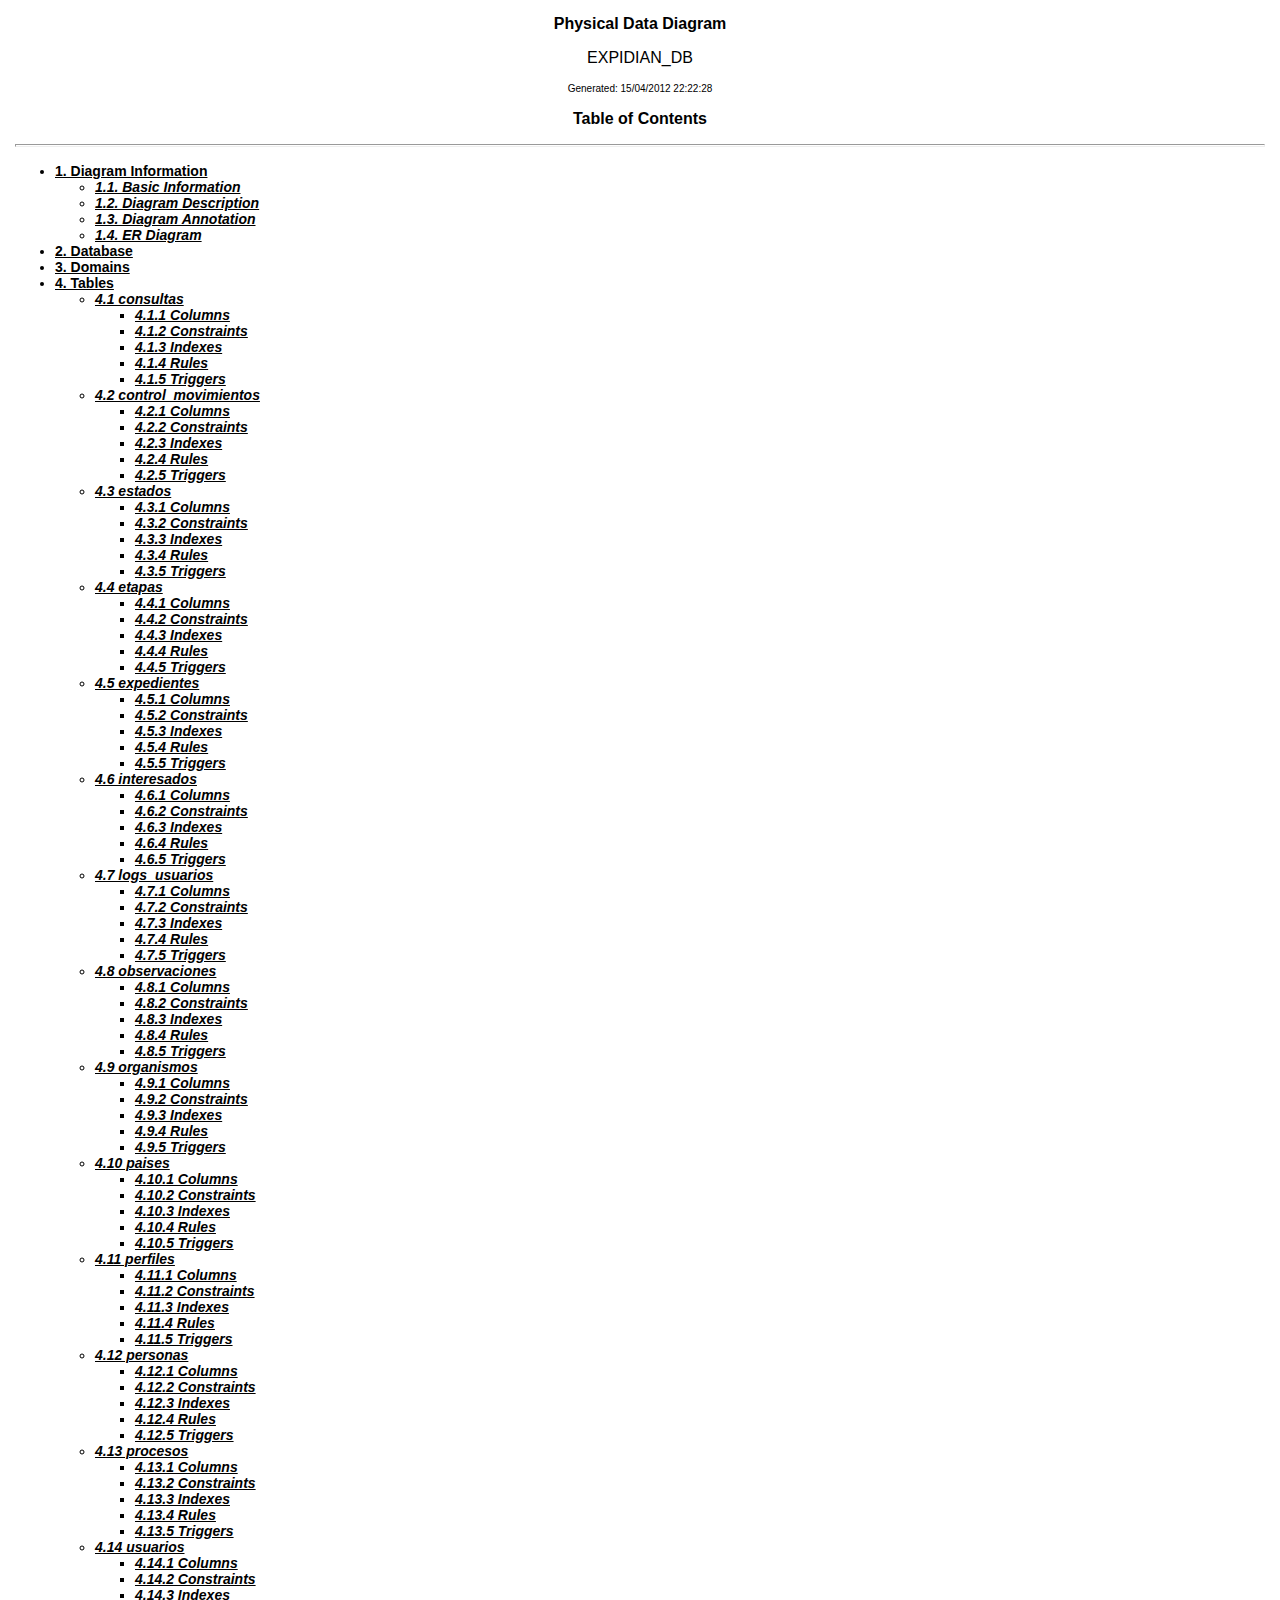
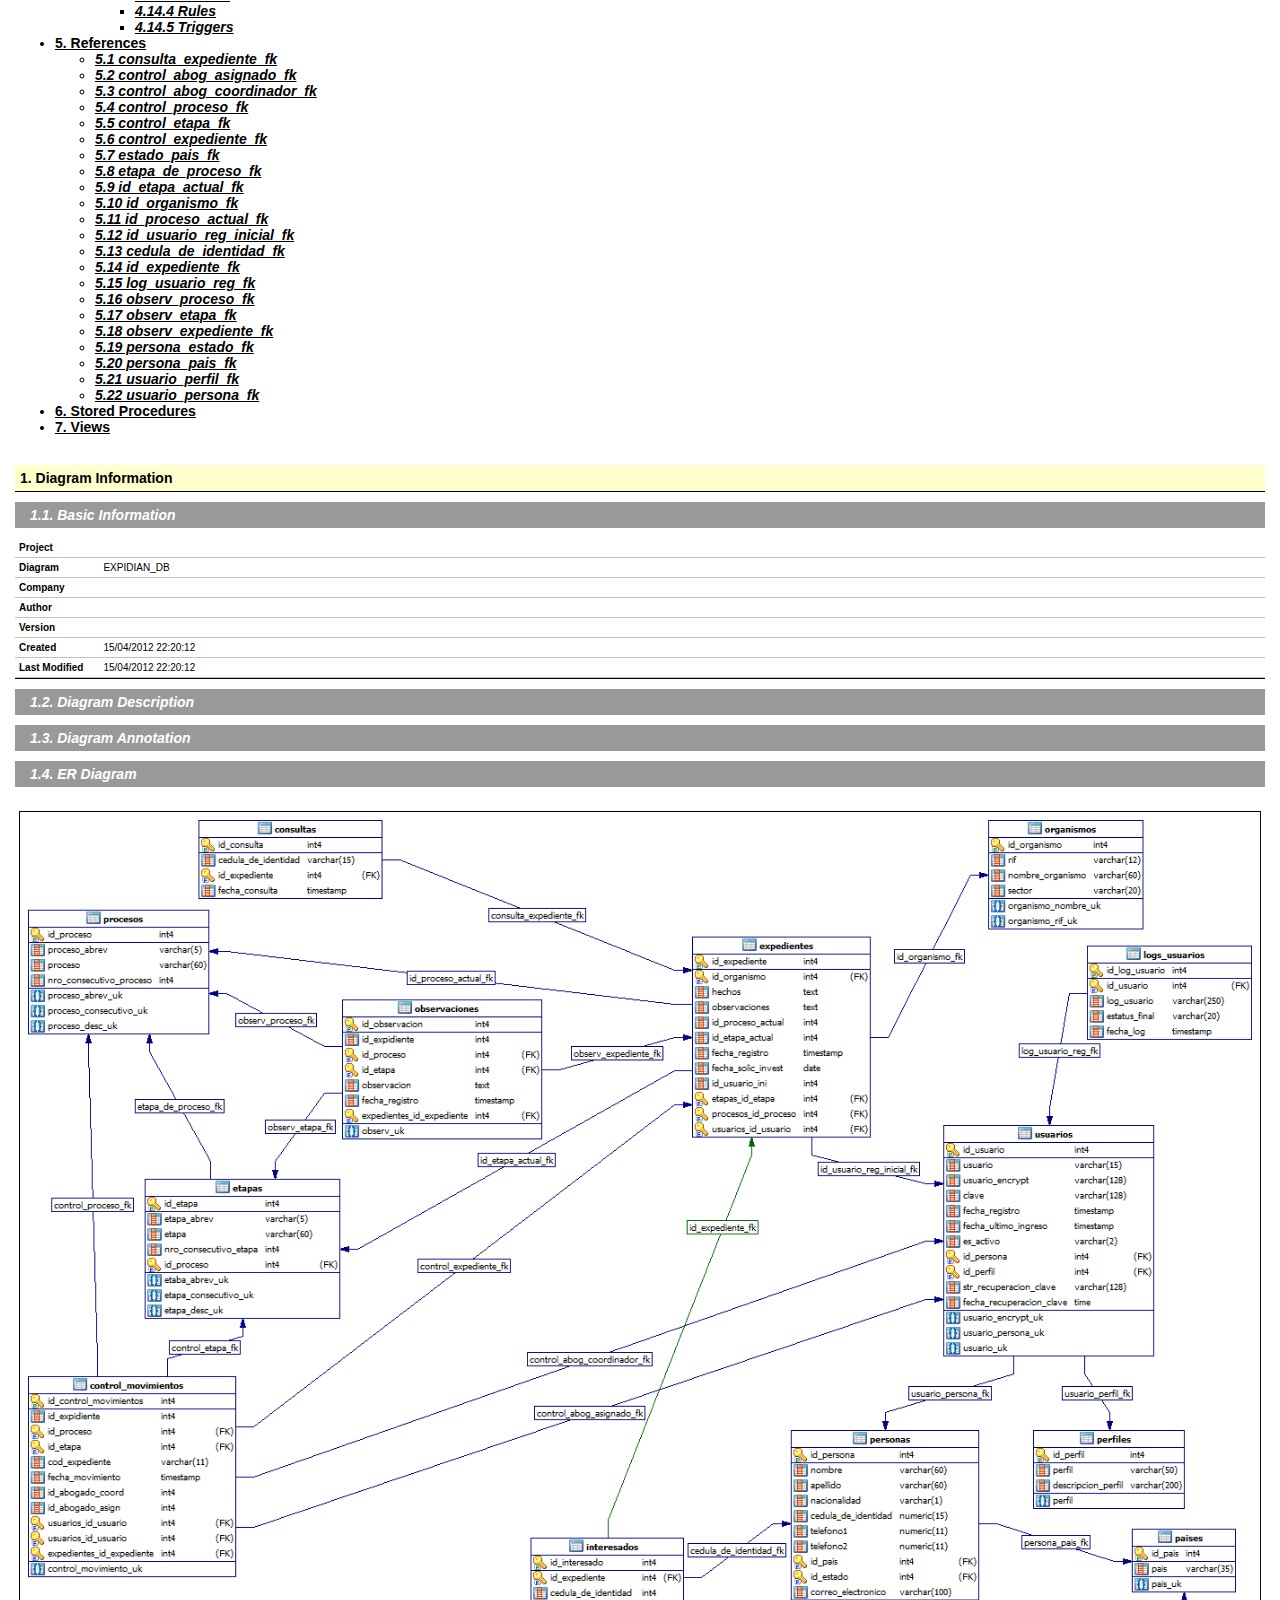
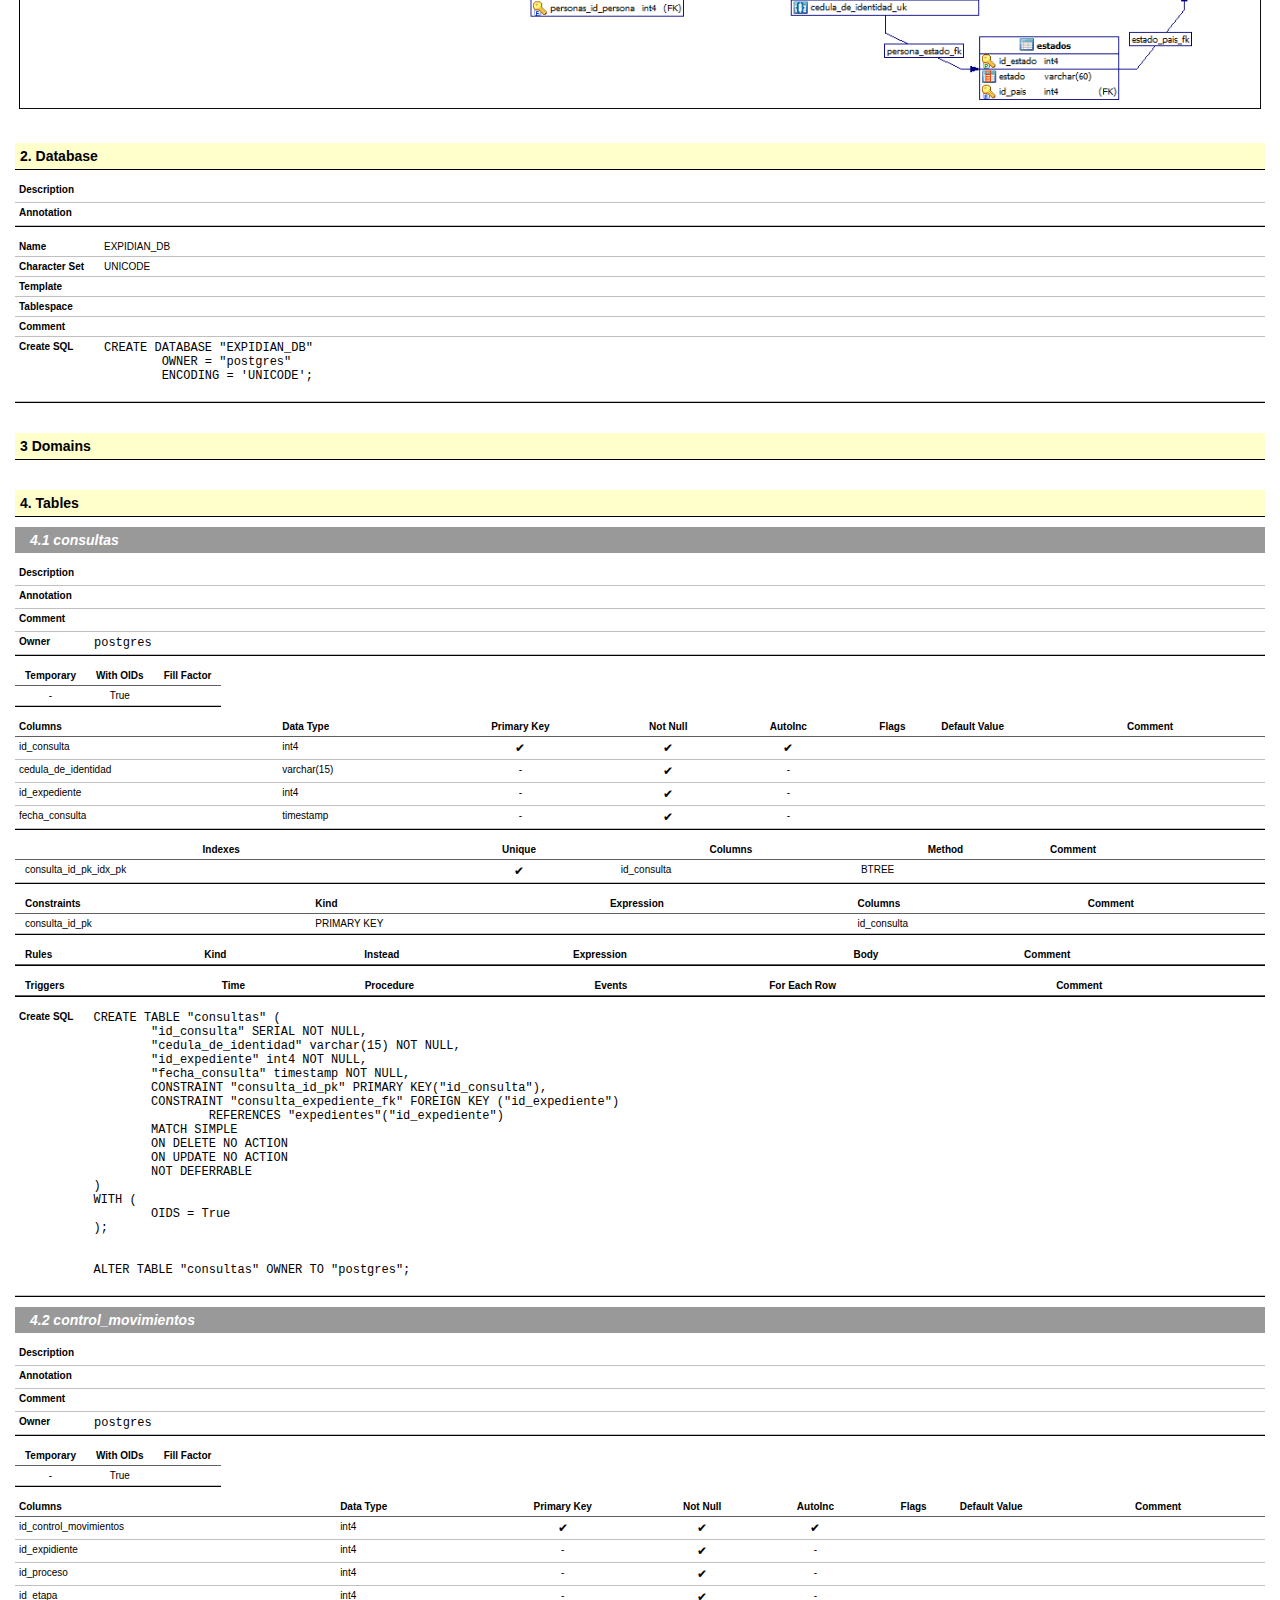
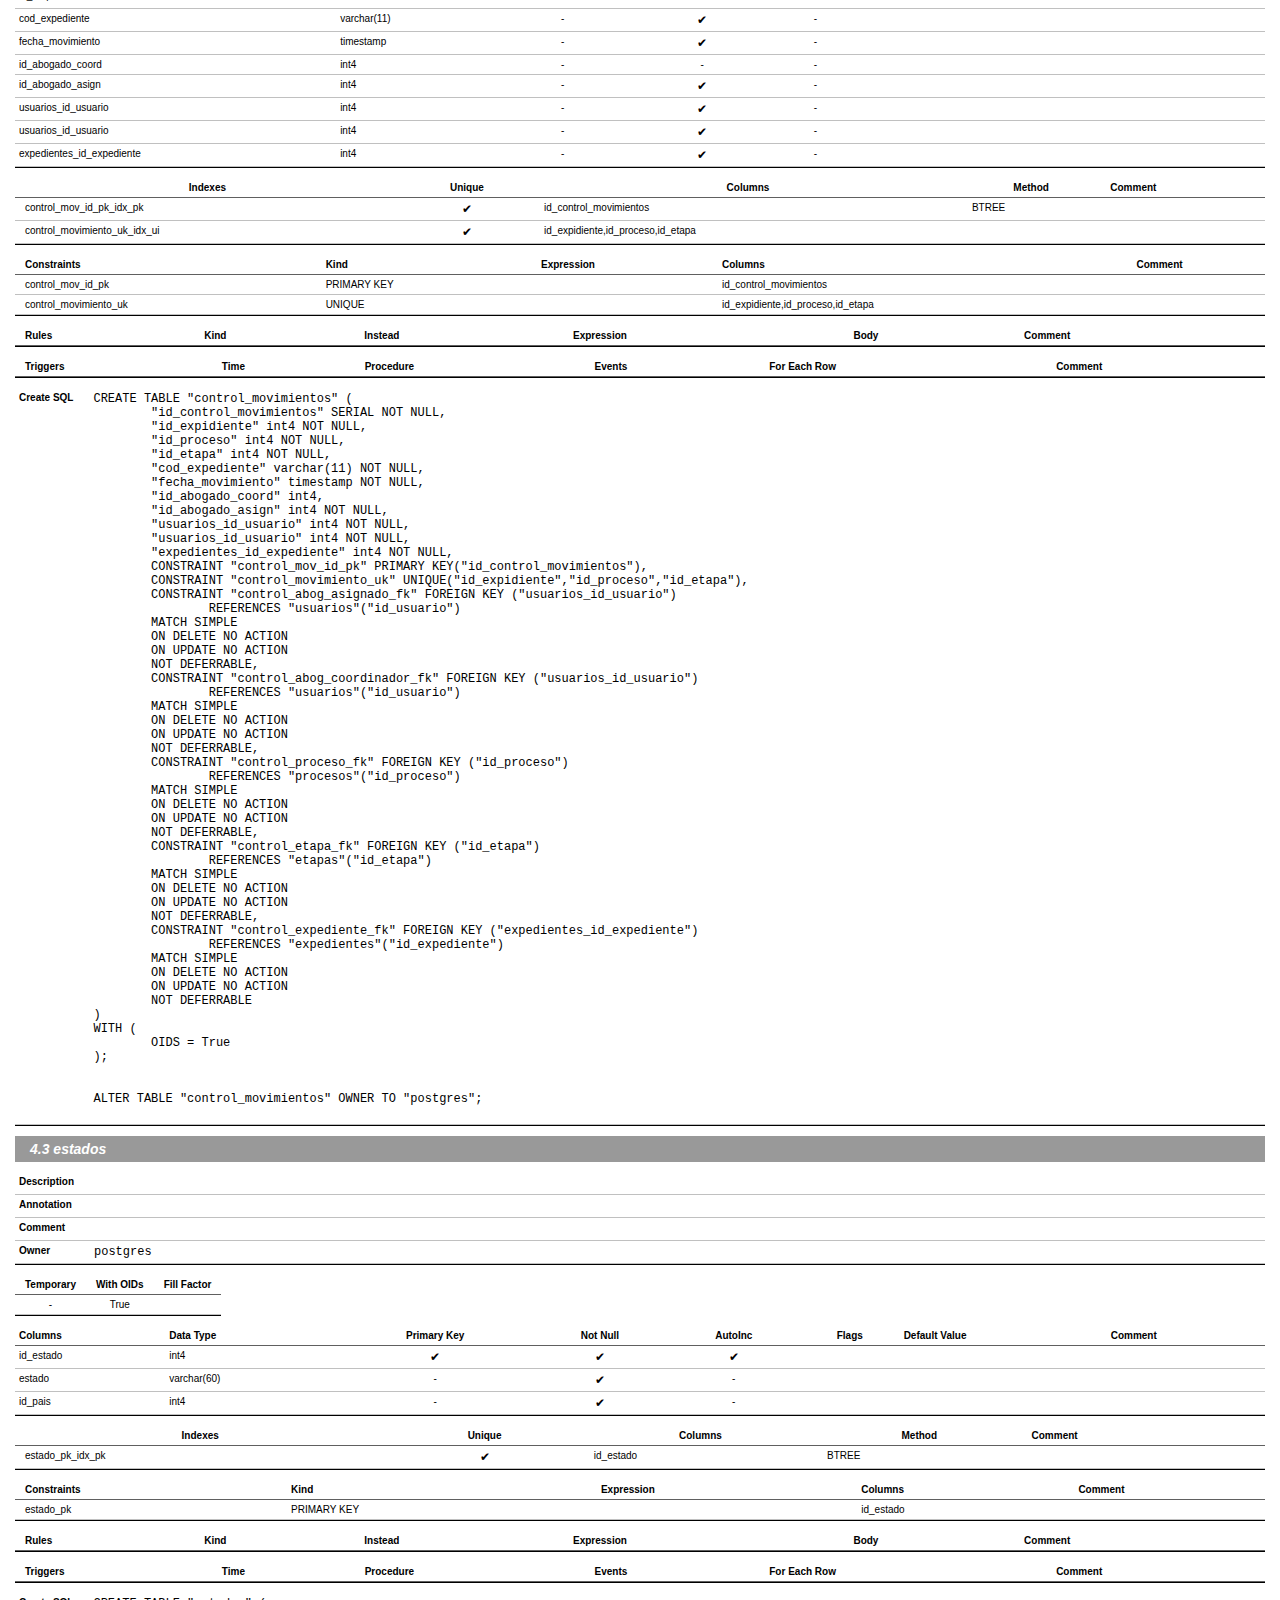
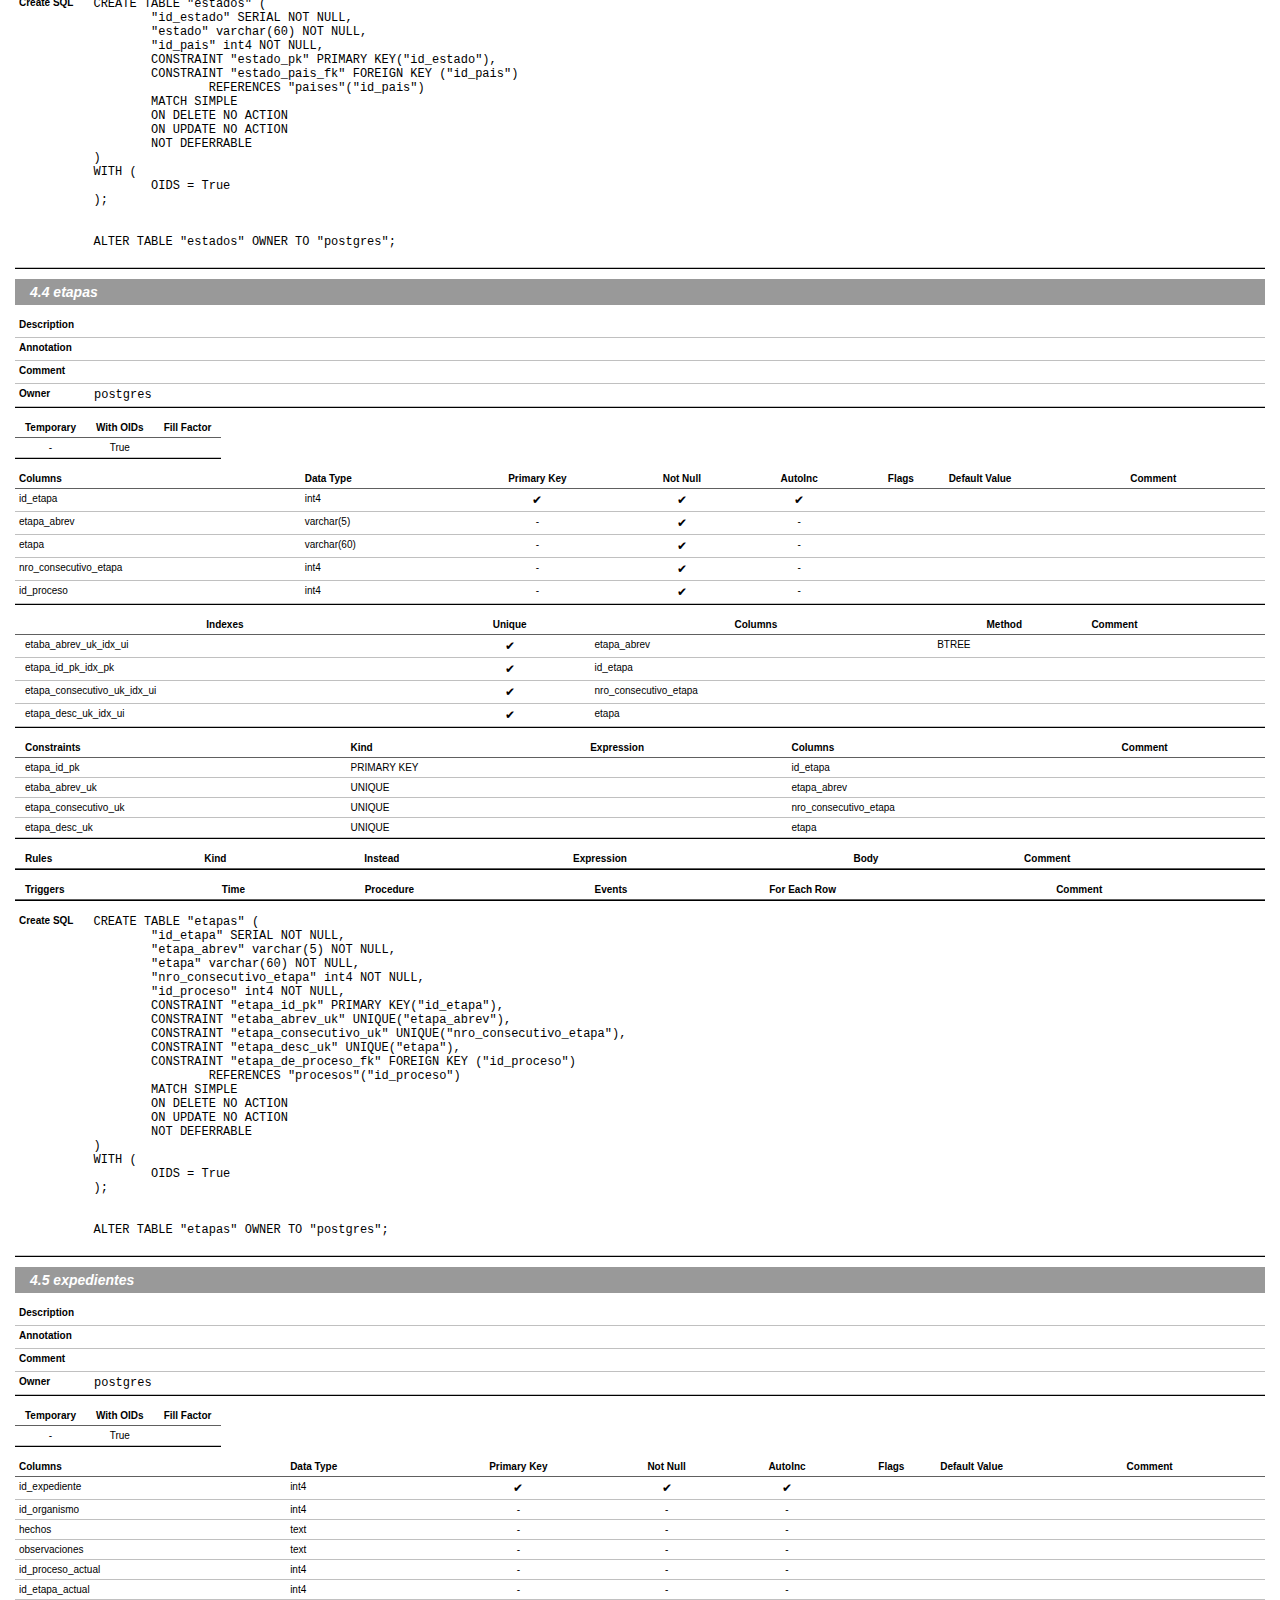
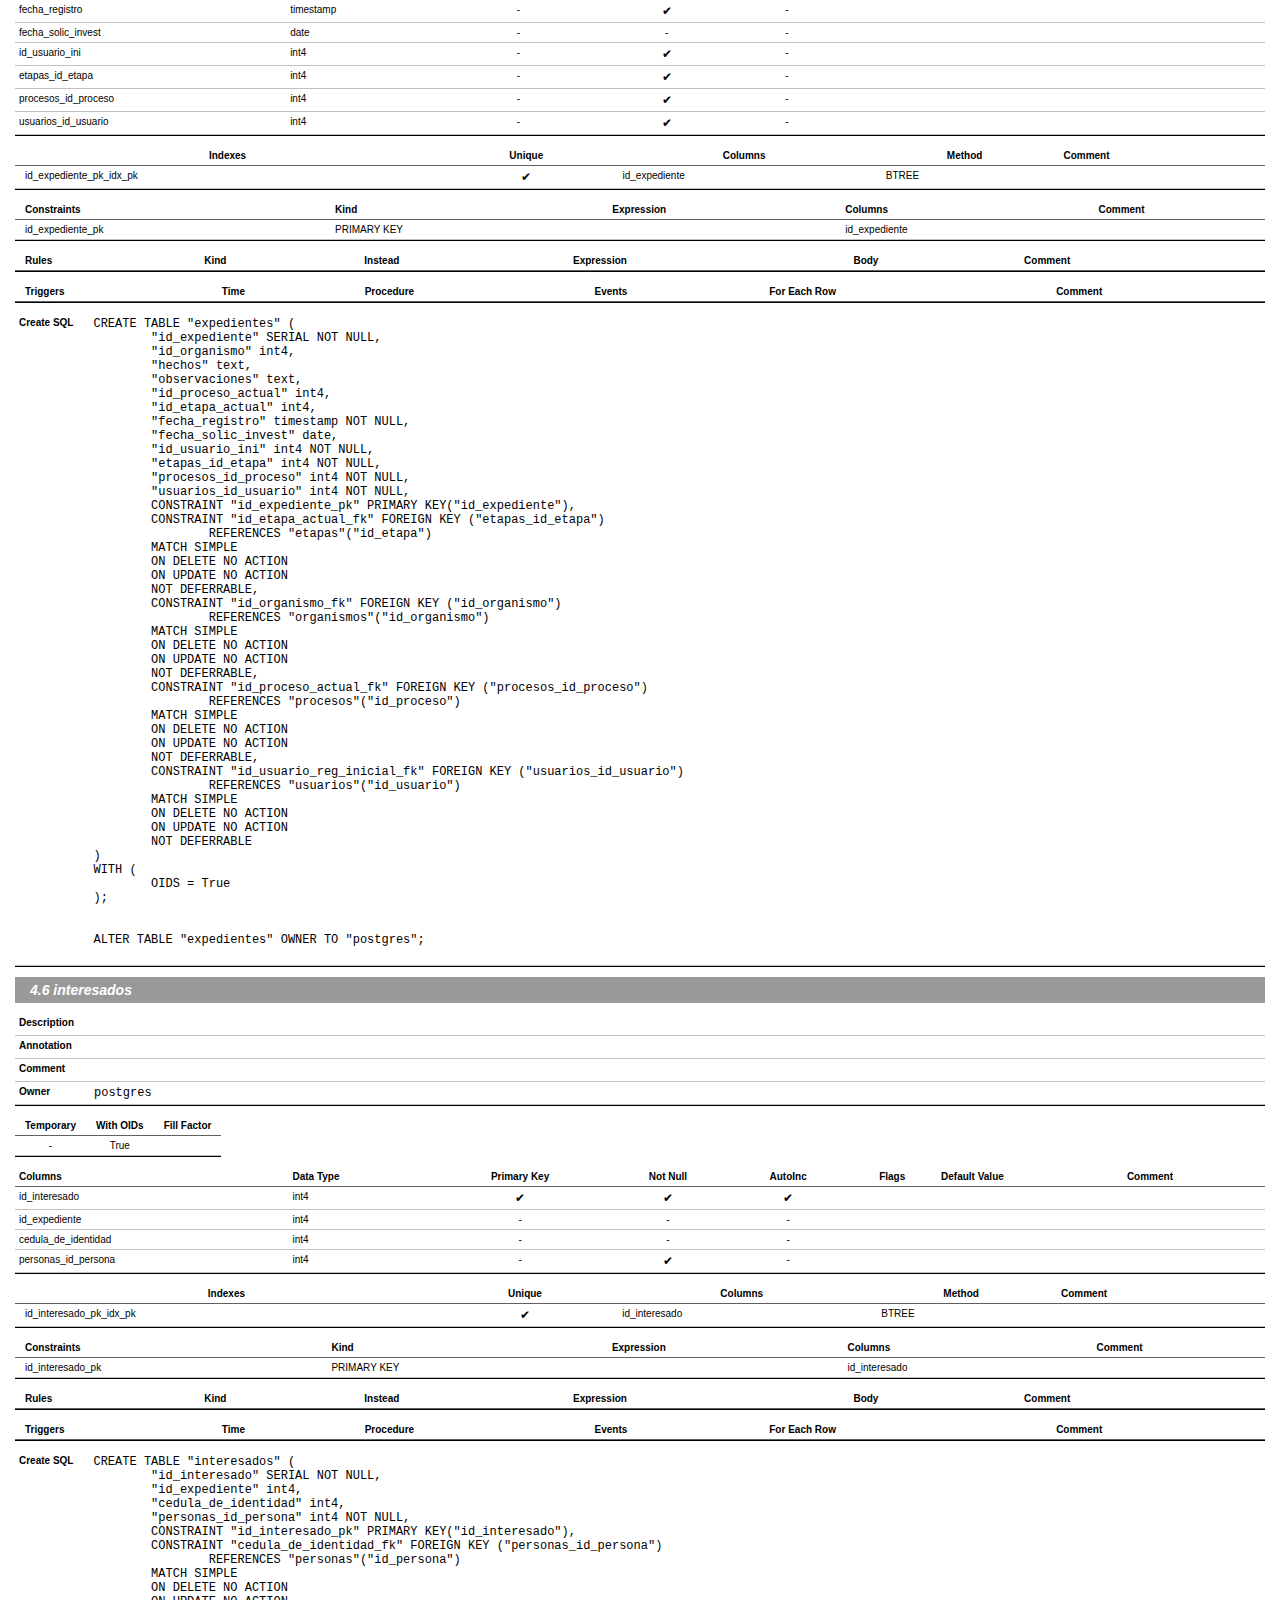
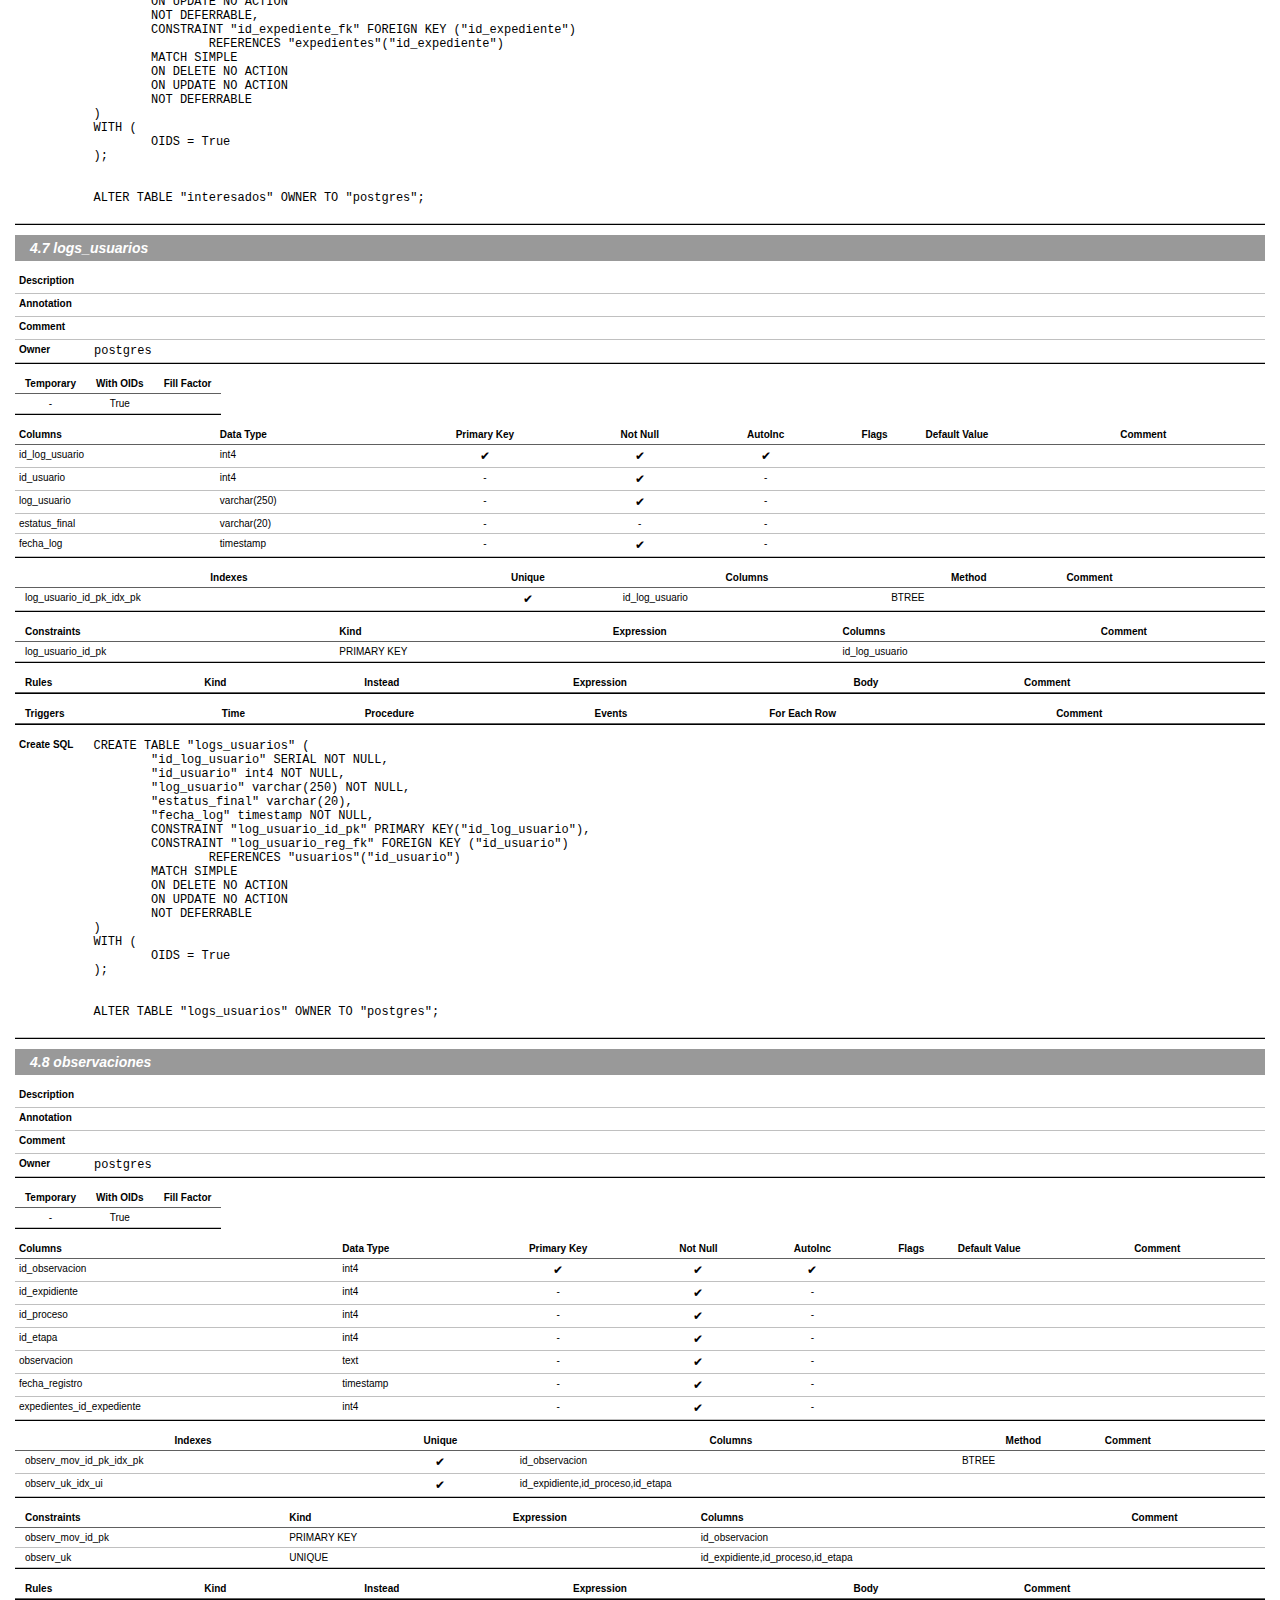
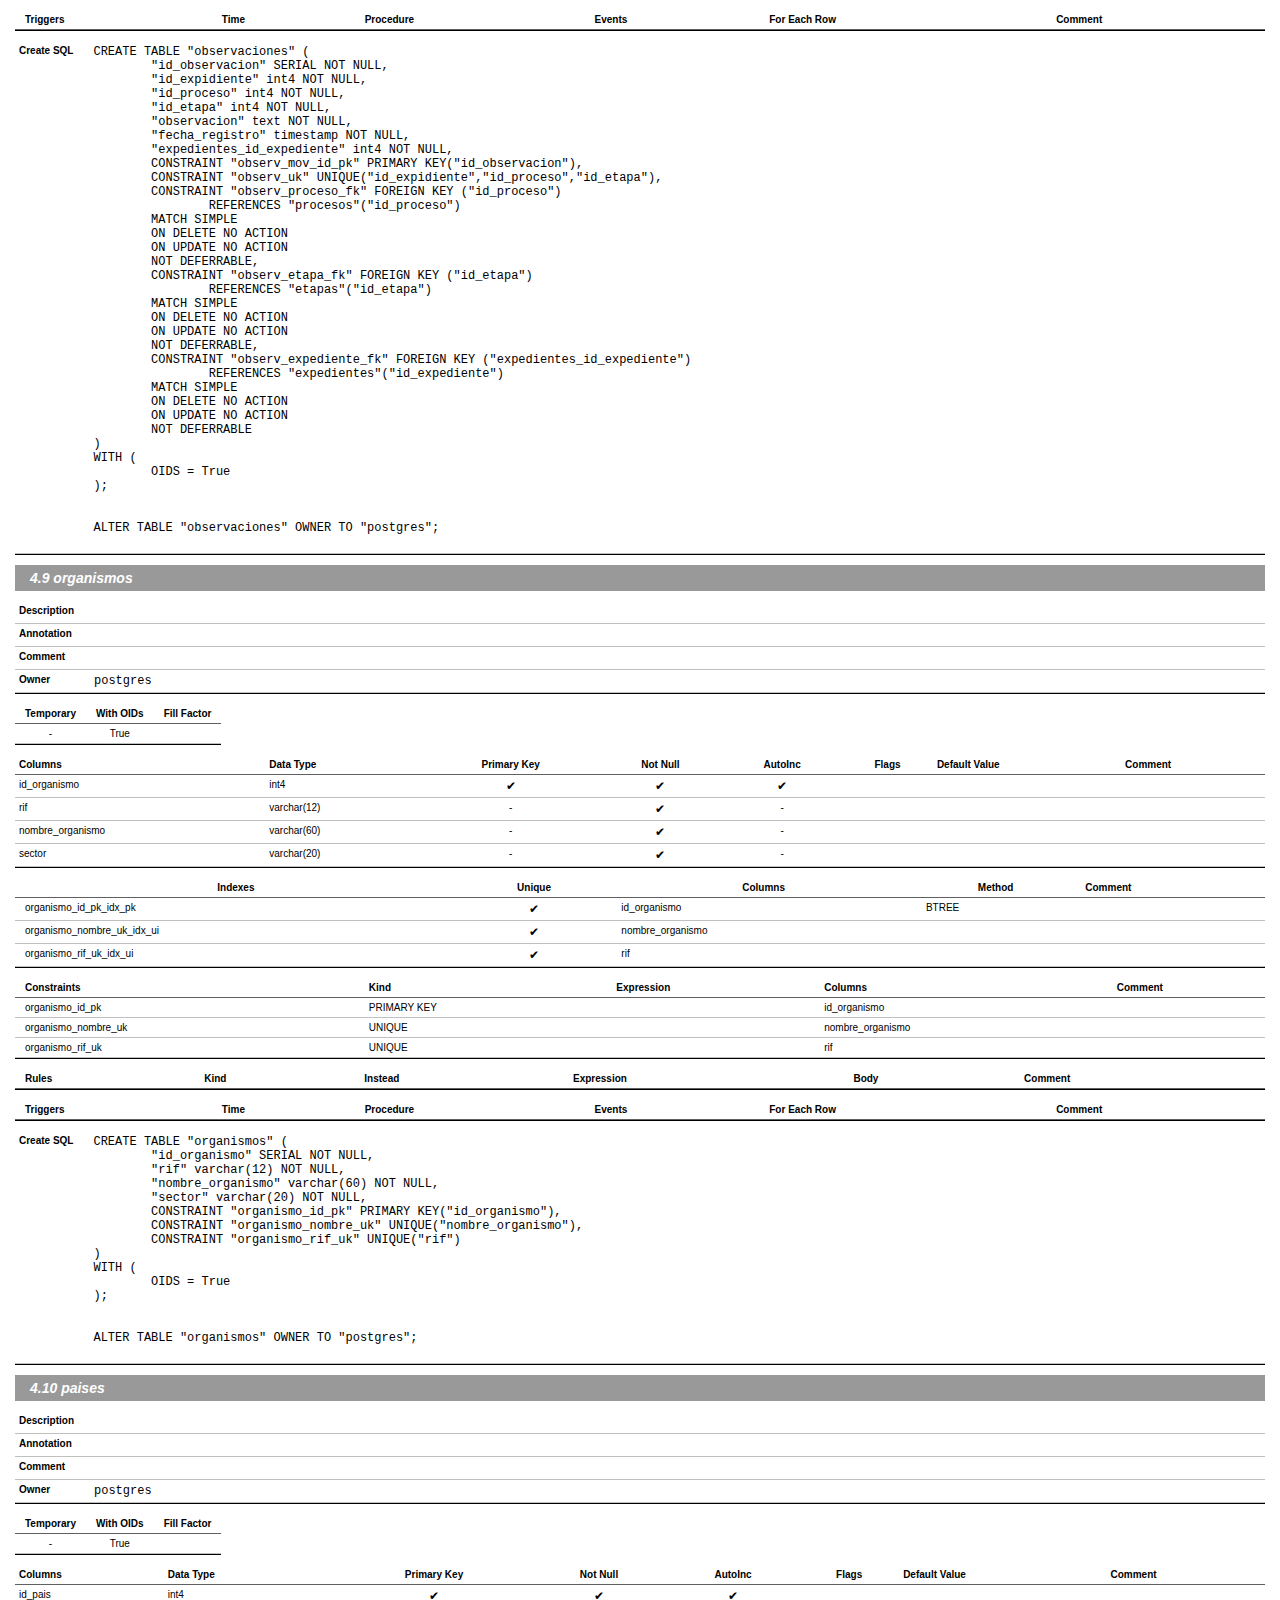
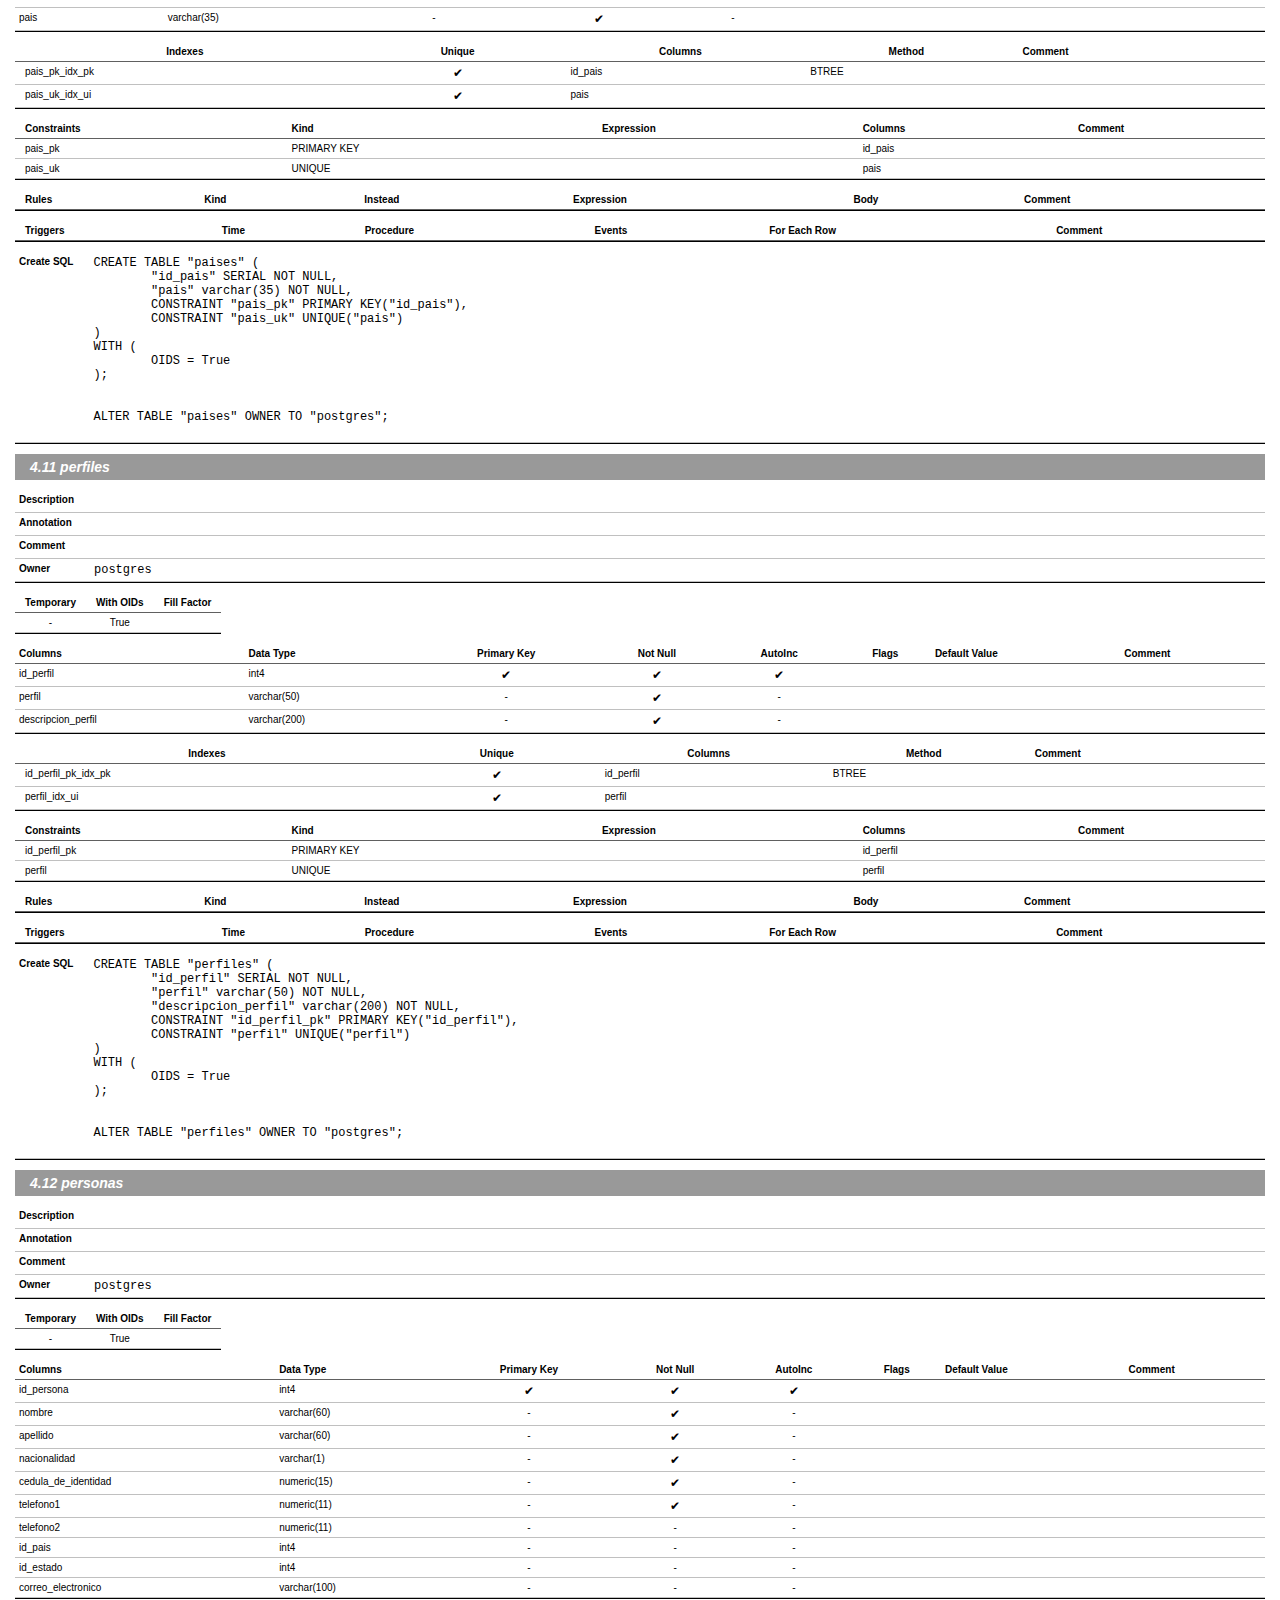
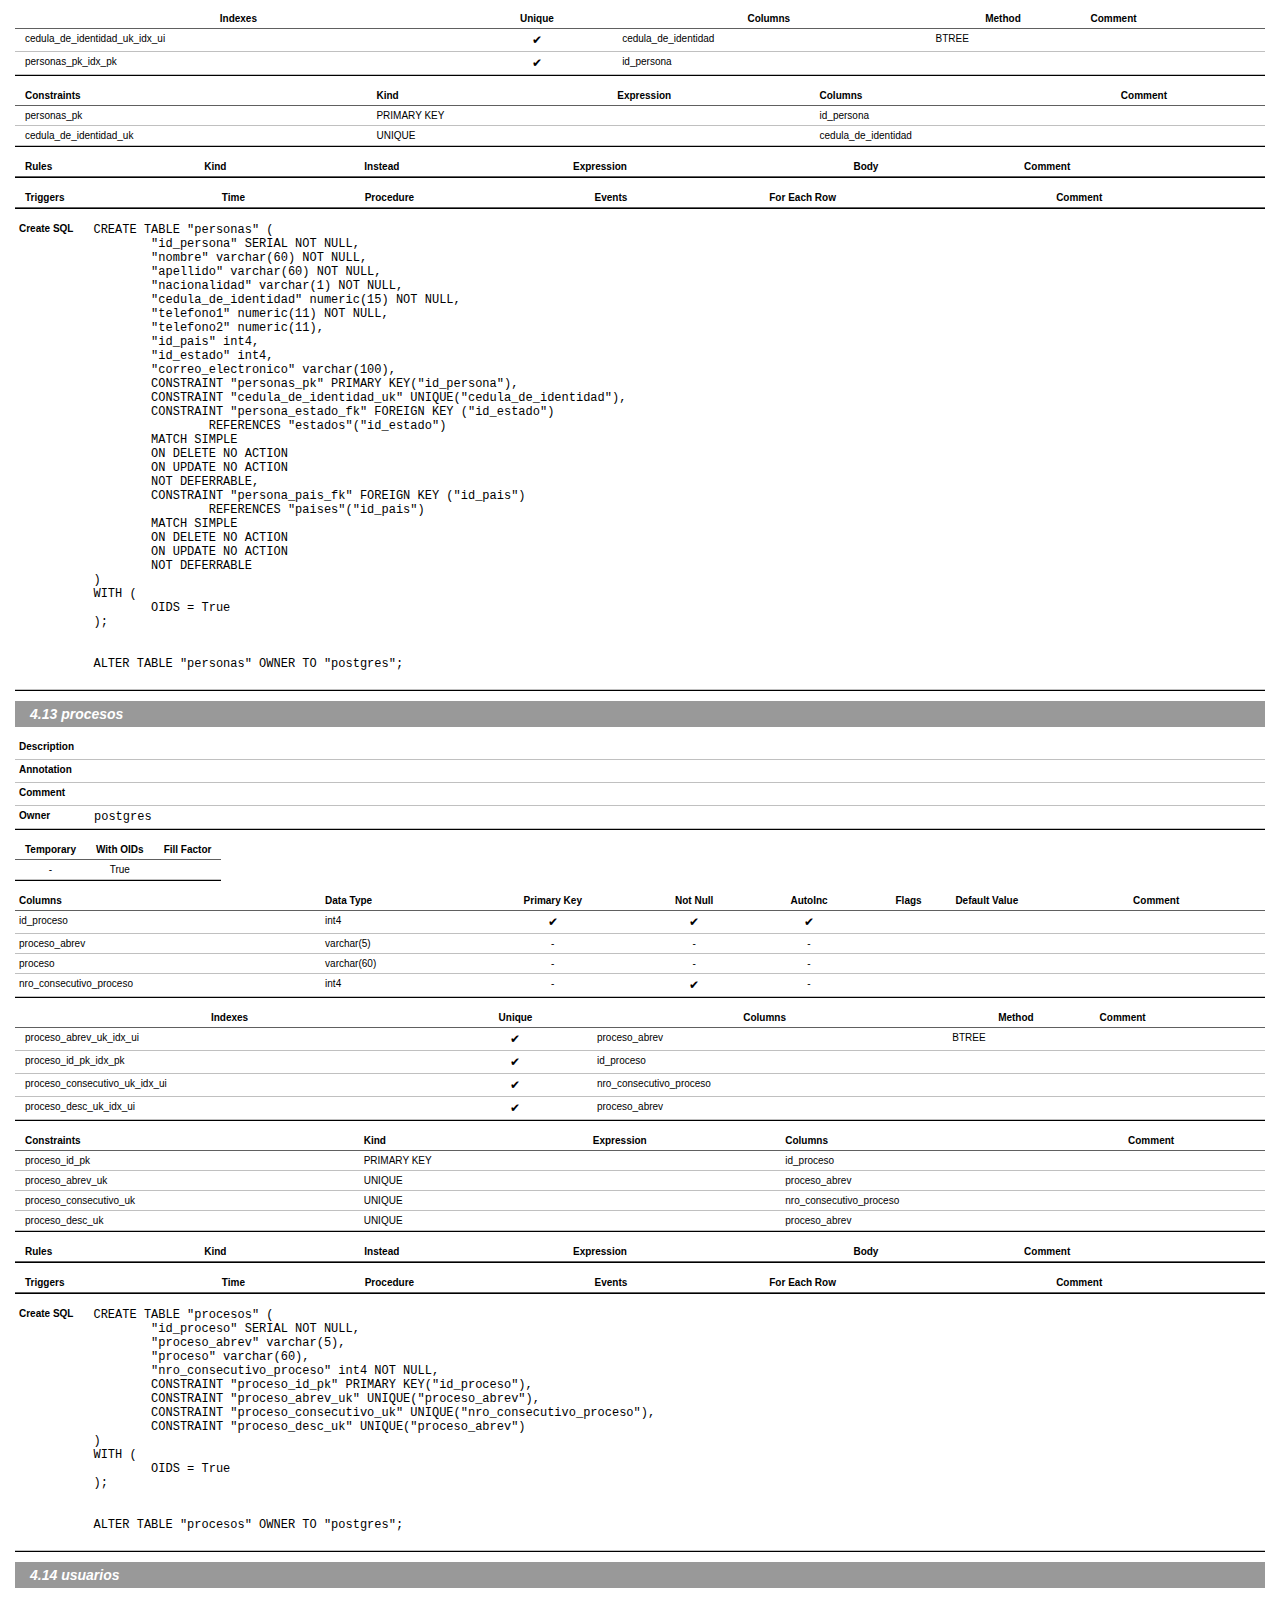
<file: db/expidian_db.html>
<html><head><meta http-equiv="Content-Type" content="text/html"><title>MicroOLAP Database Designer HTML Diagram Report</title>
<style> 
hr                      {height:1px;color:#000000;}
body                    {margin:15px 15px 70px 15px;}
body,a,div,p,td,span    {font-family:Verdana,Tahoma,Arial,MS Sans serif;color:black;}
/******************* Header *****************************************************/
 .Header                {text-align:center;}
 .HeaderTitle           {font-size:16px;font-weight:700;}
 .HeaderDiagramName     {font-size:16px;font-weight:500;}
 .HeaderReportDate      {font-size:10px;font-weight:500;}
 .HeaderReportDateTitle {font-size:10px;font-weight:500;}
 .HeaderReportDateValue {font-size:10px;font-weight:500;}
 .HeaderContents        {font-size:16px;font-weight:700;}
/******************* Table of Contents *************************************************/
 .TOC                   {}
 .TOCItem               {font-size:14px;font-weight:700;}
a.TOCItemLink           {color:#000000;text-decoration:underline;}
a.TOCItemLink:hover     {color:#ff0000;text-decoration:underline;}
 .TOC1                  {}
 .TOC1Item              {font-size:14px;font-weight:700;font-style:italic;}
a.TOC1ItemLink          {color:#000000;text-decoration:underline;}
a.TOC1ItemLink:hover    {color:#ff0000;text-decoration:underline;}
 .TOC2                  {}
 .TOC2Item              {font-size:14px;font-weight:700;font-style:italic;}
a.TOC2ItemLink          {color:#000000;text-decoration:underline;}
a.TOC2ItemLink:hover    {color:#ff0000;text-decoration:underline;}
/******************* Report body *************************************************/
.TOCItemContentHeader   {font-size:14px;font-weight:700;background-color:#FFFFCC;padding:5px 5px 5px 5px;border-bottom:1px solid black;margin-top:30px;}
.TOC1ItemContentHeader  {font-size:14px;font-weight:700;font-style:italic;background-color:#999999;padding:5px 5px 5px 15px;color: white;margin-top:10px;}
.TOC2ItemContentHeader  {font-size:14px;font-weight:700;font-style:italic;background-color:#999999;padding:5px 5px 5px 25px;color: white;margin-top:10px;}
.TOC1ItemContentParent  {vertical-align:top;padding:0px 0px 0px 0px;margin-top:10px;}
.TOC1ItemTable          {border:none;background-color:#FFFFFF;border-bottom:1px solid #000000;}
.ModelDesc              {margin:0;font-size:12px;font-family:courier new;font-weight:500;}
.ModelAnn               {margin:0;font-size:12px;font-family:courier new;font-weight:500;}
.ImageContainer         {text-align:center;padding:4px 4px 4px 4px;margin:20px 0px 20px 0px;}
.DescrVar               {padding:4px 10px 4px 4px;vertical-align:top;border-bottom:1px solid #c0c0c0;font-size:10px;font-weight:700;}
.DescrVal               {padding:4px 4px 4px 10px;vertical-align:top;border-bottom:1px solid #c0c0c0;width:100%;font-size:10px;}
.TableDesc              {margin:0;font-size:12px;font-family:courier new;font-weight:500;}
.TableAnn               {margin:0;font-size:12px;font-family:courier new;font-weight:500;}
.RefDesc              {margin:0;font-size:12px;font-family:courier new;font-weight:500;}
.RefAnn               {margin:0;font-size:12px;font-family:courier new;font-weight:500;}
.BasicVar               {padding:4px 10px 4px 4px;vertical-align:top;border-bottom:1px solid #c0c0c0;font-size:10px;font-weight:700;}
.BasicVal               {padding:4px 4px 4px 10px;vertical-align:top;border-bottom:1px solid #c0c0c0;width:100%;font-size:10px;}
.ParamsVar              {padding:4px 10px 4px 10px;vertical-align:top;border-bottom:1px solid #606060;font-size:10px;font-weight:700;}
.ParamsVal              {padding:4px 10px 4px 10px;vertical-align:top;border-bottom:1px solid #c0c0c0;font-size:10px;}
.ColumnsVar             {padding:4px 4px 4px 4px;vertical-align:top;border-bottom:1px solid #606060;font-size:10px;font-weight:700;text-align:center;}
.ColumnsVal             {padding:4px 4px 4px 4px;vertical-align:top;border-bottom:1px solid #c0c0c0;font-size:10px;text-align:center;}
.IndexVar               {padding:4px 10px 4px 10px;vertical-align:top;border-bottom:1px solid #606060;font-size:10px;font-weight:700;text-align:center;}
.IndexVal               {padding:4px 10px 4px 10px;vertical-align:top;border-bottom:1px solid #c0c0c0;font-size:10px;text-align:center;}
.ConstraintVar          {padding:4px 10px 4px 10px;vertical-align:top;border-bottom:1px solid #606060;font-size:10px;font-weight:700;}
.ConstraintVal          {padding:4px 10px 4px 10px;vertical-align:top;border-bottom:1px solid #c0c0c0;font-size:10px;}
.RuleVar                {padding:4px 10px 4px 10px;vertical-align:top;border-bottom:1px solid #606060;font-size:10px;font-weight:700;}
.RuleVal                {padding:4px 10px 4px 10px;vertical-align:top;border-bottom:1px solid #c0c0c0;font-size:10px;}
.TriggerVar                {padding:4px 10px 4px 10px;vertical-align:top;border-bottom:1px solid #606060;font-size:10px;font-weight:700;}
.TriggerVal                {padding:4px 10px 4px 10px;vertical-align:top;border-bottom:1px solid #c0c0c0;font-size:10px;}
.RefVar                 {padding:4px 20px 4px 20px;vertical-align:top;border-bottom:1px solid #606060;font-size:10px;font-weight:700;}
.RefVal                 {padding:4px 20px 4px 20px;vertical-align:top;border-bottom:1px solid #c0c0c0;font-size:10px;}
</style>
</head>
<body><div class="Header">
<p class="HeaderTitle">Physical Data Diagram</p>
<p class="HeaderDiagramName">EXPIDIAN_DB</p>
<p class="HeaderReportDate"><span class="HeaderReportDateTitle">Generated:</span> <span class="HeaderReportDateValue">15/04/2012 22:22:28</span></p>
<p class="HeaderContents">Table of Contents</p>
</div>
<hr>
<a name="Top"></a><ul class="TOC">
 <li class="TOCItem"><a class="TOCItemLink" href="#ModelInfo">1. Diagram Information</a>
  <ul class="TOC1">
   <li class="TOC1Item"><a class="TOC1ItemLink" href="#BasicInfo">1.1. Basic Information</a>
   <li class="TOC1Item"><a class="TOC1ItemLink" href="#ModelDesc">1.2. Diagram Description</a>
   <li class="TOC1Item"><a class="TOC1ItemLink" href="#ModelAnn">1.3. Diagram Annotation</a>
   <li class="TOC1Item"><a class="TOC1ItemLink" href="#ModelERD">1.4. ER Diagram</a>
  </ul>
 <li class="TOCItem"><a class="TOCItemLink" href="#Database">2. Database</a>
 <li class="TOCItem"><a class="TOCItemLink" href="#Domains">3. Domains</a>
  <ul class="TOC1">

  </ul>
 <li class="TOCItem"><a class="TOCItemLink" href="#Tables">4. Tables</a>
  <ul class="TOC1">
   <li class="TOC1Item"><a class="TOC1ItemLink" href="#consultas">4.1 consultas</a>
    <ul class="TOC2">
     <li class="TOC2Item"><a class="TOC2ItemLink" href="#consultas_Columns">4.1.1 Columns</a>
     <li class="TOC2Item"><a class="TOC2ItemLink" href="#consultas_Constraints">4.1.2 Constraints</a>
     <li class="TOC2Item"><a class="TOC2ItemLink" href="#consultas_Indexes">4.1.3 Indexes</a>
     <li class="TOC2Item"><a class="TOC2ItemLink" href="#consultas_Rules">4.1.4 Rules</a>
     <li class="TOC2Item"><a class="TOC2ItemLink" href="#consultas_Triggers">4.1.5 Triggers</a>
    </ul>
   <li class="TOC1Item"><a class="TOC1ItemLink" href="#control_movimientos">4.2 control_movimientos</a>
    <ul class="TOC2">
     <li class="TOC2Item"><a class="TOC2ItemLink" href="#control_movimientos_Columns">4.2.1 Columns</a>
     <li class="TOC2Item"><a class="TOC2ItemLink" href="#control_movimientos_Constraints">4.2.2 Constraints</a>
     <li class="TOC2Item"><a class="TOC2ItemLink" href="#control_movimientos_Indexes">4.2.3 Indexes</a>
     <li class="TOC2Item"><a class="TOC2ItemLink" href="#control_movimientos_Rules">4.2.4 Rules</a>
     <li class="TOC2Item"><a class="TOC2ItemLink" href="#control_movimientos_Triggers">4.2.5 Triggers</a>
    </ul>
   <li class="TOC1Item"><a class="TOC1ItemLink" href="#estados">4.3 estados</a>
    <ul class="TOC2">
     <li class="TOC2Item"><a class="TOC2ItemLink" href="#estados_Columns">4.3.1 Columns</a>
     <li class="TOC2Item"><a class="TOC2ItemLink" href="#estados_Constraints">4.3.2 Constraints</a>
     <li class="TOC2Item"><a class="TOC2ItemLink" href="#estados_Indexes">4.3.3 Indexes</a>
     <li class="TOC2Item"><a class="TOC2ItemLink" href="#estados_Rules">4.3.4 Rules</a>
     <li class="TOC2Item"><a class="TOC2ItemLink" href="#estados_Triggers">4.3.5 Triggers</a>
    </ul>
   <li class="TOC1Item"><a class="TOC1ItemLink" href="#etapas">4.4 etapas</a>
    <ul class="TOC2">
     <li class="TOC2Item"><a class="TOC2ItemLink" href="#etapas_Columns">4.4.1 Columns</a>
     <li class="TOC2Item"><a class="TOC2ItemLink" href="#etapas_Constraints">4.4.2 Constraints</a>
     <li class="TOC2Item"><a class="TOC2ItemLink" href="#etapas_Indexes">4.4.3 Indexes</a>
     <li class="TOC2Item"><a class="TOC2ItemLink" href="#etapas_Rules">4.4.4 Rules</a>
     <li class="TOC2Item"><a class="TOC2ItemLink" href="#etapas_Triggers">4.4.5 Triggers</a>
    </ul>
   <li class="TOC1Item"><a class="TOC1ItemLink" href="#expedientes">4.5 expedientes</a>
    <ul class="TOC2">
     <li class="TOC2Item"><a class="TOC2ItemLink" href="#expedientes_Columns">4.5.1 Columns</a>
     <li class="TOC2Item"><a class="TOC2ItemLink" href="#expedientes_Constraints">4.5.2 Constraints</a>
     <li class="TOC2Item"><a class="TOC2ItemLink" href="#expedientes_Indexes">4.5.3 Indexes</a>
     <li class="TOC2Item"><a class="TOC2ItemLink" href="#expedientes_Rules">4.5.4 Rules</a>
     <li class="TOC2Item"><a class="TOC2ItemLink" href="#expedientes_Triggers">4.5.5 Triggers</a>
    </ul>
   <li class="TOC1Item"><a class="TOC1ItemLink" href="#interesados">4.6 interesados</a>
    <ul class="TOC2">
     <li class="TOC2Item"><a class="TOC2ItemLink" href="#interesados_Columns">4.6.1 Columns</a>
     <li class="TOC2Item"><a class="TOC2ItemLink" href="#interesados_Constraints">4.6.2 Constraints</a>
     <li class="TOC2Item"><a class="TOC2ItemLink" href="#interesados_Indexes">4.6.3 Indexes</a>
     <li class="TOC2Item"><a class="TOC2ItemLink" href="#interesados_Rules">4.6.4 Rules</a>
     <li class="TOC2Item"><a class="TOC2ItemLink" href="#interesados_Triggers">4.6.5 Triggers</a>
    </ul>
   <li class="TOC1Item"><a class="TOC1ItemLink" href="#logs_usuarios">4.7 logs_usuarios</a>
    <ul class="TOC2">
     <li class="TOC2Item"><a class="TOC2ItemLink" href="#logs_usuarios_Columns">4.7.1 Columns</a>
     <li class="TOC2Item"><a class="TOC2ItemLink" href="#logs_usuarios_Constraints">4.7.2 Constraints</a>
     <li class="TOC2Item"><a class="TOC2ItemLink" href="#logs_usuarios_Indexes">4.7.3 Indexes</a>
     <li class="TOC2Item"><a class="TOC2ItemLink" href="#logs_usuarios_Rules">4.7.4 Rules</a>
     <li class="TOC2Item"><a class="TOC2ItemLink" href="#logs_usuarios_Triggers">4.7.5 Triggers</a>
    </ul>
   <li class="TOC1Item"><a class="TOC1ItemLink" href="#observaciones">4.8 observaciones</a>
    <ul class="TOC2">
     <li class="TOC2Item"><a class="TOC2ItemLink" href="#observaciones_Columns">4.8.1 Columns</a>
     <li class="TOC2Item"><a class="TOC2ItemLink" href="#observaciones_Constraints">4.8.2 Constraints</a>
     <li class="TOC2Item"><a class="TOC2ItemLink" href="#observaciones_Indexes">4.8.3 Indexes</a>
     <li class="TOC2Item"><a class="TOC2ItemLink" href="#observaciones_Rules">4.8.4 Rules</a>
     <li class="TOC2Item"><a class="TOC2ItemLink" href="#observaciones_Triggers">4.8.5 Triggers</a>
    </ul>
   <li class="TOC1Item"><a class="TOC1ItemLink" href="#organismos">4.9 organismos</a>
    <ul class="TOC2">
     <li class="TOC2Item"><a class="TOC2ItemLink" href="#organismos_Columns">4.9.1 Columns</a>
     <li class="TOC2Item"><a class="TOC2ItemLink" href="#organismos_Constraints">4.9.2 Constraints</a>
     <li class="TOC2Item"><a class="TOC2ItemLink" href="#organismos_Indexes">4.9.3 Indexes</a>
     <li class="TOC2Item"><a class="TOC2ItemLink" href="#organismos_Rules">4.9.4 Rules</a>
     <li class="TOC2Item"><a class="TOC2ItemLink" href="#organismos_Triggers">4.9.5 Triggers</a>
    </ul>
   <li class="TOC1Item"><a class="TOC1ItemLink" href="#paises">4.10 paises</a>
    <ul class="TOC2">
     <li class="TOC2Item"><a class="TOC2ItemLink" href="#paises_Columns">4.10.1 Columns</a>
     <li class="TOC2Item"><a class="TOC2ItemLink" href="#paises_Constraints">4.10.2 Constraints</a>
     <li class="TOC2Item"><a class="TOC2ItemLink" href="#paises_Indexes">4.10.3 Indexes</a>
     <li class="TOC2Item"><a class="TOC2ItemLink" href="#paises_Rules">4.10.4 Rules</a>
     <li class="TOC2Item"><a class="TOC2ItemLink" href="#paises_Triggers">4.10.5 Triggers</a>
    </ul>
   <li class="TOC1Item"><a class="TOC1ItemLink" href="#perfiles">4.11 perfiles</a>
    <ul class="TOC2">
     <li class="TOC2Item"><a class="TOC2ItemLink" href="#perfiles_Columns">4.11.1 Columns</a>
     <li class="TOC2Item"><a class="TOC2ItemLink" href="#perfiles_Constraints">4.11.2 Constraints</a>
     <li class="TOC2Item"><a class="TOC2ItemLink" href="#perfiles_Indexes">4.11.3 Indexes</a>
     <li class="TOC2Item"><a class="TOC2ItemLink" href="#perfiles_Rules">4.11.4 Rules</a>
     <li class="TOC2Item"><a class="TOC2ItemLink" href="#perfiles_Triggers">4.11.5 Triggers</a>
    </ul>
   <li class="TOC1Item"><a class="TOC1ItemLink" href="#personas">4.12 personas</a>
    <ul class="TOC2">
     <li class="TOC2Item"><a class="TOC2ItemLink" href="#personas_Columns">4.12.1 Columns</a>
     <li class="TOC2Item"><a class="TOC2ItemLink" href="#personas_Constraints">4.12.2 Constraints</a>
     <li class="TOC2Item"><a class="TOC2ItemLink" href="#personas_Indexes">4.12.3 Indexes</a>
     <li class="TOC2Item"><a class="TOC2ItemLink" href="#personas_Rules">4.12.4 Rules</a>
     <li class="TOC2Item"><a class="TOC2ItemLink" href="#personas_Triggers">4.12.5 Triggers</a>
    </ul>
   <li class="TOC1Item"><a class="TOC1ItemLink" href="#procesos">4.13 procesos</a>
    <ul class="TOC2">
     <li class="TOC2Item"><a class="TOC2ItemLink" href="#procesos_Columns">4.13.1 Columns</a>
     <li class="TOC2Item"><a class="TOC2ItemLink" href="#procesos_Constraints">4.13.2 Constraints</a>
     <li class="TOC2Item"><a class="TOC2ItemLink" href="#procesos_Indexes">4.13.3 Indexes</a>
     <li class="TOC2Item"><a class="TOC2ItemLink" href="#procesos_Rules">4.13.4 Rules</a>
     <li class="TOC2Item"><a class="TOC2ItemLink" href="#procesos_Triggers">4.13.5 Triggers</a>
    </ul>
   <li class="TOC1Item"><a class="TOC1ItemLink" href="#usuarios">4.14 usuarios</a>
    <ul class="TOC2">
     <li class="TOC2Item"><a class="TOC2ItemLink" href="#usuarios_Columns">4.14.1 Columns</a>
     <li class="TOC2Item"><a class="TOC2ItemLink" href="#usuarios_Constraints">4.14.2 Constraints</a>
     <li class="TOC2Item"><a class="TOC2ItemLink" href="#usuarios_Indexes">4.14.3 Indexes</a>
     <li class="TOC2Item"><a class="TOC2ItemLink" href="#usuarios_Rules">4.14.4 Rules</a>
     <li class="TOC2Item"><a class="TOC2ItemLink" href="#usuarios_Triggers">4.14.5 Triggers</a>
    </ul>

  </ul>
	<li class="TOCItem"><a class="TOCItemLink" href="#References">5. References</a>
  <ul class="TOC1">
<li class="TOC1Item"><a class="TOC1ItemLink" href="#consulta_expediente_fk">5.1 consulta_expediente_fk</a>
<li class="TOC1Item"><a class="TOC1ItemLink" href="#control_abog_asignado_fk">5.2 control_abog_asignado_fk</a>
<li class="TOC1Item"><a class="TOC1ItemLink" href="#control_abog_coordinador_fk">5.3 control_abog_coordinador_fk</a>
<li class="TOC1Item"><a class="TOC1ItemLink" href="#control_proceso_fk">5.4 control_proceso_fk</a>
<li class="TOC1Item"><a class="TOC1ItemLink" href="#control_etapa_fk">5.5 control_etapa_fk</a>
<li class="TOC1Item"><a class="TOC1ItemLink" href="#control_expediente_fk">5.6 control_expediente_fk</a>
<li class="TOC1Item"><a class="TOC1ItemLink" href="#estado_pais_fk">5.7 estado_pais_fk</a>
<li class="TOC1Item"><a class="TOC1ItemLink" href="#etapa_de_proceso_fk">5.8 etapa_de_proceso_fk</a>
<li class="TOC1Item"><a class="TOC1ItemLink" href="#id_etapa_actual_fk">5.9 id_etapa_actual_fk</a>
<li class="TOC1Item"><a class="TOC1ItemLink" href="#id_organismo_fk">5.10 id_organismo_fk</a>
<li class="TOC1Item"><a class="TOC1ItemLink" href="#id_proceso_actual_fk">5.11 id_proceso_actual_fk</a>
<li class="TOC1Item"><a class="TOC1ItemLink" href="#id_usuario_reg_inicial_fk">5.12 id_usuario_reg_inicial_fk</a>
<li class="TOC1Item"><a class="TOC1ItemLink" href="#cedula_de_identidad_fk">5.13 cedula_de_identidad_fk</a>
<li class="TOC1Item"><a class="TOC1ItemLink" href="#id_expediente_fk">5.14 id_expediente_fk</a>
<li class="TOC1Item"><a class="TOC1ItemLink" href="#log_usuario_reg_fk">5.15 log_usuario_reg_fk</a>
<li class="TOC1Item"><a class="TOC1ItemLink" href="#observ_proceso_fk">5.16 observ_proceso_fk</a>
<li class="TOC1Item"><a class="TOC1ItemLink" href="#observ_etapa_fk">5.17 observ_etapa_fk</a>
<li class="TOC1Item"><a class="TOC1ItemLink" href="#observ_expediente_fk">5.18 observ_expediente_fk</a>
<li class="TOC1Item"><a class="TOC1ItemLink" href="#persona_estado_fk">5.19 persona_estado_fk</a>
<li class="TOC1Item"><a class="TOC1ItemLink" href="#persona_pais_fk">5.20 persona_pais_fk</a>
<li class="TOC1Item"><a class="TOC1ItemLink" href="#usuario_perfil_fk">5.21 usuario_perfil_fk</a>
<li class="TOC1Item"><a class="TOC1ItemLink" href="#usuario_persona_fk">5.22 usuario_persona_fk</a>

  </ul>
  <li class="TOCItem"><a class="TOCItemLink" href="#StoredProces">6. Stored Procedures</a>
  <ul class="TOC1">

  </ul>
  <li class="TOCItem"><a class="TOCItemLink" href="#Views">7. Views</a>
  <ul class="TOC1">

  </ul>
</ul><a name="ModelInfo"></a>
<div class="TOCItemContentHeader">1. Diagram Information</div>
<a name="BasicInfo"></a>
<div class="TOC1ItemContentHeader">1.1. Basic Information</div>
<div class="TOC1ItemContentParent">
	<table class="TOC1ItemTable" cellpadding="0" cellspacing="0">
	 <tr><td class="BasicVar" nowrap>Project</td><td class="BasicVal">&nbsp;</td></tr>
	 <tr><td class="BasicVar" nowrap>Diagram</td><td class="BasicVal">EXPIDIAN_DB</td></tr>
	 <tr><td class="BasicVar" nowrap>Company</td><td class="BasicVal">&nbsp;</td></tr>
	 <tr><td class="BasicVar" nowrap>Author</td><td class="BasicVal">&nbsp;</td></tr>
	 <tr><td class="BasicVar" nowrap>Version</td><td class="BasicVal">&nbsp;</td></tr>
	 <tr><td class="BasicVar" nowrap>Created</td><td class="BasicVal">15/04/2012 22:20:12</td></tr>
	 <tr><td class="BasicVar" nowrap>Last Modified</td><td class="BasicVal">15/04/2012 22:20:12</td></tr>
	</table>
</div>

<a name="ModelDesc"></a>
<div class="TOC1ItemContentHeader">1.2. Diagram Description</div>
<div class="TOC1ItemContentParent"><PRE class="ModelDesc"></PRE></div>

<a name="ModelAnn"></a>
<div class="TOC1ItemContentHeader">1.3. Diagram Annotation</div>
<div class="TOC1ItemContentParent"><PRE class="ModelAnn"></PRE></div>

<a name="ModelERD"></a>
<div class="TOC1ItemContentHeader">1.4. ER Diagram</div>
<div class="ImageContainer"><img src="EXPIDIAN_DB.png" alt="EXPIDIAN_DB" width="100%"></div>

<a name="Database"></a>
<div class="TOCItemContentHeader">2. Database</div>

<a name="<%Database%>"></a>
<div class="TOC1ItemContentParent">
	<table class="TOC1ItemTable" cellpadding="0" cellspacing="0">
  <tr><td class="DescrVar" nowrap>Description</td><td class="DescrVal" style="width:100%;"><PRE class="TableDesc">&nbsp;</PRE></td></tr>
  <tr><td class="DescrVar" nowrap>Annotation</td><td class="DescrVal" style="width:100%;"><PRE class="TableAnn">&nbsp;</PRE></td></tr>
 </table>
</div>
<div class="TOC1ItemContentParent">
	<table class="TOC1ItemTable" cellpadding="0" cellspacing="0">
	 <tr><td class="BasicVar" nowrap>Name</td><td class="BasicVal">EXPIDIAN_DB</td></tr>
	 <tr><td class="BasicVar" nowrap>Character Set</td><td class="BasicVal">UNICODE</td></tr>
	 <tr><td class="BasicVar" nowrap>Template</td><td class="BasicVal">&nbsp;</td></tr>
	 <tr><td class="BasicVar" nowrap>Tablespace</td><td class="BasicVal">&nbsp;</td></tr>
	 <tr><td class="BasicVar" nowrap>Comment</td><td class="BasicVal">&nbsp;</td></tr>
   <tr><td class="DescrVar" nowrap>Create SQL</td><td class="DescrVal" style="width:100%;"><PRE class="TableAnn">CREATE DATABASE "EXPIDIAN_DB" 
	OWNER = "postgres" 
	ENCODING = 'UNICODE';

</PRE></td></tr>
	</table>
</div>



<a name="Domains"></a>
<div class="TOCItemContentHeader">3 Domains</div>


<a name="Tables"></a>
<div class="TOCItemContentHeader">4. Tables</div>
<a name="consultas"></a>
<div class="TOC1ItemContentHeader">4.1 consultas</div>
<div class="TOC1ItemContentParent">
	<table class="TOC1ItemTable" cellpadding="0" cellspacing="0">
  <tr><td class="DescrVar" nowrap>Description</td><td class="DescrVal" style="width:100%;"><PRE class="TableDesc">&nbsp;</PRE></td></tr>
  <tr><td class="DescrVar" nowrap>Annotation</td><td class="DescrVal" style="width:100%;"><PRE class="TableAnn">&nbsp;</PRE></td></tr>
  <tr><td class="DescrVar" nowrap>Comment</td><td class="DescrVal" style="width:100%;"><PRE class="TableDesc">&nbsp;</PRE></td></tr>
  <tr><td class="DescrVar" nowrap>Owner</td><td class="DescrVal" style="width:100%;"><PRE class="TableDesc">postgres</PRE></td></tr>
 </table>
</div>

<div class="TOC1ItemContentParent">
	<table class="TOC1ItemTable" cellpadding="0" cellspacing="0">
  <tr><td class="ParamsVar" nowrap>Temporary</td><td class="ParamsVar" nowrap>With OIDs</td><td class="ParamsVar" nowrap>Fill Factor</td></tr>
  <tr><td class="ColumnsVal">-</td><td class="ColumnsVal">True</td><td class="ColumnsVal"></td></tr>
 </table>
</div>

<a name="consultas_Columns"></a>
<div class="TOC1ItemContentParent">
	<table class="TOC1ItemTable" cellpadding="0" cellspacing="0" style="width:100%;">
  <tr>
   <td class="ColumnsVar" nowrap style="text-align:left">Columns</td>
   <td class="ColumnsVar" nowrap style="text-align:left">Data Type</td>
   <td class="ColumnsVar" nowrap>Primary Key</td>
   <td class="ColumnsVar" nowrap>Not Null</td>
   <td class="ColumnsVar" nowrap>AutoInc</td>
   <td class="ColumnsVar" nowrap>Flags</td>
   <td class="ColumnsVar" nowrap style="text-align:left">Default Value</td>
   <td class="ColumnsVar" nowrap style="text-align:left">Comment</td>
  </tr>
  <tr>
   <td class="ColumnsVal" nowrap style="text-align:left">id_consulta</td>
   <td class="ColumnsVal" nowrap style="text-align:left">int4</td>
   <td class="ColumnsVal" nowrap><big>&#10004;</big></td>
   <td class="ColumnsVal" nowrap><big>&#10004;</big></td>
   <td class="ColumnsVal" nowrap><big>&#10004;</big></td>
   <td class="ColumnsVal" nowrap>&nbsp;</td>
   <td class="ColumnsVal" nowrap style="text-align:left">&nbsp;</td>
   <td class="ColumnsVal" nowrap style="text-align:left">&nbsp;</td>
  </tr>  <tr>
   <td class="ColumnsVal" nowrap style="text-align:left">cedula_de_identidad</td>
   <td class="ColumnsVal" nowrap style="text-align:left">varchar(15)</td>
   <td class="ColumnsVal" nowrap>-</td>
   <td class="ColumnsVal" nowrap><big>&#10004;</big></td>
   <td class="ColumnsVal" nowrap>-</td>
   <td class="ColumnsVal" nowrap>&nbsp;</td>
   <td class="ColumnsVal" nowrap style="text-align:left">&nbsp;</td>
   <td class="ColumnsVal" nowrap style="text-align:left">&nbsp;</td>
  </tr>  <tr>
   <td class="ColumnsVal" nowrap style="text-align:left">id_expediente</td>
   <td class="ColumnsVal" nowrap style="text-align:left">int4</td>
   <td class="ColumnsVal" nowrap>-</td>
   <td class="ColumnsVal" nowrap><big>&#10004;</big></td>
   <td class="ColumnsVal" nowrap>-</td>
   <td class="ColumnsVal" nowrap>&nbsp;</td>
   <td class="ColumnsVal" nowrap style="text-align:left">&nbsp;</td>
   <td class="ColumnsVal" nowrap style="text-align:left">&nbsp;</td>
  </tr>  <tr>
   <td class="ColumnsVal" nowrap style="text-align:left">fecha_consulta</td>
   <td class="ColumnsVal" nowrap style="text-align:left">timestamp</td>
   <td class="ColumnsVal" nowrap>-</td>
   <td class="ColumnsVal" nowrap><big>&#10004;</big></td>
   <td class="ColumnsVal" nowrap>-</td>
   <td class="ColumnsVal" nowrap>&nbsp;</td>
   <td class="ColumnsVal" nowrap style="text-align:left">&nbsp;</td>
   <td class="ColumnsVal" nowrap style="text-align:left">&nbsp;</td>
  </tr>
 </table>
</div>

<a name="consultas_Indexes"></a>
<div class="TOC1ItemContentParent">
	<table class="TOC1ItemTable" cellpadding="0" cellspacing="0" style="width:100%;">
  <tr><td class="IndexVar">Indexes</td>
  <td class="IndexVar" nowrap>Unique</td>
  <td class="IndexVar" nowrap>Columns</td>
  <td class="IndexVar" nowrap>Method</td>
  <td class="IndexVar" nowrap style="text-align:left">Comment</td>
</tr>
<tr><td class="IndexVal" nowrap style="text-align:left">consulta_id_pk_idx_pk</td>
<td class="IndexVal" nowrap><big>&#10004;</big></td>
<td class="IndexVal" nowrap style="text-align:left">id_consulta</td>
<td class="IndexVal" nowrap style="text-align:left">BTREE</td>
<td class="IndexVal" nowrap style="text-align:left">&nbsp;</td>
</tr>
 </table>
</div>

<a name="consultas_Constraints"></a>
<div class="TOC1ItemContentParent">
	<table class="TOC1ItemTable" cellpadding="0" cellspacing="0" style="width:100%;">
  <tr><td class="ConstraintVar" nowrap>Constraints</td>
<td class="ConstraintVar" nowrap>Kind</td>
<td class="ConstraintVar" nowrap>Expression</td>
<td class="ConstraintVar" nowrap>Columns</td>
   <td class="ColumnsVar" nowrap style="text-align:left">Comment</td>
</tr>
  <tr>
<td class="ConstraintVal" nowrap>consulta_id_pk</td>
<td class="ConstraintVal" nowrap>PRIMARY KEY</td>
<td class="ConstraintVal" nowrap>&nbsp;</td>
<td class="ConstraintVal" nowrap>id_consulta</td>
<td class="ConstraintVal">&nbsp;</td></tr>
 </table>
</div>

<a name="consultas_Rules"></a>
<div class="TOC1ItemContentParent">
	<table class="TOC1ItemTable" cellpadding="0" cellspacing="0" style="width:100%;">
  <tr><td class="RuleVar" nowrap>Rules</td><td class="RuleVar" nowrap>Kind</td><td class="RuleVar" nowrap>Instead</td><td class="RuleVar" nowrap>Expression</td><td class="RuleVar" nowrap>Body</td><td class="RuleVar" nowrap>Comment</td></tr>

 </table>
</div>

<a name="consultas_Triggers"></a>
<div class="TOC1ItemContentParent">
	<table class="TOC1ItemTable" cellpadding="0" cellspacing="0" style="width:100%;">
  <tr><td class="TriggerVar">Triggers</td><td class="TriggerVar">Time</td><td class="TriggerVar">Procedure</td><td class="TriggerVar">Events</td><td class="TriggerVar">For Each Row</td><td class="TriggerVar">Comment</td></tr>

 </table>
</div>

<div class="TOC1ItemContentParent">
	<table class="TOC1ItemTable" cellpadding="0" cellspacing="0">
  <tr><td class="DescrVar" nowrap>Create SQL</td><td class="DescrVal" style="width:100%;"><PRE class="TableAnn">CREATE TABLE "consultas" (
	"id_consulta" SERIAL NOT NULL,
	"cedula_de_identidad" varchar(15) NOT NULL,
	"id_expediente" int4 NOT NULL,
	"fecha_consulta" timestamp NOT NULL,
	CONSTRAINT "consulta_id_pk" PRIMARY KEY("id_consulta"),
	CONSTRAINT "consulta_expediente_fk" FOREIGN KEY ("id_expediente")
		REFERENCES "expedientes"("id_expediente")
	MATCH SIMPLE
	ON DELETE NO ACTION
	ON UPDATE NO ACTION
	NOT DEFERRABLE
)
WITH (
	OIDS = True
);


ALTER TABLE "consultas" OWNER TO "postgres";

</PRE></td></tr>
 </table>
</div>
</div>
<a name="control_movimientos"></a>
<div class="TOC1ItemContentHeader">4.2 control_movimientos</div>
<div class="TOC1ItemContentParent">
	<table class="TOC1ItemTable" cellpadding="0" cellspacing="0">
  <tr><td class="DescrVar" nowrap>Description</td><td class="DescrVal" style="width:100%;"><PRE class="TableDesc">&nbsp;</PRE></td></tr>
  <tr><td class="DescrVar" nowrap>Annotation</td><td class="DescrVal" style="width:100%;"><PRE class="TableAnn">&nbsp;</PRE></td></tr>
  <tr><td class="DescrVar" nowrap>Comment</td><td class="DescrVal" style="width:100%;"><PRE class="TableDesc">&nbsp;</PRE></td></tr>
  <tr><td class="DescrVar" nowrap>Owner</td><td class="DescrVal" style="width:100%;"><PRE class="TableDesc">postgres</PRE></td></tr>
 </table>
</div>

<div class="TOC1ItemContentParent">
	<table class="TOC1ItemTable" cellpadding="0" cellspacing="0">
  <tr><td class="ParamsVar" nowrap>Temporary</td><td class="ParamsVar" nowrap>With OIDs</td><td class="ParamsVar" nowrap>Fill Factor</td></tr>
  <tr><td class="ColumnsVal">-</td><td class="ColumnsVal">True</td><td class="ColumnsVal"></td></tr>
 </table>
</div>

<a name="control_movimientos_Columns"></a>
<div class="TOC1ItemContentParent">
	<table class="TOC1ItemTable" cellpadding="0" cellspacing="0" style="width:100%;">
  <tr>
   <td class="ColumnsVar" nowrap style="text-align:left">Columns</td>
   <td class="ColumnsVar" nowrap style="text-align:left">Data Type</td>
   <td class="ColumnsVar" nowrap>Primary Key</td>
   <td class="ColumnsVar" nowrap>Not Null</td>
   <td class="ColumnsVar" nowrap>AutoInc</td>
   <td class="ColumnsVar" nowrap>Flags</td>
   <td class="ColumnsVar" nowrap style="text-align:left">Default Value</td>
   <td class="ColumnsVar" nowrap style="text-align:left">Comment</td>
  </tr>
  <tr>
   <td class="ColumnsVal" nowrap style="text-align:left">id_control_movimientos</td>
   <td class="ColumnsVal" nowrap style="text-align:left">int4</td>
   <td class="ColumnsVal" nowrap><big>&#10004;</big></td>
   <td class="ColumnsVal" nowrap><big>&#10004;</big></td>
   <td class="ColumnsVal" nowrap><big>&#10004;</big></td>
   <td class="ColumnsVal" nowrap>&nbsp;</td>
   <td class="ColumnsVal" nowrap style="text-align:left">&nbsp;</td>
   <td class="ColumnsVal" nowrap style="text-align:left">&nbsp;</td>
  </tr>  <tr>
   <td class="ColumnsVal" nowrap style="text-align:left">id_expidiente</td>
   <td class="ColumnsVal" nowrap style="text-align:left">int4</td>
   <td class="ColumnsVal" nowrap>-</td>
   <td class="ColumnsVal" nowrap><big>&#10004;</big></td>
   <td class="ColumnsVal" nowrap>-</td>
   <td class="ColumnsVal" nowrap>&nbsp;</td>
   <td class="ColumnsVal" nowrap style="text-align:left">&nbsp;</td>
   <td class="ColumnsVal" nowrap style="text-align:left">&nbsp;</td>
  </tr>  <tr>
   <td class="ColumnsVal" nowrap style="text-align:left">id_proceso</td>
   <td class="ColumnsVal" nowrap style="text-align:left">int4</td>
   <td class="ColumnsVal" nowrap>-</td>
   <td class="ColumnsVal" nowrap><big>&#10004;</big></td>
   <td class="ColumnsVal" nowrap>-</td>
   <td class="ColumnsVal" nowrap>&nbsp;</td>
   <td class="ColumnsVal" nowrap style="text-align:left">&nbsp;</td>
   <td class="ColumnsVal" nowrap style="text-align:left">&nbsp;</td>
  </tr>  <tr>
   <td class="ColumnsVal" nowrap style="text-align:left">id_etapa</td>
   <td class="ColumnsVal" nowrap style="text-align:left">int4</td>
   <td class="ColumnsVal" nowrap>-</td>
   <td class="ColumnsVal" nowrap><big>&#10004;</big></td>
   <td class="ColumnsVal" nowrap>-</td>
   <td class="ColumnsVal" nowrap>&nbsp;</td>
   <td class="ColumnsVal" nowrap style="text-align:left">&nbsp;</td>
   <td class="ColumnsVal" nowrap style="text-align:left">&nbsp;</td>
  </tr>  <tr>
   <td class="ColumnsVal" nowrap style="text-align:left">cod_expediente</td>
   <td class="ColumnsVal" nowrap style="text-align:left">varchar(11)</td>
   <td class="ColumnsVal" nowrap>-</td>
   <td class="ColumnsVal" nowrap><big>&#10004;</big></td>
   <td class="ColumnsVal" nowrap>-</td>
   <td class="ColumnsVal" nowrap>&nbsp;</td>
   <td class="ColumnsVal" nowrap style="text-align:left">&nbsp;</td>
   <td class="ColumnsVal" nowrap style="text-align:left">&nbsp;</td>
  </tr>  <tr>
   <td class="ColumnsVal" nowrap style="text-align:left">fecha_movimiento</td>
   <td class="ColumnsVal" nowrap style="text-align:left">timestamp</td>
   <td class="ColumnsVal" nowrap>-</td>
   <td class="ColumnsVal" nowrap><big>&#10004;</big></td>
   <td class="ColumnsVal" nowrap>-</td>
   <td class="ColumnsVal" nowrap>&nbsp;</td>
   <td class="ColumnsVal" nowrap style="text-align:left">&nbsp;</td>
   <td class="ColumnsVal" nowrap style="text-align:left">&nbsp;</td>
  </tr>  <tr>
   <td class="ColumnsVal" nowrap style="text-align:left">id_abogado_coord</td>
   <td class="ColumnsVal" nowrap style="text-align:left">int4</td>
   <td class="ColumnsVal" nowrap>-</td>
   <td class="ColumnsVal" nowrap>-</td>
   <td class="ColumnsVal" nowrap>-</td>
   <td class="ColumnsVal" nowrap>&nbsp;</td>
   <td class="ColumnsVal" nowrap style="text-align:left">&nbsp;</td>
   <td class="ColumnsVal" nowrap style="text-align:left">&nbsp;</td>
  </tr>  <tr>
   <td class="ColumnsVal" nowrap style="text-align:left">id_abogado_asign</td>
   <td class="ColumnsVal" nowrap style="text-align:left">int4</td>
   <td class="ColumnsVal" nowrap>-</td>
   <td class="ColumnsVal" nowrap><big>&#10004;</big></td>
   <td class="ColumnsVal" nowrap>-</td>
   <td class="ColumnsVal" nowrap>&nbsp;</td>
   <td class="ColumnsVal" nowrap style="text-align:left">&nbsp;</td>
   <td class="ColumnsVal" nowrap style="text-align:left">&nbsp;</td>
  </tr>  <tr>
   <td class="ColumnsVal" nowrap style="text-align:left">usuarios_id_usuario</td>
   <td class="ColumnsVal" nowrap style="text-align:left">int4</td>
   <td class="ColumnsVal" nowrap>-</td>
   <td class="ColumnsVal" nowrap><big>&#10004;</big></td>
   <td class="ColumnsVal" nowrap>-</td>
   <td class="ColumnsVal" nowrap>&nbsp;</td>
   <td class="ColumnsVal" nowrap style="text-align:left">&nbsp;</td>
   <td class="ColumnsVal" nowrap style="text-align:left">&nbsp;</td>
  </tr>  <tr>
   <td class="ColumnsVal" nowrap style="text-align:left">usuarios_id_usuario</td>
   <td class="ColumnsVal" nowrap style="text-align:left">int4</td>
   <td class="ColumnsVal" nowrap>-</td>
   <td class="ColumnsVal" nowrap><big>&#10004;</big></td>
   <td class="ColumnsVal" nowrap>-</td>
   <td class="ColumnsVal" nowrap>&nbsp;</td>
   <td class="ColumnsVal" nowrap style="text-align:left">&nbsp;</td>
   <td class="ColumnsVal" nowrap style="text-align:left">&nbsp;</td>
  </tr>  <tr>
   <td class="ColumnsVal" nowrap style="text-align:left">expedientes_id_expediente</td>
   <td class="ColumnsVal" nowrap style="text-align:left">int4</td>
   <td class="ColumnsVal" nowrap>-</td>
   <td class="ColumnsVal" nowrap><big>&#10004;</big></td>
   <td class="ColumnsVal" nowrap>-</td>
   <td class="ColumnsVal" nowrap>&nbsp;</td>
   <td class="ColumnsVal" nowrap style="text-align:left">&nbsp;</td>
   <td class="ColumnsVal" nowrap style="text-align:left">&nbsp;</td>
  </tr>
 </table>
</div>

<a name="control_movimientos_Indexes"></a>
<div class="TOC1ItemContentParent">
	<table class="TOC1ItemTable" cellpadding="0" cellspacing="0" style="width:100%;">
  <tr><td class="IndexVar">Indexes</td>
  <td class="IndexVar" nowrap>Unique</td>
  <td class="IndexVar" nowrap>Columns</td>
  <td class="IndexVar" nowrap>Method</td>
  <td class="IndexVar" nowrap style="text-align:left">Comment</td>
</tr>
<tr><td class="IndexVal" nowrap style="text-align:left">control_mov_id_pk_idx_pk</td>
<td class="IndexVal" nowrap><big>&#10004;</big></td>
<td class="IndexVal" nowrap style="text-align:left">id_control_movimientos</td>
<td class="IndexVal" nowrap style="text-align:left">BTREE</td>
<td class="IndexVal" nowrap style="text-align:left">&nbsp;</td>
</tr><tr><td class="IndexVal" nowrap style="text-align:left">control_movimiento_uk_idx_ui</td>
<td class="IndexVal" nowrap><big>&#10004;</big></td>
<td class="IndexVal" nowrap style="text-align:left">id_expidiente,id_proceso,id_etapa</td>
<td class="IndexVal" nowrap style="text-align:left"></td>
<td class="IndexVal" nowrap style="text-align:left">&nbsp;</td>
</tr>
 </table>
</div>

<a name="control_movimientos_Constraints"></a>
<div class="TOC1ItemContentParent">
	<table class="TOC1ItemTable" cellpadding="0" cellspacing="0" style="width:100%;">
  <tr><td class="ConstraintVar" nowrap>Constraints</td>
<td class="ConstraintVar" nowrap>Kind</td>
<td class="ConstraintVar" nowrap>Expression</td>
<td class="ConstraintVar" nowrap>Columns</td>
   <td class="ColumnsVar" nowrap style="text-align:left">Comment</td>
</tr>
  <tr>
<td class="ConstraintVal" nowrap>control_mov_id_pk</td>
<td class="ConstraintVal" nowrap>PRIMARY KEY</td>
<td class="ConstraintVal" nowrap>&nbsp;</td>
<td class="ConstraintVal" nowrap>id_control_movimientos</td>
<td class="ConstraintVal">&nbsp;</td></tr>  <tr>
<td class="ConstraintVal" nowrap>control_movimiento_uk</td>
<td class="ConstraintVal" nowrap>UNIQUE</td>
<td class="ConstraintVal" nowrap>&nbsp;</td>
<td class="ConstraintVal" nowrap>id_expidiente,id_proceso,id_etapa</td>
<td class="ConstraintVal">&nbsp;</td></tr>
 </table>
</div>

<a name="control_movimientos_Rules"></a>
<div class="TOC1ItemContentParent">
	<table class="TOC1ItemTable" cellpadding="0" cellspacing="0" style="width:100%;">
  <tr><td class="RuleVar" nowrap>Rules</td><td class="RuleVar" nowrap>Kind</td><td class="RuleVar" nowrap>Instead</td><td class="RuleVar" nowrap>Expression</td><td class="RuleVar" nowrap>Body</td><td class="RuleVar" nowrap>Comment</td></tr>

 </table>
</div>

<a name="control_movimientos_Triggers"></a>
<div class="TOC1ItemContentParent">
	<table class="TOC1ItemTable" cellpadding="0" cellspacing="0" style="width:100%;">
  <tr><td class="TriggerVar">Triggers</td><td class="TriggerVar">Time</td><td class="TriggerVar">Procedure</td><td class="TriggerVar">Events</td><td class="TriggerVar">For Each Row</td><td class="TriggerVar">Comment</td></tr>

 </table>
</div>

<div class="TOC1ItemContentParent">
	<table class="TOC1ItemTable" cellpadding="0" cellspacing="0">
  <tr><td class="DescrVar" nowrap>Create SQL</td><td class="DescrVal" style="width:100%;"><PRE class="TableAnn">CREATE TABLE "control_movimientos" (
	"id_control_movimientos" SERIAL NOT NULL,
	"id_expidiente" int4 NOT NULL,
	"id_proceso" int4 NOT NULL,
	"id_etapa" int4 NOT NULL,
	"cod_expediente" varchar(11) NOT NULL,
	"fecha_movimiento" timestamp NOT NULL,
	"id_abogado_coord" int4,
	"id_abogado_asign" int4 NOT NULL,
	"usuarios_id_usuario" int4 NOT NULL,
	"usuarios_id_usuario" int4 NOT NULL,
	"expedientes_id_expediente" int4 NOT NULL,
	CONSTRAINT "control_mov_id_pk" PRIMARY KEY("id_control_movimientos"),
	CONSTRAINT "control_movimiento_uk" UNIQUE("id_expidiente","id_proceso","id_etapa"),
	CONSTRAINT "control_abog_asignado_fk" FOREIGN KEY ("usuarios_id_usuario")
		REFERENCES "usuarios"("id_usuario")
	MATCH SIMPLE
	ON DELETE NO ACTION
	ON UPDATE NO ACTION
	NOT DEFERRABLE,
	CONSTRAINT "control_abog_coordinador_fk" FOREIGN KEY ("usuarios_id_usuario")
		REFERENCES "usuarios"("id_usuario")
	MATCH SIMPLE
	ON DELETE NO ACTION
	ON UPDATE NO ACTION
	NOT DEFERRABLE,
	CONSTRAINT "control_proceso_fk" FOREIGN KEY ("id_proceso")
		REFERENCES "procesos"("id_proceso")
	MATCH SIMPLE
	ON DELETE NO ACTION
	ON UPDATE NO ACTION
	NOT DEFERRABLE,
	CONSTRAINT "control_etapa_fk" FOREIGN KEY ("id_etapa")
		REFERENCES "etapas"("id_etapa")
	MATCH SIMPLE
	ON DELETE NO ACTION
	ON UPDATE NO ACTION
	NOT DEFERRABLE,
	CONSTRAINT "control_expediente_fk" FOREIGN KEY ("expedientes_id_expediente")
		REFERENCES "expedientes"("id_expediente")
	MATCH SIMPLE
	ON DELETE NO ACTION
	ON UPDATE NO ACTION
	NOT DEFERRABLE
)
WITH (
	OIDS = True
);


ALTER TABLE "control_movimientos" OWNER TO "postgres";

</PRE></td></tr>
 </table>
</div>
</div>
<a name="estados"></a>
<div class="TOC1ItemContentHeader">4.3 estados</div>
<div class="TOC1ItemContentParent">
	<table class="TOC1ItemTable" cellpadding="0" cellspacing="0">
  <tr><td class="DescrVar" nowrap>Description</td><td class="DescrVal" style="width:100%;"><PRE class="TableDesc">&nbsp;</PRE></td></tr>
  <tr><td class="DescrVar" nowrap>Annotation</td><td class="DescrVal" style="width:100%;"><PRE class="TableAnn">&nbsp;</PRE></td></tr>
  <tr><td class="DescrVar" nowrap>Comment</td><td class="DescrVal" style="width:100%;"><PRE class="TableDesc">&nbsp;</PRE></td></tr>
  <tr><td class="DescrVar" nowrap>Owner</td><td class="DescrVal" style="width:100%;"><PRE class="TableDesc">postgres</PRE></td></tr>
 </table>
</div>

<div class="TOC1ItemContentParent">
	<table class="TOC1ItemTable" cellpadding="0" cellspacing="0">
  <tr><td class="ParamsVar" nowrap>Temporary</td><td class="ParamsVar" nowrap>With OIDs</td><td class="ParamsVar" nowrap>Fill Factor</td></tr>
  <tr><td class="ColumnsVal">-</td><td class="ColumnsVal">True</td><td class="ColumnsVal"></td></tr>
 </table>
</div>

<a name="estados_Columns"></a>
<div class="TOC1ItemContentParent">
	<table class="TOC1ItemTable" cellpadding="0" cellspacing="0" style="width:100%;">
  <tr>
   <td class="ColumnsVar" nowrap style="text-align:left">Columns</td>
   <td class="ColumnsVar" nowrap style="text-align:left">Data Type</td>
   <td class="ColumnsVar" nowrap>Primary Key</td>
   <td class="ColumnsVar" nowrap>Not Null</td>
   <td class="ColumnsVar" nowrap>AutoInc</td>
   <td class="ColumnsVar" nowrap>Flags</td>
   <td class="ColumnsVar" nowrap style="text-align:left">Default Value</td>
   <td class="ColumnsVar" nowrap style="text-align:left">Comment</td>
  </tr>
  <tr>
   <td class="ColumnsVal" nowrap style="text-align:left">id_estado</td>
   <td class="ColumnsVal" nowrap style="text-align:left">int4</td>
   <td class="ColumnsVal" nowrap><big>&#10004;</big></td>
   <td class="ColumnsVal" nowrap><big>&#10004;</big></td>
   <td class="ColumnsVal" nowrap><big>&#10004;</big></td>
   <td class="ColumnsVal" nowrap>&nbsp;</td>
   <td class="ColumnsVal" nowrap style="text-align:left">&nbsp;</td>
   <td class="ColumnsVal" nowrap style="text-align:left">&nbsp;</td>
  </tr>  <tr>
   <td class="ColumnsVal" nowrap style="text-align:left">estado</td>
   <td class="ColumnsVal" nowrap style="text-align:left">varchar(60)</td>
   <td class="ColumnsVal" nowrap>-</td>
   <td class="ColumnsVal" nowrap><big>&#10004;</big></td>
   <td class="ColumnsVal" nowrap>-</td>
   <td class="ColumnsVal" nowrap>&nbsp;</td>
   <td class="ColumnsVal" nowrap style="text-align:left">&nbsp;</td>
   <td class="ColumnsVal" nowrap style="text-align:left">&nbsp;</td>
  </tr>  <tr>
   <td class="ColumnsVal" nowrap style="text-align:left">id_pais</td>
   <td class="ColumnsVal" nowrap style="text-align:left">int4</td>
   <td class="ColumnsVal" nowrap>-</td>
   <td class="ColumnsVal" nowrap><big>&#10004;</big></td>
   <td class="ColumnsVal" nowrap>-</td>
   <td class="ColumnsVal" nowrap>&nbsp;</td>
   <td class="ColumnsVal" nowrap style="text-align:left">&nbsp;</td>
   <td class="ColumnsVal" nowrap style="text-align:left">&nbsp;</td>
  </tr>
 </table>
</div>

<a name="estados_Indexes"></a>
<div class="TOC1ItemContentParent">
	<table class="TOC1ItemTable" cellpadding="0" cellspacing="0" style="width:100%;">
  <tr><td class="IndexVar">Indexes</td>
  <td class="IndexVar" nowrap>Unique</td>
  <td class="IndexVar" nowrap>Columns</td>
  <td class="IndexVar" nowrap>Method</td>
  <td class="IndexVar" nowrap style="text-align:left">Comment</td>
</tr>
<tr><td class="IndexVal" nowrap style="text-align:left">estado_pk_idx_pk</td>
<td class="IndexVal" nowrap><big>&#10004;</big></td>
<td class="IndexVal" nowrap style="text-align:left">id_estado</td>
<td class="IndexVal" nowrap style="text-align:left">BTREE</td>
<td class="IndexVal" nowrap style="text-align:left">&nbsp;</td>
</tr>
 </table>
</div>

<a name="estados_Constraints"></a>
<div class="TOC1ItemContentParent">
	<table class="TOC1ItemTable" cellpadding="0" cellspacing="0" style="width:100%;">
  <tr><td class="ConstraintVar" nowrap>Constraints</td>
<td class="ConstraintVar" nowrap>Kind</td>
<td class="ConstraintVar" nowrap>Expression</td>
<td class="ConstraintVar" nowrap>Columns</td>
   <td class="ColumnsVar" nowrap style="text-align:left">Comment</td>
</tr>
  <tr>
<td class="ConstraintVal" nowrap>estado_pk</td>
<td class="ConstraintVal" nowrap>PRIMARY KEY</td>
<td class="ConstraintVal" nowrap>&nbsp;</td>
<td class="ConstraintVal" nowrap>id_estado</td>
<td class="ConstraintVal">&nbsp;</td></tr>
 </table>
</div>

<a name="estados_Rules"></a>
<div class="TOC1ItemContentParent">
	<table class="TOC1ItemTable" cellpadding="0" cellspacing="0" style="width:100%;">
  <tr><td class="RuleVar" nowrap>Rules</td><td class="RuleVar" nowrap>Kind</td><td class="RuleVar" nowrap>Instead</td><td class="RuleVar" nowrap>Expression</td><td class="RuleVar" nowrap>Body</td><td class="RuleVar" nowrap>Comment</td></tr>

 </table>
</div>

<a name="estados_Triggers"></a>
<div class="TOC1ItemContentParent">
	<table class="TOC1ItemTable" cellpadding="0" cellspacing="0" style="width:100%;">
  <tr><td class="TriggerVar">Triggers</td><td class="TriggerVar">Time</td><td class="TriggerVar">Procedure</td><td class="TriggerVar">Events</td><td class="TriggerVar">For Each Row</td><td class="TriggerVar">Comment</td></tr>

 </table>
</div>

<div class="TOC1ItemContentParent">
	<table class="TOC1ItemTable" cellpadding="0" cellspacing="0">
  <tr><td class="DescrVar" nowrap>Create SQL</td><td class="DescrVal" style="width:100%;"><PRE class="TableAnn">CREATE TABLE "estados" (
	"id_estado" SERIAL NOT NULL,
	"estado" varchar(60) NOT NULL,
	"id_pais" int4 NOT NULL,
	CONSTRAINT "estado_pk" PRIMARY KEY("id_estado"),
	CONSTRAINT "estado_pais_fk" FOREIGN KEY ("id_pais")
		REFERENCES "paises"("id_pais")
	MATCH SIMPLE
	ON DELETE NO ACTION
	ON UPDATE NO ACTION
	NOT DEFERRABLE
)
WITH (
	OIDS = True
);


ALTER TABLE "estados" OWNER TO "postgres";

</PRE></td></tr>
 </table>
</div>
</div>
<a name="etapas"></a>
<div class="TOC1ItemContentHeader">4.4 etapas</div>
<div class="TOC1ItemContentParent">
	<table class="TOC1ItemTable" cellpadding="0" cellspacing="0">
  <tr><td class="DescrVar" nowrap>Description</td><td class="DescrVal" style="width:100%;"><PRE class="TableDesc">&nbsp;</PRE></td></tr>
  <tr><td class="DescrVar" nowrap>Annotation</td><td class="DescrVal" style="width:100%;"><PRE class="TableAnn">&nbsp;</PRE></td></tr>
  <tr><td class="DescrVar" nowrap>Comment</td><td class="DescrVal" style="width:100%;"><PRE class="TableDesc">&nbsp;</PRE></td></tr>
  <tr><td class="DescrVar" nowrap>Owner</td><td class="DescrVal" style="width:100%;"><PRE class="TableDesc">postgres</PRE></td></tr>
 </table>
</div>

<div class="TOC1ItemContentParent">
	<table class="TOC1ItemTable" cellpadding="0" cellspacing="0">
  <tr><td class="ParamsVar" nowrap>Temporary</td><td class="ParamsVar" nowrap>With OIDs</td><td class="ParamsVar" nowrap>Fill Factor</td></tr>
  <tr><td class="ColumnsVal">-</td><td class="ColumnsVal">True</td><td class="ColumnsVal"></td></tr>
 </table>
</div>

<a name="etapas_Columns"></a>
<div class="TOC1ItemContentParent">
	<table class="TOC1ItemTable" cellpadding="0" cellspacing="0" style="width:100%;">
  <tr>
   <td class="ColumnsVar" nowrap style="text-align:left">Columns</td>
   <td class="ColumnsVar" nowrap style="text-align:left">Data Type</td>
   <td class="ColumnsVar" nowrap>Primary Key</td>
   <td class="ColumnsVar" nowrap>Not Null</td>
   <td class="ColumnsVar" nowrap>AutoInc</td>
   <td class="ColumnsVar" nowrap>Flags</td>
   <td class="ColumnsVar" nowrap style="text-align:left">Default Value</td>
   <td class="ColumnsVar" nowrap style="text-align:left">Comment</td>
  </tr>
  <tr>
   <td class="ColumnsVal" nowrap style="text-align:left">id_etapa</td>
   <td class="ColumnsVal" nowrap style="text-align:left">int4</td>
   <td class="ColumnsVal" nowrap><big>&#10004;</big></td>
   <td class="ColumnsVal" nowrap><big>&#10004;</big></td>
   <td class="ColumnsVal" nowrap><big>&#10004;</big></td>
   <td class="ColumnsVal" nowrap>&nbsp;</td>
   <td class="ColumnsVal" nowrap style="text-align:left">&nbsp;</td>
   <td class="ColumnsVal" nowrap style="text-align:left">&nbsp;</td>
  </tr>  <tr>
   <td class="ColumnsVal" nowrap style="text-align:left">etapa_abrev</td>
   <td class="ColumnsVal" nowrap style="text-align:left">varchar(5)</td>
   <td class="ColumnsVal" nowrap>-</td>
   <td class="ColumnsVal" nowrap><big>&#10004;</big></td>
   <td class="ColumnsVal" nowrap>-</td>
   <td class="ColumnsVal" nowrap>&nbsp;</td>
   <td class="ColumnsVal" nowrap style="text-align:left">&nbsp;</td>
   <td class="ColumnsVal" nowrap style="text-align:left">&nbsp;</td>
  </tr>  <tr>
   <td class="ColumnsVal" nowrap style="text-align:left">etapa</td>
   <td class="ColumnsVal" nowrap style="text-align:left">varchar(60)</td>
   <td class="ColumnsVal" nowrap>-</td>
   <td class="ColumnsVal" nowrap><big>&#10004;</big></td>
   <td class="ColumnsVal" nowrap>-</td>
   <td class="ColumnsVal" nowrap>&nbsp;</td>
   <td class="ColumnsVal" nowrap style="text-align:left">&nbsp;</td>
   <td class="ColumnsVal" nowrap style="text-align:left">&nbsp;</td>
  </tr>  <tr>
   <td class="ColumnsVal" nowrap style="text-align:left">nro_consecutivo_etapa</td>
   <td class="ColumnsVal" nowrap style="text-align:left">int4</td>
   <td class="ColumnsVal" nowrap>-</td>
   <td class="ColumnsVal" nowrap><big>&#10004;</big></td>
   <td class="ColumnsVal" nowrap>-</td>
   <td class="ColumnsVal" nowrap>&nbsp;</td>
   <td class="ColumnsVal" nowrap style="text-align:left">&nbsp;</td>
   <td class="ColumnsVal" nowrap style="text-align:left">&nbsp;</td>
  </tr>  <tr>
   <td class="ColumnsVal" nowrap style="text-align:left">id_proceso</td>
   <td class="ColumnsVal" nowrap style="text-align:left">int4</td>
   <td class="ColumnsVal" nowrap>-</td>
   <td class="ColumnsVal" nowrap><big>&#10004;</big></td>
   <td class="ColumnsVal" nowrap>-</td>
   <td class="ColumnsVal" nowrap>&nbsp;</td>
   <td class="ColumnsVal" nowrap style="text-align:left">&nbsp;</td>
   <td class="ColumnsVal" nowrap style="text-align:left">&nbsp;</td>
  </tr>
 </table>
</div>

<a name="etapas_Indexes"></a>
<div class="TOC1ItemContentParent">
	<table class="TOC1ItemTable" cellpadding="0" cellspacing="0" style="width:100%;">
  <tr><td class="IndexVar">Indexes</td>
  <td class="IndexVar" nowrap>Unique</td>
  <td class="IndexVar" nowrap>Columns</td>
  <td class="IndexVar" nowrap>Method</td>
  <td class="IndexVar" nowrap style="text-align:left">Comment</td>
</tr>
<tr><td class="IndexVal" nowrap style="text-align:left">etaba_abrev_uk_idx_ui</td>
<td class="IndexVal" nowrap><big>&#10004;</big></td>
<td class="IndexVal" nowrap style="text-align:left">etapa_abrev</td>
<td class="IndexVal" nowrap style="text-align:left">BTREE</td>
<td class="IndexVal" nowrap style="text-align:left">&nbsp;</td>
</tr><tr><td class="IndexVal" nowrap style="text-align:left">etapa_id_pk_idx_pk</td>
<td class="IndexVal" nowrap><big>&#10004;</big></td>
<td class="IndexVal" nowrap style="text-align:left">id_etapa</td>
<td class="IndexVal" nowrap style="text-align:left"></td>
<td class="IndexVal" nowrap style="text-align:left">&nbsp;</td>
</tr><tr><td class="IndexVal" nowrap style="text-align:left">etapa_consecutivo_uk_idx_ui</td>
<td class="IndexVal" nowrap><big>&#10004;</big></td>
<td class="IndexVal" nowrap style="text-align:left">nro_consecutivo_etapa</td>
<td class="IndexVal" nowrap style="text-align:left"></td>
<td class="IndexVal" nowrap style="text-align:left">&nbsp;</td>
</tr><tr><td class="IndexVal" nowrap style="text-align:left">etapa_desc_uk_idx_ui</td>
<td class="IndexVal" nowrap><big>&#10004;</big></td>
<td class="IndexVal" nowrap style="text-align:left">etapa</td>
<td class="IndexVal" nowrap style="text-align:left"></td>
<td class="IndexVal" nowrap style="text-align:left">&nbsp;</td>
</tr>
 </table>
</div>

<a name="etapas_Constraints"></a>
<div class="TOC1ItemContentParent">
	<table class="TOC1ItemTable" cellpadding="0" cellspacing="0" style="width:100%;">
  <tr><td class="ConstraintVar" nowrap>Constraints</td>
<td class="ConstraintVar" nowrap>Kind</td>
<td class="ConstraintVar" nowrap>Expression</td>
<td class="ConstraintVar" nowrap>Columns</td>
   <td class="ColumnsVar" nowrap style="text-align:left">Comment</td>
</tr>
  <tr>
<td class="ConstraintVal" nowrap>etapa_id_pk</td>
<td class="ConstraintVal" nowrap>PRIMARY KEY</td>
<td class="ConstraintVal" nowrap>&nbsp;</td>
<td class="ConstraintVal" nowrap>id_etapa</td>
<td class="ConstraintVal">&nbsp;</td></tr>  <tr>
<td class="ConstraintVal" nowrap>etaba_abrev_uk</td>
<td class="ConstraintVal" nowrap>UNIQUE</td>
<td class="ConstraintVal" nowrap>&nbsp;</td>
<td class="ConstraintVal" nowrap>etapa_abrev</td>
<td class="ConstraintVal">&nbsp;</td></tr>  <tr>
<td class="ConstraintVal" nowrap>etapa_consecutivo_uk</td>
<td class="ConstraintVal" nowrap>UNIQUE</td>
<td class="ConstraintVal" nowrap>&nbsp;</td>
<td class="ConstraintVal" nowrap>nro_consecutivo_etapa</td>
<td class="ConstraintVal">&nbsp;</td></tr>  <tr>
<td class="ConstraintVal" nowrap>etapa_desc_uk</td>
<td class="ConstraintVal" nowrap>UNIQUE</td>
<td class="ConstraintVal" nowrap>&nbsp;</td>
<td class="ConstraintVal" nowrap>etapa</td>
<td class="ConstraintVal">&nbsp;</td></tr>
 </table>
</div>

<a name="etapas_Rules"></a>
<div class="TOC1ItemContentParent">
	<table class="TOC1ItemTable" cellpadding="0" cellspacing="0" style="width:100%;">
  <tr><td class="RuleVar" nowrap>Rules</td><td class="RuleVar" nowrap>Kind</td><td class="RuleVar" nowrap>Instead</td><td class="RuleVar" nowrap>Expression</td><td class="RuleVar" nowrap>Body</td><td class="RuleVar" nowrap>Comment</td></tr>

 </table>
</div>

<a name="etapas_Triggers"></a>
<div class="TOC1ItemContentParent">
	<table class="TOC1ItemTable" cellpadding="0" cellspacing="0" style="width:100%;">
  <tr><td class="TriggerVar">Triggers</td><td class="TriggerVar">Time</td><td class="TriggerVar">Procedure</td><td class="TriggerVar">Events</td><td class="TriggerVar">For Each Row</td><td class="TriggerVar">Comment</td></tr>

 </table>
</div>

<div class="TOC1ItemContentParent">
	<table class="TOC1ItemTable" cellpadding="0" cellspacing="0">
  <tr><td class="DescrVar" nowrap>Create SQL</td><td class="DescrVal" style="width:100%;"><PRE class="TableAnn">CREATE TABLE "etapas" (
	"id_etapa" SERIAL NOT NULL,
	"etapa_abrev" varchar(5) NOT NULL,
	"etapa" varchar(60) NOT NULL,
	"nro_consecutivo_etapa" int4 NOT NULL,
	"id_proceso" int4 NOT NULL,
	CONSTRAINT "etapa_id_pk" PRIMARY KEY("id_etapa"),
	CONSTRAINT "etaba_abrev_uk" UNIQUE("etapa_abrev"),
	CONSTRAINT "etapa_consecutivo_uk" UNIQUE("nro_consecutivo_etapa"),
	CONSTRAINT "etapa_desc_uk" UNIQUE("etapa"),
	CONSTRAINT "etapa_de_proceso_fk" FOREIGN KEY ("id_proceso")
		REFERENCES "procesos"("id_proceso")
	MATCH SIMPLE
	ON DELETE NO ACTION
	ON UPDATE NO ACTION
	NOT DEFERRABLE
)
WITH (
	OIDS = True
);


ALTER TABLE "etapas" OWNER TO "postgres";

</PRE></td></tr>
 </table>
</div>
</div>
<a name="expedientes"></a>
<div class="TOC1ItemContentHeader">4.5 expedientes</div>
<div class="TOC1ItemContentParent">
	<table class="TOC1ItemTable" cellpadding="0" cellspacing="0">
  <tr><td class="DescrVar" nowrap>Description</td><td class="DescrVal" style="width:100%;"><PRE class="TableDesc">&nbsp;</PRE></td></tr>
  <tr><td class="DescrVar" nowrap>Annotation</td><td class="DescrVal" style="width:100%;"><PRE class="TableAnn">&nbsp;</PRE></td></tr>
  <tr><td class="DescrVar" nowrap>Comment</td><td class="DescrVal" style="width:100%;"><PRE class="TableDesc">&nbsp;</PRE></td></tr>
  <tr><td class="DescrVar" nowrap>Owner</td><td class="DescrVal" style="width:100%;"><PRE class="TableDesc">postgres</PRE></td></tr>
 </table>
</div>

<div class="TOC1ItemContentParent">
	<table class="TOC1ItemTable" cellpadding="0" cellspacing="0">
  <tr><td class="ParamsVar" nowrap>Temporary</td><td class="ParamsVar" nowrap>With OIDs</td><td class="ParamsVar" nowrap>Fill Factor</td></tr>
  <tr><td class="ColumnsVal">-</td><td class="ColumnsVal">True</td><td class="ColumnsVal"></td></tr>
 </table>
</div>

<a name="expedientes_Columns"></a>
<div class="TOC1ItemContentParent">
	<table class="TOC1ItemTable" cellpadding="0" cellspacing="0" style="width:100%;">
  <tr>
   <td class="ColumnsVar" nowrap style="text-align:left">Columns</td>
   <td class="ColumnsVar" nowrap style="text-align:left">Data Type</td>
   <td class="ColumnsVar" nowrap>Primary Key</td>
   <td class="ColumnsVar" nowrap>Not Null</td>
   <td class="ColumnsVar" nowrap>AutoInc</td>
   <td class="ColumnsVar" nowrap>Flags</td>
   <td class="ColumnsVar" nowrap style="text-align:left">Default Value</td>
   <td class="ColumnsVar" nowrap style="text-align:left">Comment</td>
  </tr>
  <tr>
   <td class="ColumnsVal" nowrap style="text-align:left">id_expediente</td>
   <td class="ColumnsVal" nowrap style="text-align:left">int4</td>
   <td class="ColumnsVal" nowrap><big>&#10004;</big></td>
   <td class="ColumnsVal" nowrap><big>&#10004;</big></td>
   <td class="ColumnsVal" nowrap><big>&#10004;</big></td>
   <td class="ColumnsVal" nowrap>&nbsp;</td>
   <td class="ColumnsVal" nowrap style="text-align:left">&nbsp;</td>
   <td class="ColumnsVal" nowrap style="text-align:left">&nbsp;</td>
  </tr>  <tr>
   <td class="ColumnsVal" nowrap style="text-align:left">id_organismo</td>
   <td class="ColumnsVal" nowrap style="text-align:left">int4</td>
   <td class="ColumnsVal" nowrap>-</td>
   <td class="ColumnsVal" nowrap>-</td>
   <td class="ColumnsVal" nowrap>-</td>
   <td class="ColumnsVal" nowrap>&nbsp;</td>
   <td class="ColumnsVal" nowrap style="text-align:left">&nbsp;</td>
   <td class="ColumnsVal" nowrap style="text-align:left">&nbsp;</td>
  </tr>  <tr>
   <td class="ColumnsVal" nowrap style="text-align:left">hechos</td>
   <td class="ColumnsVal" nowrap style="text-align:left">text</td>
   <td class="ColumnsVal" nowrap>-</td>
   <td class="ColumnsVal" nowrap>-</td>
   <td class="ColumnsVal" nowrap>-</td>
   <td class="ColumnsVal" nowrap>&nbsp;</td>
   <td class="ColumnsVal" nowrap style="text-align:left">&nbsp;</td>
   <td class="ColumnsVal" nowrap style="text-align:left">&nbsp;</td>
  </tr>  <tr>
   <td class="ColumnsVal" nowrap style="text-align:left">observaciones</td>
   <td class="ColumnsVal" nowrap style="text-align:left">text</td>
   <td class="ColumnsVal" nowrap>-</td>
   <td class="ColumnsVal" nowrap>-</td>
   <td class="ColumnsVal" nowrap>-</td>
   <td class="ColumnsVal" nowrap>&nbsp;</td>
   <td class="ColumnsVal" nowrap style="text-align:left">&nbsp;</td>
   <td class="ColumnsVal" nowrap style="text-align:left">&nbsp;</td>
  </tr>  <tr>
   <td class="ColumnsVal" nowrap style="text-align:left">id_proceso_actual</td>
   <td class="ColumnsVal" nowrap style="text-align:left">int4</td>
   <td class="ColumnsVal" nowrap>-</td>
   <td class="ColumnsVal" nowrap>-</td>
   <td class="ColumnsVal" nowrap>-</td>
   <td class="ColumnsVal" nowrap>&nbsp;</td>
   <td class="ColumnsVal" nowrap style="text-align:left">&nbsp;</td>
   <td class="ColumnsVal" nowrap style="text-align:left">&nbsp;</td>
  </tr>  <tr>
   <td class="ColumnsVal" nowrap style="text-align:left">id_etapa_actual</td>
   <td class="ColumnsVal" nowrap style="text-align:left">int4</td>
   <td class="ColumnsVal" nowrap>-</td>
   <td class="ColumnsVal" nowrap>-</td>
   <td class="ColumnsVal" nowrap>-</td>
   <td class="ColumnsVal" nowrap>&nbsp;</td>
   <td class="ColumnsVal" nowrap style="text-align:left">&nbsp;</td>
   <td class="ColumnsVal" nowrap style="text-align:left">&nbsp;</td>
  </tr>  <tr>
   <td class="ColumnsVal" nowrap style="text-align:left">fecha_registro</td>
   <td class="ColumnsVal" nowrap style="text-align:left">timestamp</td>
   <td class="ColumnsVal" nowrap>-</td>
   <td class="ColumnsVal" nowrap><big>&#10004;</big></td>
   <td class="ColumnsVal" nowrap>-</td>
   <td class="ColumnsVal" nowrap>&nbsp;</td>
   <td class="ColumnsVal" nowrap style="text-align:left">&nbsp;</td>
   <td class="ColumnsVal" nowrap style="text-align:left">&nbsp;</td>
  </tr>  <tr>
   <td class="ColumnsVal" nowrap style="text-align:left">fecha_solic_invest</td>
   <td class="ColumnsVal" nowrap style="text-align:left">date</td>
   <td class="ColumnsVal" nowrap>-</td>
   <td class="ColumnsVal" nowrap>-</td>
   <td class="ColumnsVal" nowrap>-</td>
   <td class="ColumnsVal" nowrap>&nbsp;</td>
   <td class="ColumnsVal" nowrap style="text-align:left">&nbsp;</td>
   <td class="ColumnsVal" nowrap style="text-align:left">&nbsp;</td>
  </tr>  <tr>
   <td class="ColumnsVal" nowrap style="text-align:left">id_usuario_ini</td>
   <td class="ColumnsVal" nowrap style="text-align:left">int4</td>
   <td class="ColumnsVal" nowrap>-</td>
   <td class="ColumnsVal" nowrap><big>&#10004;</big></td>
   <td class="ColumnsVal" nowrap>-</td>
   <td class="ColumnsVal" nowrap>&nbsp;</td>
   <td class="ColumnsVal" nowrap style="text-align:left">&nbsp;</td>
   <td class="ColumnsVal" nowrap style="text-align:left">&nbsp;</td>
  </tr>  <tr>
   <td class="ColumnsVal" nowrap style="text-align:left">etapas_id_etapa</td>
   <td class="ColumnsVal" nowrap style="text-align:left">int4</td>
   <td class="ColumnsVal" nowrap>-</td>
   <td class="ColumnsVal" nowrap><big>&#10004;</big></td>
   <td class="ColumnsVal" nowrap>-</td>
   <td class="ColumnsVal" nowrap>&nbsp;</td>
   <td class="ColumnsVal" nowrap style="text-align:left">&nbsp;</td>
   <td class="ColumnsVal" nowrap style="text-align:left">&nbsp;</td>
  </tr>  <tr>
   <td class="ColumnsVal" nowrap style="text-align:left">procesos_id_proceso</td>
   <td class="ColumnsVal" nowrap style="text-align:left">int4</td>
   <td class="ColumnsVal" nowrap>-</td>
   <td class="ColumnsVal" nowrap><big>&#10004;</big></td>
   <td class="ColumnsVal" nowrap>-</td>
   <td class="ColumnsVal" nowrap>&nbsp;</td>
   <td class="ColumnsVal" nowrap style="text-align:left">&nbsp;</td>
   <td class="ColumnsVal" nowrap style="text-align:left">&nbsp;</td>
  </tr>  <tr>
   <td class="ColumnsVal" nowrap style="text-align:left">usuarios_id_usuario</td>
   <td class="ColumnsVal" nowrap style="text-align:left">int4</td>
   <td class="ColumnsVal" nowrap>-</td>
   <td class="ColumnsVal" nowrap><big>&#10004;</big></td>
   <td class="ColumnsVal" nowrap>-</td>
   <td class="ColumnsVal" nowrap>&nbsp;</td>
   <td class="ColumnsVal" nowrap style="text-align:left">&nbsp;</td>
   <td class="ColumnsVal" nowrap style="text-align:left">&nbsp;</td>
  </tr>
 </table>
</div>

<a name="expedientes_Indexes"></a>
<div class="TOC1ItemContentParent">
	<table class="TOC1ItemTable" cellpadding="0" cellspacing="0" style="width:100%;">
  <tr><td class="IndexVar">Indexes</td>
  <td class="IndexVar" nowrap>Unique</td>
  <td class="IndexVar" nowrap>Columns</td>
  <td class="IndexVar" nowrap>Method</td>
  <td class="IndexVar" nowrap style="text-align:left">Comment</td>
</tr>
<tr><td class="IndexVal" nowrap style="text-align:left">id_expediente_pk_idx_pk</td>
<td class="IndexVal" nowrap><big>&#10004;</big></td>
<td class="IndexVal" nowrap style="text-align:left">id_expediente</td>
<td class="IndexVal" nowrap style="text-align:left">BTREE</td>
<td class="IndexVal" nowrap style="text-align:left">&nbsp;</td>
</tr>
 </table>
</div>

<a name="expedientes_Constraints"></a>
<div class="TOC1ItemContentParent">
	<table class="TOC1ItemTable" cellpadding="0" cellspacing="0" style="width:100%;">
  <tr><td class="ConstraintVar" nowrap>Constraints</td>
<td class="ConstraintVar" nowrap>Kind</td>
<td class="ConstraintVar" nowrap>Expression</td>
<td class="ConstraintVar" nowrap>Columns</td>
   <td class="ColumnsVar" nowrap style="text-align:left">Comment</td>
</tr>
  <tr>
<td class="ConstraintVal" nowrap>id_expediente_pk</td>
<td class="ConstraintVal" nowrap>PRIMARY KEY</td>
<td class="ConstraintVal" nowrap>&nbsp;</td>
<td class="ConstraintVal" nowrap>id_expediente</td>
<td class="ConstraintVal">&nbsp;</td></tr>
 </table>
</div>

<a name="expedientes_Rules"></a>
<div class="TOC1ItemContentParent">
	<table class="TOC1ItemTable" cellpadding="0" cellspacing="0" style="width:100%;">
  <tr><td class="RuleVar" nowrap>Rules</td><td class="RuleVar" nowrap>Kind</td><td class="RuleVar" nowrap>Instead</td><td class="RuleVar" nowrap>Expression</td><td class="RuleVar" nowrap>Body</td><td class="RuleVar" nowrap>Comment</td></tr>

 </table>
</div>

<a name="expedientes_Triggers"></a>
<div class="TOC1ItemContentParent">
	<table class="TOC1ItemTable" cellpadding="0" cellspacing="0" style="width:100%;">
  <tr><td class="TriggerVar">Triggers</td><td class="TriggerVar">Time</td><td class="TriggerVar">Procedure</td><td class="TriggerVar">Events</td><td class="TriggerVar">For Each Row</td><td class="TriggerVar">Comment</td></tr>

 </table>
</div>

<div class="TOC1ItemContentParent">
	<table class="TOC1ItemTable" cellpadding="0" cellspacing="0">
  <tr><td class="DescrVar" nowrap>Create SQL</td><td class="DescrVal" style="width:100%;"><PRE class="TableAnn">CREATE TABLE "expedientes" (
	"id_expediente" SERIAL NOT NULL,
	"id_organismo" int4,
	"hechos" text,
	"observaciones" text,
	"id_proceso_actual" int4,
	"id_etapa_actual" int4,
	"fecha_registro" timestamp NOT NULL,
	"fecha_solic_invest" date,
	"id_usuario_ini" int4 NOT NULL,
	"etapas_id_etapa" int4 NOT NULL,
	"procesos_id_proceso" int4 NOT NULL,
	"usuarios_id_usuario" int4 NOT NULL,
	CONSTRAINT "id_expediente_pk" PRIMARY KEY("id_expediente"),
	CONSTRAINT "id_etapa_actual_fk" FOREIGN KEY ("etapas_id_etapa")
		REFERENCES "etapas"("id_etapa")
	MATCH SIMPLE
	ON DELETE NO ACTION
	ON UPDATE NO ACTION
	NOT DEFERRABLE,
	CONSTRAINT "id_organismo_fk" FOREIGN KEY ("id_organismo")
		REFERENCES "organismos"("id_organismo")
	MATCH SIMPLE
	ON DELETE NO ACTION
	ON UPDATE NO ACTION
	NOT DEFERRABLE,
	CONSTRAINT "id_proceso_actual_fk" FOREIGN KEY ("procesos_id_proceso")
		REFERENCES "procesos"("id_proceso")
	MATCH SIMPLE
	ON DELETE NO ACTION
	ON UPDATE NO ACTION
	NOT DEFERRABLE,
	CONSTRAINT "id_usuario_reg_inicial_fk" FOREIGN KEY ("usuarios_id_usuario")
		REFERENCES "usuarios"("id_usuario")
	MATCH SIMPLE
	ON DELETE NO ACTION
	ON UPDATE NO ACTION
	NOT DEFERRABLE
)
WITH (
	OIDS = True
);


ALTER TABLE "expedientes" OWNER TO "postgres";

</PRE></td></tr>
 </table>
</div>
</div>
<a name="interesados"></a>
<div class="TOC1ItemContentHeader">4.6 interesados</div>
<div class="TOC1ItemContentParent">
	<table class="TOC1ItemTable" cellpadding="0" cellspacing="0">
  <tr><td class="DescrVar" nowrap>Description</td><td class="DescrVal" style="width:100%;"><PRE class="TableDesc">&nbsp;</PRE></td></tr>
  <tr><td class="DescrVar" nowrap>Annotation</td><td class="DescrVal" style="width:100%;"><PRE class="TableAnn">&nbsp;</PRE></td></tr>
  <tr><td class="DescrVar" nowrap>Comment</td><td class="DescrVal" style="width:100%;"><PRE class="TableDesc">&nbsp;</PRE></td></tr>
  <tr><td class="DescrVar" nowrap>Owner</td><td class="DescrVal" style="width:100%;"><PRE class="TableDesc">postgres</PRE></td></tr>
 </table>
</div>

<div class="TOC1ItemContentParent">
	<table class="TOC1ItemTable" cellpadding="0" cellspacing="0">
  <tr><td class="ParamsVar" nowrap>Temporary</td><td class="ParamsVar" nowrap>With OIDs</td><td class="ParamsVar" nowrap>Fill Factor</td></tr>
  <tr><td class="ColumnsVal">-</td><td class="ColumnsVal">True</td><td class="ColumnsVal"></td></tr>
 </table>
</div>

<a name="interesados_Columns"></a>
<div class="TOC1ItemContentParent">
	<table class="TOC1ItemTable" cellpadding="0" cellspacing="0" style="width:100%;">
  <tr>
   <td class="ColumnsVar" nowrap style="text-align:left">Columns</td>
   <td class="ColumnsVar" nowrap style="text-align:left">Data Type</td>
   <td class="ColumnsVar" nowrap>Primary Key</td>
   <td class="ColumnsVar" nowrap>Not Null</td>
   <td class="ColumnsVar" nowrap>AutoInc</td>
   <td class="ColumnsVar" nowrap>Flags</td>
   <td class="ColumnsVar" nowrap style="text-align:left">Default Value</td>
   <td class="ColumnsVar" nowrap style="text-align:left">Comment</td>
  </tr>
  <tr>
   <td class="ColumnsVal" nowrap style="text-align:left">id_interesado</td>
   <td class="ColumnsVal" nowrap style="text-align:left">int4</td>
   <td class="ColumnsVal" nowrap><big>&#10004;</big></td>
   <td class="ColumnsVal" nowrap><big>&#10004;</big></td>
   <td class="ColumnsVal" nowrap><big>&#10004;</big></td>
   <td class="ColumnsVal" nowrap>&nbsp;</td>
   <td class="ColumnsVal" nowrap style="text-align:left">&nbsp;</td>
   <td class="ColumnsVal" nowrap style="text-align:left">&nbsp;</td>
  </tr>  <tr>
   <td class="ColumnsVal" nowrap style="text-align:left">id_expediente</td>
   <td class="ColumnsVal" nowrap style="text-align:left">int4</td>
   <td class="ColumnsVal" nowrap>-</td>
   <td class="ColumnsVal" nowrap>-</td>
   <td class="ColumnsVal" nowrap>-</td>
   <td class="ColumnsVal" nowrap>&nbsp;</td>
   <td class="ColumnsVal" nowrap style="text-align:left">&nbsp;</td>
   <td class="ColumnsVal" nowrap style="text-align:left">&nbsp;</td>
  </tr>  <tr>
   <td class="ColumnsVal" nowrap style="text-align:left">cedula_de_identidad</td>
   <td class="ColumnsVal" nowrap style="text-align:left">int4</td>
   <td class="ColumnsVal" nowrap>-</td>
   <td class="ColumnsVal" nowrap>-</td>
   <td class="ColumnsVal" nowrap>-</td>
   <td class="ColumnsVal" nowrap>&nbsp;</td>
   <td class="ColumnsVal" nowrap style="text-align:left">&nbsp;</td>
   <td class="ColumnsVal" nowrap style="text-align:left">&nbsp;</td>
  </tr>  <tr>
   <td class="ColumnsVal" nowrap style="text-align:left">personas_id_persona</td>
   <td class="ColumnsVal" nowrap style="text-align:left">int4</td>
   <td class="ColumnsVal" nowrap>-</td>
   <td class="ColumnsVal" nowrap><big>&#10004;</big></td>
   <td class="ColumnsVal" nowrap>-</td>
   <td class="ColumnsVal" nowrap>&nbsp;</td>
   <td class="ColumnsVal" nowrap style="text-align:left">&nbsp;</td>
   <td class="ColumnsVal" nowrap style="text-align:left">&nbsp;</td>
  </tr>
 </table>
</div>

<a name="interesados_Indexes"></a>
<div class="TOC1ItemContentParent">
	<table class="TOC1ItemTable" cellpadding="0" cellspacing="0" style="width:100%;">
  <tr><td class="IndexVar">Indexes</td>
  <td class="IndexVar" nowrap>Unique</td>
  <td class="IndexVar" nowrap>Columns</td>
  <td class="IndexVar" nowrap>Method</td>
  <td class="IndexVar" nowrap style="text-align:left">Comment</td>
</tr>
<tr><td class="IndexVal" nowrap style="text-align:left">id_interesado_pk_idx_pk</td>
<td class="IndexVal" nowrap><big>&#10004;</big></td>
<td class="IndexVal" nowrap style="text-align:left">id_interesado</td>
<td class="IndexVal" nowrap style="text-align:left">BTREE</td>
<td class="IndexVal" nowrap style="text-align:left">&nbsp;</td>
</tr>
 </table>
</div>

<a name="interesados_Constraints"></a>
<div class="TOC1ItemContentParent">
	<table class="TOC1ItemTable" cellpadding="0" cellspacing="0" style="width:100%;">
  <tr><td class="ConstraintVar" nowrap>Constraints</td>
<td class="ConstraintVar" nowrap>Kind</td>
<td class="ConstraintVar" nowrap>Expression</td>
<td class="ConstraintVar" nowrap>Columns</td>
   <td class="ColumnsVar" nowrap style="text-align:left">Comment</td>
</tr>
  <tr>
<td class="ConstraintVal" nowrap>id_interesado_pk</td>
<td class="ConstraintVal" nowrap>PRIMARY KEY</td>
<td class="ConstraintVal" nowrap>&nbsp;</td>
<td class="ConstraintVal" nowrap>id_interesado</td>
<td class="ConstraintVal">&nbsp;</td></tr>
 </table>
</div>

<a name="interesados_Rules"></a>
<div class="TOC1ItemContentParent">
	<table class="TOC1ItemTable" cellpadding="0" cellspacing="0" style="width:100%;">
  <tr><td class="RuleVar" nowrap>Rules</td><td class="RuleVar" nowrap>Kind</td><td class="RuleVar" nowrap>Instead</td><td class="RuleVar" nowrap>Expression</td><td class="RuleVar" nowrap>Body</td><td class="RuleVar" nowrap>Comment</td></tr>

 </table>
</div>

<a name="interesados_Triggers"></a>
<div class="TOC1ItemContentParent">
	<table class="TOC1ItemTable" cellpadding="0" cellspacing="0" style="width:100%;">
  <tr><td class="TriggerVar">Triggers</td><td class="TriggerVar">Time</td><td class="TriggerVar">Procedure</td><td class="TriggerVar">Events</td><td class="TriggerVar">For Each Row</td><td class="TriggerVar">Comment</td></tr>

 </table>
</div>

<div class="TOC1ItemContentParent">
	<table class="TOC1ItemTable" cellpadding="0" cellspacing="0">
  <tr><td class="DescrVar" nowrap>Create SQL</td><td class="DescrVal" style="width:100%;"><PRE class="TableAnn">CREATE TABLE "interesados" (
	"id_interesado" SERIAL NOT NULL,
	"id_expediente" int4,
	"cedula_de_identidad" int4,
	"personas_id_persona" int4 NOT NULL,
	CONSTRAINT "id_interesado_pk" PRIMARY KEY("id_interesado"),
	CONSTRAINT "cedula_de_identidad_fk" FOREIGN KEY ("personas_id_persona")
		REFERENCES "personas"("id_persona")
	MATCH SIMPLE
	ON DELETE NO ACTION
	ON UPDATE NO ACTION
	NOT DEFERRABLE,
	CONSTRAINT "id_expediente_fk" FOREIGN KEY ("id_expediente")
		REFERENCES "expedientes"("id_expediente")
	MATCH SIMPLE
	ON DELETE NO ACTION
	ON UPDATE NO ACTION
	NOT DEFERRABLE
)
WITH (
	OIDS = True
);


ALTER TABLE "interesados" OWNER TO "postgres";

</PRE></td></tr>
 </table>
</div>
</div>
<a name="logs_usuarios"></a>
<div class="TOC1ItemContentHeader">4.7 logs_usuarios</div>
<div class="TOC1ItemContentParent">
	<table class="TOC1ItemTable" cellpadding="0" cellspacing="0">
  <tr><td class="DescrVar" nowrap>Description</td><td class="DescrVal" style="width:100%;"><PRE class="TableDesc">&nbsp;</PRE></td></tr>
  <tr><td class="DescrVar" nowrap>Annotation</td><td class="DescrVal" style="width:100%;"><PRE class="TableAnn">&nbsp;</PRE></td></tr>
  <tr><td class="DescrVar" nowrap>Comment</td><td class="DescrVal" style="width:100%;"><PRE class="TableDesc">&nbsp;</PRE></td></tr>
  <tr><td class="DescrVar" nowrap>Owner</td><td class="DescrVal" style="width:100%;"><PRE class="TableDesc">postgres</PRE></td></tr>
 </table>
</div>

<div class="TOC1ItemContentParent">
	<table class="TOC1ItemTable" cellpadding="0" cellspacing="0">
  <tr><td class="ParamsVar" nowrap>Temporary</td><td class="ParamsVar" nowrap>With OIDs</td><td class="ParamsVar" nowrap>Fill Factor</td></tr>
  <tr><td class="ColumnsVal">-</td><td class="ColumnsVal">True</td><td class="ColumnsVal"></td></tr>
 </table>
</div>

<a name="logs_usuarios_Columns"></a>
<div class="TOC1ItemContentParent">
	<table class="TOC1ItemTable" cellpadding="0" cellspacing="0" style="width:100%;">
  <tr>
   <td class="ColumnsVar" nowrap style="text-align:left">Columns</td>
   <td class="ColumnsVar" nowrap style="text-align:left">Data Type</td>
   <td class="ColumnsVar" nowrap>Primary Key</td>
   <td class="ColumnsVar" nowrap>Not Null</td>
   <td class="ColumnsVar" nowrap>AutoInc</td>
   <td class="ColumnsVar" nowrap>Flags</td>
   <td class="ColumnsVar" nowrap style="text-align:left">Default Value</td>
   <td class="ColumnsVar" nowrap style="text-align:left">Comment</td>
  </tr>
  <tr>
   <td class="ColumnsVal" nowrap style="text-align:left">id_log_usuario</td>
   <td class="ColumnsVal" nowrap style="text-align:left">int4</td>
   <td class="ColumnsVal" nowrap><big>&#10004;</big></td>
   <td class="ColumnsVal" nowrap><big>&#10004;</big></td>
   <td class="ColumnsVal" nowrap><big>&#10004;</big></td>
   <td class="ColumnsVal" nowrap>&nbsp;</td>
   <td class="ColumnsVal" nowrap style="text-align:left">&nbsp;</td>
   <td class="ColumnsVal" nowrap style="text-align:left">&nbsp;</td>
  </tr>  <tr>
   <td class="ColumnsVal" nowrap style="text-align:left">id_usuario</td>
   <td class="ColumnsVal" nowrap style="text-align:left">int4</td>
   <td class="ColumnsVal" nowrap>-</td>
   <td class="ColumnsVal" nowrap><big>&#10004;</big></td>
   <td class="ColumnsVal" nowrap>-</td>
   <td class="ColumnsVal" nowrap>&nbsp;</td>
   <td class="ColumnsVal" nowrap style="text-align:left">&nbsp;</td>
   <td class="ColumnsVal" nowrap style="text-align:left">&nbsp;</td>
  </tr>  <tr>
   <td class="ColumnsVal" nowrap style="text-align:left">log_usuario</td>
   <td class="ColumnsVal" nowrap style="text-align:left">varchar(250)</td>
   <td class="ColumnsVal" nowrap>-</td>
   <td class="ColumnsVal" nowrap><big>&#10004;</big></td>
   <td class="ColumnsVal" nowrap>-</td>
   <td class="ColumnsVal" nowrap>&nbsp;</td>
   <td class="ColumnsVal" nowrap style="text-align:left">&nbsp;</td>
   <td class="ColumnsVal" nowrap style="text-align:left">&nbsp;</td>
  </tr>  <tr>
   <td class="ColumnsVal" nowrap style="text-align:left">estatus_final</td>
   <td class="ColumnsVal" nowrap style="text-align:left">varchar(20)</td>
   <td class="ColumnsVal" nowrap>-</td>
   <td class="ColumnsVal" nowrap>-</td>
   <td class="ColumnsVal" nowrap>-</td>
   <td class="ColumnsVal" nowrap>&nbsp;</td>
   <td class="ColumnsVal" nowrap style="text-align:left">&nbsp;</td>
   <td class="ColumnsVal" nowrap style="text-align:left">&nbsp;</td>
  </tr>  <tr>
   <td class="ColumnsVal" nowrap style="text-align:left">fecha_log</td>
   <td class="ColumnsVal" nowrap style="text-align:left">timestamp</td>
   <td class="ColumnsVal" nowrap>-</td>
   <td class="ColumnsVal" nowrap><big>&#10004;</big></td>
   <td class="ColumnsVal" nowrap>-</td>
   <td class="ColumnsVal" nowrap>&nbsp;</td>
   <td class="ColumnsVal" nowrap style="text-align:left">&nbsp;</td>
   <td class="ColumnsVal" nowrap style="text-align:left">&nbsp;</td>
  </tr>
 </table>
</div>

<a name="logs_usuarios_Indexes"></a>
<div class="TOC1ItemContentParent">
	<table class="TOC1ItemTable" cellpadding="0" cellspacing="0" style="width:100%;">
  <tr><td class="IndexVar">Indexes</td>
  <td class="IndexVar" nowrap>Unique</td>
  <td class="IndexVar" nowrap>Columns</td>
  <td class="IndexVar" nowrap>Method</td>
  <td class="IndexVar" nowrap style="text-align:left">Comment</td>
</tr>
<tr><td class="IndexVal" nowrap style="text-align:left">log_usuario_id_pk_idx_pk</td>
<td class="IndexVal" nowrap><big>&#10004;</big></td>
<td class="IndexVal" nowrap style="text-align:left">id_log_usuario</td>
<td class="IndexVal" nowrap style="text-align:left">BTREE</td>
<td class="IndexVal" nowrap style="text-align:left">&nbsp;</td>
</tr>
 </table>
</div>

<a name="logs_usuarios_Constraints"></a>
<div class="TOC1ItemContentParent">
	<table class="TOC1ItemTable" cellpadding="0" cellspacing="0" style="width:100%;">
  <tr><td class="ConstraintVar" nowrap>Constraints</td>
<td class="ConstraintVar" nowrap>Kind</td>
<td class="ConstraintVar" nowrap>Expression</td>
<td class="ConstraintVar" nowrap>Columns</td>
   <td class="ColumnsVar" nowrap style="text-align:left">Comment</td>
</tr>
  <tr>
<td class="ConstraintVal" nowrap>log_usuario_id_pk</td>
<td class="ConstraintVal" nowrap>PRIMARY KEY</td>
<td class="ConstraintVal" nowrap>&nbsp;</td>
<td class="ConstraintVal" nowrap>id_log_usuario</td>
<td class="ConstraintVal">&nbsp;</td></tr>
 </table>
</div>

<a name="logs_usuarios_Rules"></a>
<div class="TOC1ItemContentParent">
	<table class="TOC1ItemTable" cellpadding="0" cellspacing="0" style="width:100%;">
  <tr><td class="RuleVar" nowrap>Rules</td><td class="RuleVar" nowrap>Kind</td><td class="RuleVar" nowrap>Instead</td><td class="RuleVar" nowrap>Expression</td><td class="RuleVar" nowrap>Body</td><td class="RuleVar" nowrap>Comment</td></tr>

 </table>
</div>

<a name="logs_usuarios_Triggers"></a>
<div class="TOC1ItemContentParent">
	<table class="TOC1ItemTable" cellpadding="0" cellspacing="0" style="width:100%;">
  <tr><td class="TriggerVar">Triggers</td><td class="TriggerVar">Time</td><td class="TriggerVar">Procedure</td><td class="TriggerVar">Events</td><td class="TriggerVar">For Each Row</td><td class="TriggerVar">Comment</td></tr>

 </table>
</div>

<div class="TOC1ItemContentParent">
	<table class="TOC1ItemTable" cellpadding="0" cellspacing="0">
  <tr><td class="DescrVar" nowrap>Create SQL</td><td class="DescrVal" style="width:100%;"><PRE class="TableAnn">CREATE TABLE "logs_usuarios" (
	"id_log_usuario" SERIAL NOT NULL,
	"id_usuario" int4 NOT NULL,
	"log_usuario" varchar(250) NOT NULL,
	"estatus_final" varchar(20),
	"fecha_log" timestamp NOT NULL,
	CONSTRAINT "log_usuario_id_pk" PRIMARY KEY("id_log_usuario"),
	CONSTRAINT "log_usuario_reg_fk" FOREIGN KEY ("id_usuario")
		REFERENCES "usuarios"("id_usuario")
	MATCH SIMPLE
	ON DELETE NO ACTION
	ON UPDATE NO ACTION
	NOT DEFERRABLE
)
WITH (
	OIDS = True
);


ALTER TABLE "logs_usuarios" OWNER TO "postgres";

</PRE></td></tr>
 </table>
</div>
</div>
<a name="observaciones"></a>
<div class="TOC1ItemContentHeader">4.8 observaciones</div>
<div class="TOC1ItemContentParent">
	<table class="TOC1ItemTable" cellpadding="0" cellspacing="0">
  <tr><td class="DescrVar" nowrap>Description</td><td class="DescrVal" style="width:100%;"><PRE class="TableDesc">&nbsp;</PRE></td></tr>
  <tr><td class="DescrVar" nowrap>Annotation</td><td class="DescrVal" style="width:100%;"><PRE class="TableAnn">&nbsp;</PRE></td></tr>
  <tr><td class="DescrVar" nowrap>Comment</td><td class="DescrVal" style="width:100%;"><PRE class="TableDesc">&nbsp;</PRE></td></tr>
  <tr><td class="DescrVar" nowrap>Owner</td><td class="DescrVal" style="width:100%;"><PRE class="TableDesc">postgres</PRE></td></tr>
 </table>
</div>

<div class="TOC1ItemContentParent">
	<table class="TOC1ItemTable" cellpadding="0" cellspacing="0">
  <tr><td class="ParamsVar" nowrap>Temporary</td><td class="ParamsVar" nowrap>With OIDs</td><td class="ParamsVar" nowrap>Fill Factor</td></tr>
  <tr><td class="ColumnsVal">-</td><td class="ColumnsVal">True</td><td class="ColumnsVal"></td></tr>
 </table>
</div>

<a name="observaciones_Columns"></a>
<div class="TOC1ItemContentParent">
	<table class="TOC1ItemTable" cellpadding="0" cellspacing="0" style="width:100%;">
  <tr>
   <td class="ColumnsVar" nowrap style="text-align:left">Columns</td>
   <td class="ColumnsVar" nowrap style="text-align:left">Data Type</td>
   <td class="ColumnsVar" nowrap>Primary Key</td>
   <td class="ColumnsVar" nowrap>Not Null</td>
   <td class="ColumnsVar" nowrap>AutoInc</td>
   <td class="ColumnsVar" nowrap>Flags</td>
   <td class="ColumnsVar" nowrap style="text-align:left">Default Value</td>
   <td class="ColumnsVar" nowrap style="text-align:left">Comment</td>
  </tr>
  <tr>
   <td class="ColumnsVal" nowrap style="text-align:left">id_observacion</td>
   <td class="ColumnsVal" nowrap style="text-align:left">int4</td>
   <td class="ColumnsVal" nowrap><big>&#10004;</big></td>
   <td class="ColumnsVal" nowrap><big>&#10004;</big></td>
   <td class="ColumnsVal" nowrap><big>&#10004;</big></td>
   <td class="ColumnsVal" nowrap>&nbsp;</td>
   <td class="ColumnsVal" nowrap style="text-align:left">&nbsp;</td>
   <td class="ColumnsVal" nowrap style="text-align:left">&nbsp;</td>
  </tr>  <tr>
   <td class="ColumnsVal" nowrap style="text-align:left">id_expidiente</td>
   <td class="ColumnsVal" nowrap style="text-align:left">int4</td>
   <td class="ColumnsVal" nowrap>-</td>
   <td class="ColumnsVal" nowrap><big>&#10004;</big></td>
   <td class="ColumnsVal" nowrap>-</td>
   <td class="ColumnsVal" nowrap>&nbsp;</td>
   <td class="ColumnsVal" nowrap style="text-align:left">&nbsp;</td>
   <td class="ColumnsVal" nowrap style="text-align:left">&nbsp;</td>
  </tr>  <tr>
   <td class="ColumnsVal" nowrap style="text-align:left">id_proceso</td>
   <td class="ColumnsVal" nowrap style="text-align:left">int4</td>
   <td class="ColumnsVal" nowrap>-</td>
   <td class="ColumnsVal" nowrap><big>&#10004;</big></td>
   <td class="ColumnsVal" nowrap>-</td>
   <td class="ColumnsVal" nowrap>&nbsp;</td>
   <td class="ColumnsVal" nowrap style="text-align:left">&nbsp;</td>
   <td class="ColumnsVal" nowrap style="text-align:left">&nbsp;</td>
  </tr>  <tr>
   <td class="ColumnsVal" nowrap style="text-align:left">id_etapa</td>
   <td class="ColumnsVal" nowrap style="text-align:left">int4</td>
   <td class="ColumnsVal" nowrap>-</td>
   <td class="ColumnsVal" nowrap><big>&#10004;</big></td>
   <td class="ColumnsVal" nowrap>-</td>
   <td class="ColumnsVal" nowrap>&nbsp;</td>
   <td class="ColumnsVal" nowrap style="text-align:left">&nbsp;</td>
   <td class="ColumnsVal" nowrap style="text-align:left">&nbsp;</td>
  </tr>  <tr>
   <td class="ColumnsVal" nowrap style="text-align:left">observacion</td>
   <td class="ColumnsVal" nowrap style="text-align:left">text</td>
   <td class="ColumnsVal" nowrap>-</td>
   <td class="ColumnsVal" nowrap><big>&#10004;</big></td>
   <td class="ColumnsVal" nowrap>-</td>
   <td class="ColumnsVal" nowrap>&nbsp;</td>
   <td class="ColumnsVal" nowrap style="text-align:left">&nbsp;</td>
   <td class="ColumnsVal" nowrap style="text-align:left">&nbsp;</td>
  </tr>  <tr>
   <td class="ColumnsVal" nowrap style="text-align:left">fecha_registro</td>
   <td class="ColumnsVal" nowrap style="text-align:left">timestamp</td>
   <td class="ColumnsVal" nowrap>-</td>
   <td class="ColumnsVal" nowrap><big>&#10004;</big></td>
   <td class="ColumnsVal" nowrap>-</td>
   <td class="ColumnsVal" nowrap>&nbsp;</td>
   <td class="ColumnsVal" nowrap style="text-align:left">&nbsp;</td>
   <td class="ColumnsVal" nowrap style="text-align:left">&nbsp;</td>
  </tr>  <tr>
   <td class="ColumnsVal" nowrap style="text-align:left">expedientes_id_expediente</td>
   <td class="ColumnsVal" nowrap style="text-align:left">int4</td>
   <td class="ColumnsVal" nowrap>-</td>
   <td class="ColumnsVal" nowrap><big>&#10004;</big></td>
   <td class="ColumnsVal" nowrap>-</td>
   <td class="ColumnsVal" nowrap>&nbsp;</td>
   <td class="ColumnsVal" nowrap style="text-align:left">&nbsp;</td>
   <td class="ColumnsVal" nowrap style="text-align:left">&nbsp;</td>
  </tr>
 </table>
</div>

<a name="observaciones_Indexes"></a>
<div class="TOC1ItemContentParent">
	<table class="TOC1ItemTable" cellpadding="0" cellspacing="0" style="width:100%;">
  <tr><td class="IndexVar">Indexes</td>
  <td class="IndexVar" nowrap>Unique</td>
  <td class="IndexVar" nowrap>Columns</td>
  <td class="IndexVar" nowrap>Method</td>
  <td class="IndexVar" nowrap style="text-align:left">Comment</td>
</tr>
<tr><td class="IndexVal" nowrap style="text-align:left">observ_mov_id_pk_idx_pk</td>
<td class="IndexVal" nowrap><big>&#10004;</big></td>
<td class="IndexVal" nowrap style="text-align:left">id_observacion</td>
<td class="IndexVal" nowrap style="text-align:left">BTREE</td>
<td class="IndexVal" nowrap style="text-align:left">&nbsp;</td>
</tr><tr><td class="IndexVal" nowrap style="text-align:left">observ_uk_idx_ui</td>
<td class="IndexVal" nowrap><big>&#10004;</big></td>
<td class="IndexVal" nowrap style="text-align:left">id_expidiente,id_proceso,id_etapa</td>
<td class="IndexVal" nowrap style="text-align:left"></td>
<td class="IndexVal" nowrap style="text-align:left">&nbsp;</td>
</tr>
 </table>
</div>

<a name="observaciones_Constraints"></a>
<div class="TOC1ItemContentParent">
	<table class="TOC1ItemTable" cellpadding="0" cellspacing="0" style="width:100%;">
  <tr><td class="ConstraintVar" nowrap>Constraints</td>
<td class="ConstraintVar" nowrap>Kind</td>
<td class="ConstraintVar" nowrap>Expression</td>
<td class="ConstraintVar" nowrap>Columns</td>
   <td class="ColumnsVar" nowrap style="text-align:left">Comment</td>
</tr>
  <tr>
<td class="ConstraintVal" nowrap>observ_mov_id_pk</td>
<td class="ConstraintVal" nowrap>PRIMARY KEY</td>
<td class="ConstraintVal" nowrap>&nbsp;</td>
<td class="ConstraintVal" nowrap>id_observacion</td>
<td class="ConstraintVal">&nbsp;</td></tr>  <tr>
<td class="ConstraintVal" nowrap>observ_uk</td>
<td class="ConstraintVal" nowrap>UNIQUE</td>
<td class="ConstraintVal" nowrap>&nbsp;</td>
<td class="ConstraintVal" nowrap>id_expidiente,id_proceso,id_etapa</td>
<td class="ConstraintVal">&nbsp;</td></tr>
 </table>
</div>

<a name="observaciones_Rules"></a>
<div class="TOC1ItemContentParent">
	<table class="TOC1ItemTable" cellpadding="0" cellspacing="0" style="width:100%;">
  <tr><td class="RuleVar" nowrap>Rules</td><td class="RuleVar" nowrap>Kind</td><td class="RuleVar" nowrap>Instead</td><td class="RuleVar" nowrap>Expression</td><td class="RuleVar" nowrap>Body</td><td class="RuleVar" nowrap>Comment</td></tr>

 </table>
</div>

<a name="observaciones_Triggers"></a>
<div class="TOC1ItemContentParent">
	<table class="TOC1ItemTable" cellpadding="0" cellspacing="0" style="width:100%;">
  <tr><td class="TriggerVar">Triggers</td><td class="TriggerVar">Time</td><td class="TriggerVar">Procedure</td><td class="TriggerVar">Events</td><td class="TriggerVar">For Each Row</td><td class="TriggerVar">Comment</td></tr>

 </table>
</div>

<div class="TOC1ItemContentParent">
	<table class="TOC1ItemTable" cellpadding="0" cellspacing="0">
  <tr><td class="DescrVar" nowrap>Create SQL</td><td class="DescrVal" style="width:100%;"><PRE class="TableAnn">CREATE TABLE "observaciones" (
	"id_observacion" SERIAL NOT NULL,
	"id_expidiente" int4 NOT NULL,
	"id_proceso" int4 NOT NULL,
	"id_etapa" int4 NOT NULL,
	"observacion" text NOT NULL,
	"fecha_registro" timestamp NOT NULL,
	"expedientes_id_expediente" int4 NOT NULL,
	CONSTRAINT "observ_mov_id_pk" PRIMARY KEY("id_observacion"),
	CONSTRAINT "observ_uk" UNIQUE("id_expidiente","id_proceso","id_etapa"),
	CONSTRAINT "observ_proceso_fk" FOREIGN KEY ("id_proceso")
		REFERENCES "procesos"("id_proceso")
	MATCH SIMPLE
	ON DELETE NO ACTION
	ON UPDATE NO ACTION
	NOT DEFERRABLE,
	CONSTRAINT "observ_etapa_fk" FOREIGN KEY ("id_etapa")
		REFERENCES "etapas"("id_etapa")
	MATCH SIMPLE
	ON DELETE NO ACTION
	ON UPDATE NO ACTION
	NOT DEFERRABLE,
	CONSTRAINT "observ_expediente_fk" FOREIGN KEY ("expedientes_id_expediente")
		REFERENCES "expedientes"("id_expediente")
	MATCH SIMPLE
	ON DELETE NO ACTION
	ON UPDATE NO ACTION
	NOT DEFERRABLE
)
WITH (
	OIDS = True
);


ALTER TABLE "observaciones" OWNER TO "postgres";

</PRE></td></tr>
 </table>
</div>
</div>
<a name="organismos"></a>
<div class="TOC1ItemContentHeader">4.9 organismos</div>
<div class="TOC1ItemContentParent">
	<table class="TOC1ItemTable" cellpadding="0" cellspacing="0">
  <tr><td class="DescrVar" nowrap>Description</td><td class="DescrVal" style="width:100%;"><PRE class="TableDesc">&nbsp;</PRE></td></tr>
  <tr><td class="DescrVar" nowrap>Annotation</td><td class="DescrVal" style="width:100%;"><PRE class="TableAnn">&nbsp;</PRE></td></tr>
  <tr><td class="DescrVar" nowrap>Comment</td><td class="DescrVal" style="width:100%;"><PRE class="TableDesc">&nbsp;</PRE></td></tr>
  <tr><td class="DescrVar" nowrap>Owner</td><td class="DescrVal" style="width:100%;"><PRE class="TableDesc">postgres</PRE></td></tr>
 </table>
</div>

<div class="TOC1ItemContentParent">
	<table class="TOC1ItemTable" cellpadding="0" cellspacing="0">
  <tr><td class="ParamsVar" nowrap>Temporary</td><td class="ParamsVar" nowrap>With OIDs</td><td class="ParamsVar" nowrap>Fill Factor</td></tr>
  <tr><td class="ColumnsVal">-</td><td class="ColumnsVal">True</td><td class="ColumnsVal"></td></tr>
 </table>
</div>

<a name="organismos_Columns"></a>
<div class="TOC1ItemContentParent">
	<table class="TOC1ItemTable" cellpadding="0" cellspacing="0" style="width:100%;">
  <tr>
   <td class="ColumnsVar" nowrap style="text-align:left">Columns</td>
   <td class="ColumnsVar" nowrap style="text-align:left">Data Type</td>
   <td class="ColumnsVar" nowrap>Primary Key</td>
   <td class="ColumnsVar" nowrap>Not Null</td>
   <td class="ColumnsVar" nowrap>AutoInc</td>
   <td class="ColumnsVar" nowrap>Flags</td>
   <td class="ColumnsVar" nowrap style="text-align:left">Default Value</td>
   <td class="ColumnsVar" nowrap style="text-align:left">Comment</td>
  </tr>
  <tr>
   <td class="ColumnsVal" nowrap style="text-align:left">id_organismo</td>
   <td class="ColumnsVal" nowrap style="text-align:left">int4</td>
   <td class="ColumnsVal" nowrap><big>&#10004;</big></td>
   <td class="ColumnsVal" nowrap><big>&#10004;</big></td>
   <td class="ColumnsVal" nowrap><big>&#10004;</big></td>
   <td class="ColumnsVal" nowrap>&nbsp;</td>
   <td class="ColumnsVal" nowrap style="text-align:left">&nbsp;</td>
   <td class="ColumnsVal" nowrap style="text-align:left">&nbsp;</td>
  </tr>  <tr>
   <td class="ColumnsVal" nowrap style="text-align:left">rif</td>
   <td class="ColumnsVal" nowrap style="text-align:left">varchar(12)</td>
   <td class="ColumnsVal" nowrap>-</td>
   <td class="ColumnsVal" nowrap><big>&#10004;</big></td>
   <td class="ColumnsVal" nowrap>-</td>
   <td class="ColumnsVal" nowrap>&nbsp;</td>
   <td class="ColumnsVal" nowrap style="text-align:left">&nbsp;</td>
   <td class="ColumnsVal" nowrap style="text-align:left">&nbsp;</td>
  </tr>  <tr>
   <td class="ColumnsVal" nowrap style="text-align:left">nombre_organismo</td>
   <td class="ColumnsVal" nowrap style="text-align:left">varchar(60)</td>
   <td class="ColumnsVal" nowrap>-</td>
   <td class="ColumnsVal" nowrap><big>&#10004;</big></td>
   <td class="ColumnsVal" nowrap>-</td>
   <td class="ColumnsVal" nowrap>&nbsp;</td>
   <td class="ColumnsVal" nowrap style="text-align:left">&nbsp;</td>
   <td class="ColumnsVal" nowrap style="text-align:left">&nbsp;</td>
  </tr>  <tr>
   <td class="ColumnsVal" nowrap style="text-align:left">sector</td>
   <td class="ColumnsVal" nowrap style="text-align:left">varchar(20)</td>
   <td class="ColumnsVal" nowrap>-</td>
   <td class="ColumnsVal" nowrap><big>&#10004;</big></td>
   <td class="ColumnsVal" nowrap>-</td>
   <td class="ColumnsVal" nowrap>&nbsp;</td>
   <td class="ColumnsVal" nowrap style="text-align:left">&nbsp;</td>
   <td class="ColumnsVal" nowrap style="text-align:left">&nbsp;</td>
  </tr>
 </table>
</div>

<a name="organismos_Indexes"></a>
<div class="TOC1ItemContentParent">
	<table class="TOC1ItemTable" cellpadding="0" cellspacing="0" style="width:100%;">
  <tr><td class="IndexVar">Indexes</td>
  <td class="IndexVar" nowrap>Unique</td>
  <td class="IndexVar" nowrap>Columns</td>
  <td class="IndexVar" nowrap>Method</td>
  <td class="IndexVar" nowrap style="text-align:left">Comment</td>
</tr>
<tr><td class="IndexVal" nowrap style="text-align:left">organismo_id_pk_idx_pk</td>
<td class="IndexVal" nowrap><big>&#10004;</big></td>
<td class="IndexVal" nowrap style="text-align:left">id_organismo</td>
<td class="IndexVal" nowrap style="text-align:left">BTREE</td>
<td class="IndexVal" nowrap style="text-align:left">&nbsp;</td>
</tr><tr><td class="IndexVal" nowrap style="text-align:left">organismo_nombre_uk_idx_ui</td>
<td class="IndexVal" nowrap><big>&#10004;</big></td>
<td class="IndexVal" nowrap style="text-align:left">nombre_organismo</td>
<td class="IndexVal" nowrap style="text-align:left"></td>
<td class="IndexVal" nowrap style="text-align:left">&nbsp;</td>
</tr><tr><td class="IndexVal" nowrap style="text-align:left">organismo_rif_uk_idx_ui</td>
<td class="IndexVal" nowrap><big>&#10004;</big></td>
<td class="IndexVal" nowrap style="text-align:left">rif</td>
<td class="IndexVal" nowrap style="text-align:left"></td>
<td class="IndexVal" nowrap style="text-align:left">&nbsp;</td>
</tr>
 </table>
</div>

<a name="organismos_Constraints"></a>
<div class="TOC1ItemContentParent">
	<table class="TOC1ItemTable" cellpadding="0" cellspacing="0" style="width:100%;">
  <tr><td class="ConstraintVar" nowrap>Constraints</td>
<td class="ConstraintVar" nowrap>Kind</td>
<td class="ConstraintVar" nowrap>Expression</td>
<td class="ConstraintVar" nowrap>Columns</td>
   <td class="ColumnsVar" nowrap style="text-align:left">Comment</td>
</tr>
  <tr>
<td class="ConstraintVal" nowrap>organismo_id_pk</td>
<td class="ConstraintVal" nowrap>PRIMARY KEY</td>
<td class="ConstraintVal" nowrap>&nbsp;</td>
<td class="ConstraintVal" nowrap>id_organismo</td>
<td class="ConstraintVal">&nbsp;</td></tr>  <tr>
<td class="ConstraintVal" nowrap>organismo_nombre_uk</td>
<td class="ConstraintVal" nowrap>UNIQUE</td>
<td class="ConstraintVal" nowrap>&nbsp;</td>
<td class="ConstraintVal" nowrap>nombre_organismo</td>
<td class="ConstraintVal">&nbsp;</td></tr>  <tr>
<td class="ConstraintVal" nowrap>organismo_rif_uk</td>
<td class="ConstraintVal" nowrap>UNIQUE</td>
<td class="ConstraintVal" nowrap>&nbsp;</td>
<td class="ConstraintVal" nowrap>rif</td>
<td class="ConstraintVal">&nbsp;</td></tr>
 </table>
</div>

<a name="organismos_Rules"></a>
<div class="TOC1ItemContentParent">
	<table class="TOC1ItemTable" cellpadding="0" cellspacing="0" style="width:100%;">
  <tr><td class="RuleVar" nowrap>Rules</td><td class="RuleVar" nowrap>Kind</td><td class="RuleVar" nowrap>Instead</td><td class="RuleVar" nowrap>Expression</td><td class="RuleVar" nowrap>Body</td><td class="RuleVar" nowrap>Comment</td></tr>

 </table>
</div>

<a name="organismos_Triggers"></a>
<div class="TOC1ItemContentParent">
	<table class="TOC1ItemTable" cellpadding="0" cellspacing="0" style="width:100%;">
  <tr><td class="TriggerVar">Triggers</td><td class="TriggerVar">Time</td><td class="TriggerVar">Procedure</td><td class="TriggerVar">Events</td><td class="TriggerVar">For Each Row</td><td class="TriggerVar">Comment</td></tr>

 </table>
</div>

<div class="TOC1ItemContentParent">
	<table class="TOC1ItemTable" cellpadding="0" cellspacing="0">
  <tr><td class="DescrVar" nowrap>Create SQL</td><td class="DescrVal" style="width:100%;"><PRE class="TableAnn">CREATE TABLE "organismos" (
	"id_organismo" SERIAL NOT NULL,
	"rif" varchar(12) NOT NULL,
	"nombre_organismo" varchar(60) NOT NULL,
	"sector" varchar(20) NOT NULL,
	CONSTRAINT "organismo_id_pk" PRIMARY KEY("id_organismo"),
	CONSTRAINT "organismo_nombre_uk" UNIQUE("nombre_organismo"),
	CONSTRAINT "organismo_rif_uk" UNIQUE("rif")
)
WITH (
	OIDS = True
);


ALTER TABLE "organismos" OWNER TO "postgres";

</PRE></td></tr>
 </table>
</div>
</div>
<a name="paises"></a>
<div class="TOC1ItemContentHeader">4.10 paises</div>
<div class="TOC1ItemContentParent">
	<table class="TOC1ItemTable" cellpadding="0" cellspacing="0">
  <tr><td class="DescrVar" nowrap>Description</td><td class="DescrVal" style="width:100%;"><PRE class="TableDesc">&nbsp;</PRE></td></tr>
  <tr><td class="DescrVar" nowrap>Annotation</td><td class="DescrVal" style="width:100%;"><PRE class="TableAnn">&nbsp;</PRE></td></tr>
  <tr><td class="DescrVar" nowrap>Comment</td><td class="DescrVal" style="width:100%;"><PRE class="TableDesc">&nbsp;</PRE></td></tr>
  <tr><td class="DescrVar" nowrap>Owner</td><td class="DescrVal" style="width:100%;"><PRE class="TableDesc">postgres</PRE></td></tr>
 </table>
</div>

<div class="TOC1ItemContentParent">
	<table class="TOC1ItemTable" cellpadding="0" cellspacing="0">
  <tr><td class="ParamsVar" nowrap>Temporary</td><td class="ParamsVar" nowrap>With OIDs</td><td class="ParamsVar" nowrap>Fill Factor</td></tr>
  <tr><td class="ColumnsVal">-</td><td class="ColumnsVal">True</td><td class="ColumnsVal"></td></tr>
 </table>
</div>

<a name="paises_Columns"></a>
<div class="TOC1ItemContentParent">
	<table class="TOC1ItemTable" cellpadding="0" cellspacing="0" style="width:100%;">
  <tr>
   <td class="ColumnsVar" nowrap style="text-align:left">Columns</td>
   <td class="ColumnsVar" nowrap style="text-align:left">Data Type</td>
   <td class="ColumnsVar" nowrap>Primary Key</td>
   <td class="ColumnsVar" nowrap>Not Null</td>
   <td class="ColumnsVar" nowrap>AutoInc</td>
   <td class="ColumnsVar" nowrap>Flags</td>
   <td class="ColumnsVar" nowrap style="text-align:left">Default Value</td>
   <td class="ColumnsVar" nowrap style="text-align:left">Comment</td>
  </tr>
  <tr>
   <td class="ColumnsVal" nowrap style="text-align:left">id_pais</td>
   <td class="ColumnsVal" nowrap style="text-align:left">int4</td>
   <td class="ColumnsVal" nowrap><big>&#10004;</big></td>
   <td class="ColumnsVal" nowrap><big>&#10004;</big></td>
   <td class="ColumnsVal" nowrap><big>&#10004;</big></td>
   <td class="ColumnsVal" nowrap>&nbsp;</td>
   <td class="ColumnsVal" nowrap style="text-align:left">&nbsp;</td>
   <td class="ColumnsVal" nowrap style="text-align:left">&nbsp;</td>
  </tr>  <tr>
   <td class="ColumnsVal" nowrap style="text-align:left">pais</td>
   <td class="ColumnsVal" nowrap style="text-align:left">varchar(35)</td>
   <td class="ColumnsVal" nowrap>-</td>
   <td class="ColumnsVal" nowrap><big>&#10004;</big></td>
   <td class="ColumnsVal" nowrap>-</td>
   <td class="ColumnsVal" nowrap>&nbsp;</td>
   <td class="ColumnsVal" nowrap style="text-align:left">&nbsp;</td>
   <td class="ColumnsVal" nowrap style="text-align:left">&nbsp;</td>
  </tr>
 </table>
</div>

<a name="paises_Indexes"></a>
<div class="TOC1ItemContentParent">
	<table class="TOC1ItemTable" cellpadding="0" cellspacing="0" style="width:100%;">
  <tr><td class="IndexVar">Indexes</td>
  <td class="IndexVar" nowrap>Unique</td>
  <td class="IndexVar" nowrap>Columns</td>
  <td class="IndexVar" nowrap>Method</td>
  <td class="IndexVar" nowrap style="text-align:left">Comment</td>
</tr>
<tr><td class="IndexVal" nowrap style="text-align:left">pais_pk_idx_pk</td>
<td class="IndexVal" nowrap><big>&#10004;</big></td>
<td class="IndexVal" nowrap style="text-align:left">id_pais</td>
<td class="IndexVal" nowrap style="text-align:left">BTREE</td>
<td class="IndexVal" nowrap style="text-align:left">&nbsp;</td>
</tr><tr><td class="IndexVal" nowrap style="text-align:left">pais_uk_idx_ui</td>
<td class="IndexVal" nowrap><big>&#10004;</big></td>
<td class="IndexVal" nowrap style="text-align:left">pais</td>
<td class="IndexVal" nowrap style="text-align:left"></td>
<td class="IndexVal" nowrap style="text-align:left">&nbsp;</td>
</tr>
 </table>
</div>

<a name="paises_Constraints"></a>
<div class="TOC1ItemContentParent">
	<table class="TOC1ItemTable" cellpadding="0" cellspacing="0" style="width:100%;">
  <tr><td class="ConstraintVar" nowrap>Constraints</td>
<td class="ConstraintVar" nowrap>Kind</td>
<td class="ConstraintVar" nowrap>Expression</td>
<td class="ConstraintVar" nowrap>Columns</td>
   <td class="ColumnsVar" nowrap style="text-align:left">Comment</td>
</tr>
  <tr>
<td class="ConstraintVal" nowrap>pais_pk</td>
<td class="ConstraintVal" nowrap>PRIMARY KEY</td>
<td class="ConstraintVal" nowrap>&nbsp;</td>
<td class="ConstraintVal" nowrap>id_pais</td>
<td class="ConstraintVal">&nbsp;</td></tr>  <tr>
<td class="ConstraintVal" nowrap>pais_uk</td>
<td class="ConstraintVal" nowrap>UNIQUE</td>
<td class="ConstraintVal" nowrap>&nbsp;</td>
<td class="ConstraintVal" nowrap>pais</td>
<td class="ConstraintVal">&nbsp;</td></tr>
 </table>
</div>

<a name="paises_Rules"></a>
<div class="TOC1ItemContentParent">
	<table class="TOC1ItemTable" cellpadding="0" cellspacing="0" style="width:100%;">
  <tr><td class="RuleVar" nowrap>Rules</td><td class="RuleVar" nowrap>Kind</td><td class="RuleVar" nowrap>Instead</td><td class="RuleVar" nowrap>Expression</td><td class="RuleVar" nowrap>Body</td><td class="RuleVar" nowrap>Comment</td></tr>

 </table>
</div>

<a name="paises_Triggers"></a>
<div class="TOC1ItemContentParent">
	<table class="TOC1ItemTable" cellpadding="0" cellspacing="0" style="width:100%;">
  <tr><td class="TriggerVar">Triggers</td><td class="TriggerVar">Time</td><td class="TriggerVar">Procedure</td><td class="TriggerVar">Events</td><td class="TriggerVar">For Each Row</td><td class="TriggerVar">Comment</td></tr>

 </table>
</div>

<div class="TOC1ItemContentParent">
	<table class="TOC1ItemTable" cellpadding="0" cellspacing="0">
  <tr><td class="DescrVar" nowrap>Create SQL</td><td class="DescrVal" style="width:100%;"><PRE class="TableAnn">CREATE TABLE "paises" (
	"id_pais" SERIAL NOT NULL,
	"pais" varchar(35) NOT NULL,
	CONSTRAINT "pais_pk" PRIMARY KEY("id_pais"),
	CONSTRAINT "pais_uk" UNIQUE("pais")
)
WITH (
	OIDS = True
);


ALTER TABLE "paises" OWNER TO "postgres";

</PRE></td></tr>
 </table>
</div>
</div>
<a name="perfiles"></a>
<div class="TOC1ItemContentHeader">4.11 perfiles</div>
<div class="TOC1ItemContentParent">
	<table class="TOC1ItemTable" cellpadding="0" cellspacing="0">
  <tr><td class="DescrVar" nowrap>Description</td><td class="DescrVal" style="width:100%;"><PRE class="TableDesc">&nbsp;</PRE></td></tr>
  <tr><td class="DescrVar" nowrap>Annotation</td><td class="DescrVal" style="width:100%;"><PRE class="TableAnn">&nbsp;</PRE></td></tr>
  <tr><td class="DescrVar" nowrap>Comment</td><td class="DescrVal" style="width:100%;"><PRE class="TableDesc">&nbsp;</PRE></td></tr>
  <tr><td class="DescrVar" nowrap>Owner</td><td class="DescrVal" style="width:100%;"><PRE class="TableDesc">postgres</PRE></td></tr>
 </table>
</div>

<div class="TOC1ItemContentParent">
	<table class="TOC1ItemTable" cellpadding="0" cellspacing="0">
  <tr><td class="ParamsVar" nowrap>Temporary</td><td class="ParamsVar" nowrap>With OIDs</td><td class="ParamsVar" nowrap>Fill Factor</td></tr>
  <tr><td class="ColumnsVal">-</td><td class="ColumnsVal">True</td><td class="ColumnsVal"></td></tr>
 </table>
</div>

<a name="perfiles_Columns"></a>
<div class="TOC1ItemContentParent">
	<table class="TOC1ItemTable" cellpadding="0" cellspacing="0" style="width:100%;">
  <tr>
   <td class="ColumnsVar" nowrap style="text-align:left">Columns</td>
   <td class="ColumnsVar" nowrap style="text-align:left">Data Type</td>
   <td class="ColumnsVar" nowrap>Primary Key</td>
   <td class="ColumnsVar" nowrap>Not Null</td>
   <td class="ColumnsVar" nowrap>AutoInc</td>
   <td class="ColumnsVar" nowrap>Flags</td>
   <td class="ColumnsVar" nowrap style="text-align:left">Default Value</td>
   <td class="ColumnsVar" nowrap style="text-align:left">Comment</td>
  </tr>
  <tr>
   <td class="ColumnsVal" nowrap style="text-align:left">id_perfil</td>
   <td class="ColumnsVal" nowrap style="text-align:left">int4</td>
   <td class="ColumnsVal" nowrap><big>&#10004;</big></td>
   <td class="ColumnsVal" nowrap><big>&#10004;</big></td>
   <td class="ColumnsVal" nowrap><big>&#10004;</big></td>
   <td class="ColumnsVal" nowrap>&nbsp;</td>
   <td class="ColumnsVal" nowrap style="text-align:left">&nbsp;</td>
   <td class="ColumnsVal" nowrap style="text-align:left">&nbsp;</td>
  </tr>  <tr>
   <td class="ColumnsVal" nowrap style="text-align:left">perfil</td>
   <td class="ColumnsVal" nowrap style="text-align:left">varchar(50)</td>
   <td class="ColumnsVal" nowrap>-</td>
   <td class="ColumnsVal" nowrap><big>&#10004;</big></td>
   <td class="ColumnsVal" nowrap>-</td>
   <td class="ColumnsVal" nowrap>&nbsp;</td>
   <td class="ColumnsVal" nowrap style="text-align:left">&nbsp;</td>
   <td class="ColumnsVal" nowrap style="text-align:left">&nbsp;</td>
  </tr>  <tr>
   <td class="ColumnsVal" nowrap style="text-align:left">descripcion_perfil</td>
   <td class="ColumnsVal" nowrap style="text-align:left">varchar(200)</td>
   <td class="ColumnsVal" nowrap>-</td>
   <td class="ColumnsVal" nowrap><big>&#10004;</big></td>
   <td class="ColumnsVal" nowrap>-</td>
   <td class="ColumnsVal" nowrap>&nbsp;</td>
   <td class="ColumnsVal" nowrap style="text-align:left">&nbsp;</td>
   <td class="ColumnsVal" nowrap style="text-align:left">&nbsp;</td>
  </tr>
 </table>
</div>

<a name="perfiles_Indexes"></a>
<div class="TOC1ItemContentParent">
	<table class="TOC1ItemTable" cellpadding="0" cellspacing="0" style="width:100%;">
  <tr><td class="IndexVar">Indexes</td>
  <td class="IndexVar" nowrap>Unique</td>
  <td class="IndexVar" nowrap>Columns</td>
  <td class="IndexVar" nowrap>Method</td>
  <td class="IndexVar" nowrap style="text-align:left">Comment</td>
</tr>
<tr><td class="IndexVal" nowrap style="text-align:left">id_perfil_pk_idx_pk</td>
<td class="IndexVal" nowrap><big>&#10004;</big></td>
<td class="IndexVal" nowrap style="text-align:left">id_perfil</td>
<td class="IndexVal" nowrap style="text-align:left">BTREE</td>
<td class="IndexVal" nowrap style="text-align:left">&nbsp;</td>
</tr><tr><td class="IndexVal" nowrap style="text-align:left">perfil_idx_ui</td>
<td class="IndexVal" nowrap><big>&#10004;</big></td>
<td class="IndexVal" nowrap style="text-align:left">perfil</td>
<td class="IndexVal" nowrap style="text-align:left"></td>
<td class="IndexVal" nowrap style="text-align:left">&nbsp;</td>
</tr>
 </table>
</div>

<a name="perfiles_Constraints"></a>
<div class="TOC1ItemContentParent">
	<table class="TOC1ItemTable" cellpadding="0" cellspacing="0" style="width:100%;">
  <tr><td class="ConstraintVar" nowrap>Constraints</td>
<td class="ConstraintVar" nowrap>Kind</td>
<td class="ConstraintVar" nowrap>Expression</td>
<td class="ConstraintVar" nowrap>Columns</td>
   <td class="ColumnsVar" nowrap style="text-align:left">Comment</td>
</tr>
  <tr>
<td class="ConstraintVal" nowrap>id_perfil_pk</td>
<td class="ConstraintVal" nowrap>PRIMARY KEY</td>
<td class="ConstraintVal" nowrap>&nbsp;</td>
<td class="ConstraintVal" nowrap>id_perfil</td>
<td class="ConstraintVal">&nbsp;</td></tr>  <tr>
<td class="ConstraintVal" nowrap>perfil</td>
<td class="ConstraintVal" nowrap>UNIQUE</td>
<td class="ConstraintVal" nowrap>&nbsp;</td>
<td class="ConstraintVal" nowrap>perfil</td>
<td class="ConstraintVal">&nbsp;</td></tr>
 </table>
</div>

<a name="perfiles_Rules"></a>
<div class="TOC1ItemContentParent">
	<table class="TOC1ItemTable" cellpadding="0" cellspacing="0" style="width:100%;">
  <tr><td class="RuleVar" nowrap>Rules</td><td class="RuleVar" nowrap>Kind</td><td class="RuleVar" nowrap>Instead</td><td class="RuleVar" nowrap>Expression</td><td class="RuleVar" nowrap>Body</td><td class="RuleVar" nowrap>Comment</td></tr>

 </table>
</div>

<a name="perfiles_Triggers"></a>
<div class="TOC1ItemContentParent">
	<table class="TOC1ItemTable" cellpadding="0" cellspacing="0" style="width:100%;">
  <tr><td class="TriggerVar">Triggers</td><td class="TriggerVar">Time</td><td class="TriggerVar">Procedure</td><td class="TriggerVar">Events</td><td class="TriggerVar">For Each Row</td><td class="TriggerVar">Comment</td></tr>

 </table>
</div>

<div class="TOC1ItemContentParent">
	<table class="TOC1ItemTable" cellpadding="0" cellspacing="0">
  <tr><td class="DescrVar" nowrap>Create SQL</td><td class="DescrVal" style="width:100%;"><PRE class="TableAnn">CREATE TABLE "perfiles" (
	"id_perfil" SERIAL NOT NULL,
	"perfil" varchar(50) NOT NULL,
	"descripcion_perfil" varchar(200) NOT NULL,
	CONSTRAINT "id_perfil_pk" PRIMARY KEY("id_perfil"),
	CONSTRAINT "perfil" UNIQUE("perfil")
)
WITH (
	OIDS = True
);


ALTER TABLE "perfiles" OWNER TO "postgres";

</PRE></td></tr>
 </table>
</div>
</div>
<a name="personas"></a>
<div class="TOC1ItemContentHeader">4.12 personas</div>
<div class="TOC1ItemContentParent">
	<table class="TOC1ItemTable" cellpadding="0" cellspacing="0">
  <tr><td class="DescrVar" nowrap>Description</td><td class="DescrVal" style="width:100%;"><PRE class="TableDesc">&nbsp;</PRE></td></tr>
  <tr><td class="DescrVar" nowrap>Annotation</td><td class="DescrVal" style="width:100%;"><PRE class="TableAnn">&nbsp;</PRE></td></tr>
  <tr><td class="DescrVar" nowrap>Comment</td><td class="DescrVal" style="width:100%;"><PRE class="TableDesc">&nbsp;</PRE></td></tr>
  <tr><td class="DescrVar" nowrap>Owner</td><td class="DescrVal" style="width:100%;"><PRE class="TableDesc">postgres</PRE></td></tr>
 </table>
</div>

<div class="TOC1ItemContentParent">
	<table class="TOC1ItemTable" cellpadding="0" cellspacing="0">
  <tr><td class="ParamsVar" nowrap>Temporary</td><td class="ParamsVar" nowrap>With OIDs</td><td class="ParamsVar" nowrap>Fill Factor</td></tr>
  <tr><td class="ColumnsVal">-</td><td class="ColumnsVal">True</td><td class="ColumnsVal"></td></tr>
 </table>
</div>

<a name="personas_Columns"></a>
<div class="TOC1ItemContentParent">
	<table class="TOC1ItemTable" cellpadding="0" cellspacing="0" style="width:100%;">
  <tr>
   <td class="ColumnsVar" nowrap style="text-align:left">Columns</td>
   <td class="ColumnsVar" nowrap style="text-align:left">Data Type</td>
   <td class="ColumnsVar" nowrap>Primary Key</td>
   <td class="ColumnsVar" nowrap>Not Null</td>
   <td class="ColumnsVar" nowrap>AutoInc</td>
   <td class="ColumnsVar" nowrap>Flags</td>
   <td class="ColumnsVar" nowrap style="text-align:left">Default Value</td>
   <td class="ColumnsVar" nowrap style="text-align:left">Comment</td>
  </tr>
  <tr>
   <td class="ColumnsVal" nowrap style="text-align:left">id_persona</td>
   <td class="ColumnsVal" nowrap style="text-align:left">int4</td>
   <td class="ColumnsVal" nowrap><big>&#10004;</big></td>
   <td class="ColumnsVal" nowrap><big>&#10004;</big></td>
   <td class="ColumnsVal" nowrap><big>&#10004;</big></td>
   <td class="ColumnsVal" nowrap>&nbsp;</td>
   <td class="ColumnsVal" nowrap style="text-align:left">&nbsp;</td>
   <td class="ColumnsVal" nowrap style="text-align:left">&nbsp;</td>
  </tr>  <tr>
   <td class="ColumnsVal" nowrap style="text-align:left">nombre</td>
   <td class="ColumnsVal" nowrap style="text-align:left">varchar(60)</td>
   <td class="ColumnsVal" nowrap>-</td>
   <td class="ColumnsVal" nowrap><big>&#10004;</big></td>
   <td class="ColumnsVal" nowrap>-</td>
   <td class="ColumnsVal" nowrap>&nbsp;</td>
   <td class="ColumnsVal" nowrap style="text-align:left">&nbsp;</td>
   <td class="ColumnsVal" nowrap style="text-align:left">&nbsp;</td>
  </tr>  <tr>
   <td class="ColumnsVal" nowrap style="text-align:left">apellido</td>
   <td class="ColumnsVal" nowrap style="text-align:left">varchar(60)</td>
   <td class="ColumnsVal" nowrap>-</td>
   <td class="ColumnsVal" nowrap><big>&#10004;</big></td>
   <td class="ColumnsVal" nowrap>-</td>
   <td class="ColumnsVal" nowrap>&nbsp;</td>
   <td class="ColumnsVal" nowrap style="text-align:left">&nbsp;</td>
   <td class="ColumnsVal" nowrap style="text-align:left">&nbsp;</td>
  </tr>  <tr>
   <td class="ColumnsVal" nowrap style="text-align:left">nacionalidad</td>
   <td class="ColumnsVal" nowrap style="text-align:left">varchar(1)</td>
   <td class="ColumnsVal" nowrap>-</td>
   <td class="ColumnsVal" nowrap><big>&#10004;</big></td>
   <td class="ColumnsVal" nowrap>-</td>
   <td class="ColumnsVal" nowrap>&nbsp;</td>
   <td class="ColumnsVal" nowrap style="text-align:left">&nbsp;</td>
   <td class="ColumnsVal" nowrap style="text-align:left">&nbsp;</td>
  </tr>  <tr>
   <td class="ColumnsVal" nowrap style="text-align:left">cedula_de_identidad</td>
   <td class="ColumnsVal" nowrap style="text-align:left">numeric(15)</td>
   <td class="ColumnsVal" nowrap>-</td>
   <td class="ColumnsVal" nowrap><big>&#10004;</big></td>
   <td class="ColumnsVal" nowrap>-</td>
   <td class="ColumnsVal" nowrap>&nbsp;</td>
   <td class="ColumnsVal" nowrap style="text-align:left">&nbsp;</td>
   <td class="ColumnsVal" nowrap style="text-align:left">&nbsp;</td>
  </tr>  <tr>
   <td class="ColumnsVal" nowrap style="text-align:left">telefono1</td>
   <td class="ColumnsVal" nowrap style="text-align:left">numeric(11)</td>
   <td class="ColumnsVal" nowrap>-</td>
   <td class="ColumnsVal" nowrap><big>&#10004;</big></td>
   <td class="ColumnsVal" nowrap>-</td>
   <td class="ColumnsVal" nowrap>&nbsp;</td>
   <td class="ColumnsVal" nowrap style="text-align:left">&nbsp;</td>
   <td class="ColumnsVal" nowrap style="text-align:left">&nbsp;</td>
  </tr>  <tr>
   <td class="ColumnsVal" nowrap style="text-align:left">telefono2</td>
   <td class="ColumnsVal" nowrap style="text-align:left">numeric(11)</td>
   <td class="ColumnsVal" nowrap>-</td>
   <td class="ColumnsVal" nowrap>-</td>
   <td class="ColumnsVal" nowrap>-</td>
   <td class="ColumnsVal" nowrap>&nbsp;</td>
   <td class="ColumnsVal" nowrap style="text-align:left">&nbsp;</td>
   <td class="ColumnsVal" nowrap style="text-align:left">&nbsp;</td>
  </tr>  <tr>
   <td class="ColumnsVal" nowrap style="text-align:left">id_pais</td>
   <td class="ColumnsVal" nowrap style="text-align:left">int4</td>
   <td class="ColumnsVal" nowrap>-</td>
   <td class="ColumnsVal" nowrap>-</td>
   <td class="ColumnsVal" nowrap>-</td>
   <td class="ColumnsVal" nowrap>&nbsp;</td>
   <td class="ColumnsVal" nowrap style="text-align:left">&nbsp;</td>
   <td class="ColumnsVal" nowrap style="text-align:left">&nbsp;</td>
  </tr>  <tr>
   <td class="ColumnsVal" nowrap style="text-align:left">id_estado</td>
   <td class="ColumnsVal" nowrap style="text-align:left">int4</td>
   <td class="ColumnsVal" nowrap>-</td>
   <td class="ColumnsVal" nowrap>-</td>
   <td class="ColumnsVal" nowrap>-</td>
   <td class="ColumnsVal" nowrap>&nbsp;</td>
   <td class="ColumnsVal" nowrap style="text-align:left">&nbsp;</td>
   <td class="ColumnsVal" nowrap style="text-align:left">&nbsp;</td>
  </tr>  <tr>
   <td class="ColumnsVal" nowrap style="text-align:left">correo_electronico</td>
   <td class="ColumnsVal" nowrap style="text-align:left">varchar(100)</td>
   <td class="ColumnsVal" nowrap>-</td>
   <td class="ColumnsVal" nowrap>-</td>
   <td class="ColumnsVal" nowrap>-</td>
   <td class="ColumnsVal" nowrap>&nbsp;</td>
   <td class="ColumnsVal" nowrap style="text-align:left">&nbsp;</td>
   <td class="ColumnsVal" nowrap style="text-align:left">&nbsp;</td>
  </tr>
 </table>
</div>

<a name="personas_Indexes"></a>
<div class="TOC1ItemContentParent">
	<table class="TOC1ItemTable" cellpadding="0" cellspacing="0" style="width:100%;">
  <tr><td class="IndexVar">Indexes</td>
  <td class="IndexVar" nowrap>Unique</td>
  <td class="IndexVar" nowrap>Columns</td>
  <td class="IndexVar" nowrap>Method</td>
  <td class="IndexVar" nowrap style="text-align:left">Comment</td>
</tr>
<tr><td class="IndexVal" nowrap style="text-align:left">cedula_de_identidad_uk_idx_ui</td>
<td class="IndexVal" nowrap><big>&#10004;</big></td>
<td class="IndexVal" nowrap style="text-align:left">cedula_de_identidad</td>
<td class="IndexVal" nowrap style="text-align:left">BTREE</td>
<td class="IndexVal" nowrap style="text-align:left">&nbsp;</td>
</tr><tr><td class="IndexVal" nowrap style="text-align:left">personas_pk_idx_pk</td>
<td class="IndexVal" nowrap><big>&#10004;</big></td>
<td class="IndexVal" nowrap style="text-align:left">id_persona</td>
<td class="IndexVal" nowrap style="text-align:left"></td>
<td class="IndexVal" nowrap style="text-align:left">&nbsp;</td>
</tr>
 </table>
</div>

<a name="personas_Constraints"></a>
<div class="TOC1ItemContentParent">
	<table class="TOC1ItemTable" cellpadding="0" cellspacing="0" style="width:100%;">
  <tr><td class="ConstraintVar" nowrap>Constraints</td>
<td class="ConstraintVar" nowrap>Kind</td>
<td class="ConstraintVar" nowrap>Expression</td>
<td class="ConstraintVar" nowrap>Columns</td>
   <td class="ColumnsVar" nowrap style="text-align:left">Comment</td>
</tr>
  <tr>
<td class="ConstraintVal" nowrap>personas_pk</td>
<td class="ConstraintVal" nowrap>PRIMARY KEY</td>
<td class="ConstraintVal" nowrap>&nbsp;</td>
<td class="ConstraintVal" nowrap>id_persona</td>
<td class="ConstraintVal">&nbsp;</td></tr>  <tr>
<td class="ConstraintVal" nowrap>cedula_de_identidad_uk</td>
<td class="ConstraintVal" nowrap>UNIQUE</td>
<td class="ConstraintVal" nowrap>&nbsp;</td>
<td class="ConstraintVal" nowrap>cedula_de_identidad</td>
<td class="ConstraintVal">&nbsp;</td></tr>
 </table>
</div>

<a name="personas_Rules"></a>
<div class="TOC1ItemContentParent">
	<table class="TOC1ItemTable" cellpadding="0" cellspacing="0" style="width:100%;">
  <tr><td class="RuleVar" nowrap>Rules</td><td class="RuleVar" nowrap>Kind</td><td class="RuleVar" nowrap>Instead</td><td class="RuleVar" nowrap>Expression</td><td class="RuleVar" nowrap>Body</td><td class="RuleVar" nowrap>Comment</td></tr>

 </table>
</div>

<a name="personas_Triggers"></a>
<div class="TOC1ItemContentParent">
	<table class="TOC1ItemTable" cellpadding="0" cellspacing="0" style="width:100%;">
  <tr><td class="TriggerVar">Triggers</td><td class="TriggerVar">Time</td><td class="TriggerVar">Procedure</td><td class="TriggerVar">Events</td><td class="TriggerVar">For Each Row</td><td class="TriggerVar">Comment</td></tr>

 </table>
</div>

<div class="TOC1ItemContentParent">
	<table class="TOC1ItemTable" cellpadding="0" cellspacing="0">
  <tr><td class="DescrVar" nowrap>Create SQL</td><td class="DescrVal" style="width:100%;"><PRE class="TableAnn">CREATE TABLE "personas" (
	"id_persona" SERIAL NOT NULL,
	"nombre" varchar(60) NOT NULL,
	"apellido" varchar(60) NOT NULL,
	"nacionalidad" varchar(1) NOT NULL,
	"cedula_de_identidad" numeric(15) NOT NULL,
	"telefono1" numeric(11) NOT NULL,
	"telefono2" numeric(11),
	"id_pais" int4,
	"id_estado" int4,
	"correo_electronico" varchar(100),
	CONSTRAINT "personas_pk" PRIMARY KEY("id_persona"),
	CONSTRAINT "cedula_de_identidad_uk" UNIQUE("cedula_de_identidad"),
	CONSTRAINT "persona_estado_fk" FOREIGN KEY ("id_estado")
		REFERENCES "estados"("id_estado")
	MATCH SIMPLE
	ON DELETE NO ACTION
	ON UPDATE NO ACTION
	NOT DEFERRABLE,
	CONSTRAINT "persona_pais_fk" FOREIGN KEY ("id_pais")
		REFERENCES "paises"("id_pais")
	MATCH SIMPLE
	ON DELETE NO ACTION
	ON UPDATE NO ACTION
	NOT DEFERRABLE
)
WITH (
	OIDS = True
);


ALTER TABLE "personas" OWNER TO "postgres";

</PRE></td></tr>
 </table>
</div>
</div>
<a name="procesos"></a>
<div class="TOC1ItemContentHeader">4.13 procesos</div>
<div class="TOC1ItemContentParent">
	<table class="TOC1ItemTable" cellpadding="0" cellspacing="0">
  <tr><td class="DescrVar" nowrap>Description</td><td class="DescrVal" style="width:100%;"><PRE class="TableDesc">&nbsp;</PRE></td></tr>
  <tr><td class="DescrVar" nowrap>Annotation</td><td class="DescrVal" style="width:100%;"><PRE class="TableAnn">&nbsp;</PRE></td></tr>
  <tr><td class="DescrVar" nowrap>Comment</td><td class="DescrVal" style="width:100%;"><PRE class="TableDesc">&nbsp;</PRE></td></tr>
  <tr><td class="DescrVar" nowrap>Owner</td><td class="DescrVal" style="width:100%;"><PRE class="TableDesc">postgres</PRE></td></tr>
 </table>
</div>

<div class="TOC1ItemContentParent">
	<table class="TOC1ItemTable" cellpadding="0" cellspacing="0">
  <tr><td class="ParamsVar" nowrap>Temporary</td><td class="ParamsVar" nowrap>With OIDs</td><td class="ParamsVar" nowrap>Fill Factor</td></tr>
  <tr><td class="ColumnsVal">-</td><td class="ColumnsVal">True</td><td class="ColumnsVal"></td></tr>
 </table>
</div>

<a name="procesos_Columns"></a>
<div class="TOC1ItemContentParent">
	<table class="TOC1ItemTable" cellpadding="0" cellspacing="0" style="width:100%;">
  <tr>
   <td class="ColumnsVar" nowrap style="text-align:left">Columns</td>
   <td class="ColumnsVar" nowrap style="text-align:left">Data Type</td>
   <td class="ColumnsVar" nowrap>Primary Key</td>
   <td class="ColumnsVar" nowrap>Not Null</td>
   <td class="ColumnsVar" nowrap>AutoInc</td>
   <td class="ColumnsVar" nowrap>Flags</td>
   <td class="ColumnsVar" nowrap style="text-align:left">Default Value</td>
   <td class="ColumnsVar" nowrap style="text-align:left">Comment</td>
  </tr>
  <tr>
   <td class="ColumnsVal" nowrap style="text-align:left">id_proceso</td>
   <td class="ColumnsVal" nowrap style="text-align:left">int4</td>
   <td class="ColumnsVal" nowrap><big>&#10004;</big></td>
   <td class="ColumnsVal" nowrap><big>&#10004;</big></td>
   <td class="ColumnsVal" nowrap><big>&#10004;</big></td>
   <td class="ColumnsVal" nowrap>&nbsp;</td>
   <td class="ColumnsVal" nowrap style="text-align:left">&nbsp;</td>
   <td class="ColumnsVal" nowrap style="text-align:left">&nbsp;</td>
  </tr>  <tr>
   <td class="ColumnsVal" nowrap style="text-align:left">proceso_abrev</td>
   <td class="ColumnsVal" nowrap style="text-align:left">varchar(5)</td>
   <td class="ColumnsVal" nowrap>-</td>
   <td class="ColumnsVal" nowrap>-</td>
   <td class="ColumnsVal" nowrap>-</td>
   <td class="ColumnsVal" nowrap>&nbsp;</td>
   <td class="ColumnsVal" nowrap style="text-align:left">&nbsp;</td>
   <td class="ColumnsVal" nowrap style="text-align:left">&nbsp;</td>
  </tr>  <tr>
   <td class="ColumnsVal" nowrap style="text-align:left">proceso</td>
   <td class="ColumnsVal" nowrap style="text-align:left">varchar(60)</td>
   <td class="ColumnsVal" nowrap>-</td>
   <td class="ColumnsVal" nowrap>-</td>
   <td class="ColumnsVal" nowrap>-</td>
   <td class="ColumnsVal" nowrap>&nbsp;</td>
   <td class="ColumnsVal" nowrap style="text-align:left">&nbsp;</td>
   <td class="ColumnsVal" nowrap style="text-align:left">&nbsp;</td>
  </tr>  <tr>
   <td class="ColumnsVal" nowrap style="text-align:left">nro_consecutivo_proceso</td>
   <td class="ColumnsVal" nowrap style="text-align:left">int4</td>
   <td class="ColumnsVal" nowrap>-</td>
   <td class="ColumnsVal" nowrap><big>&#10004;</big></td>
   <td class="ColumnsVal" nowrap>-</td>
   <td class="ColumnsVal" nowrap>&nbsp;</td>
   <td class="ColumnsVal" nowrap style="text-align:left">&nbsp;</td>
   <td class="ColumnsVal" nowrap style="text-align:left">&nbsp;</td>
  </tr>
 </table>
</div>

<a name="procesos_Indexes"></a>
<div class="TOC1ItemContentParent">
	<table class="TOC1ItemTable" cellpadding="0" cellspacing="0" style="width:100%;">
  <tr><td class="IndexVar">Indexes</td>
  <td class="IndexVar" nowrap>Unique</td>
  <td class="IndexVar" nowrap>Columns</td>
  <td class="IndexVar" nowrap>Method</td>
  <td class="IndexVar" nowrap style="text-align:left">Comment</td>
</tr>
<tr><td class="IndexVal" nowrap style="text-align:left">proceso_abrev_uk_idx_ui</td>
<td class="IndexVal" nowrap><big>&#10004;</big></td>
<td class="IndexVal" nowrap style="text-align:left">proceso_abrev</td>
<td class="IndexVal" nowrap style="text-align:left">BTREE</td>
<td class="IndexVal" nowrap style="text-align:left">&nbsp;</td>
</tr><tr><td class="IndexVal" nowrap style="text-align:left">proceso_id_pk_idx_pk</td>
<td class="IndexVal" nowrap><big>&#10004;</big></td>
<td class="IndexVal" nowrap style="text-align:left">id_proceso</td>
<td class="IndexVal" nowrap style="text-align:left"></td>
<td class="IndexVal" nowrap style="text-align:left">&nbsp;</td>
</tr><tr><td class="IndexVal" nowrap style="text-align:left">proceso_consecutivo_uk_idx_ui</td>
<td class="IndexVal" nowrap><big>&#10004;</big></td>
<td class="IndexVal" nowrap style="text-align:left">nro_consecutivo_proceso</td>
<td class="IndexVal" nowrap style="text-align:left"></td>
<td class="IndexVal" nowrap style="text-align:left">&nbsp;</td>
</tr><tr><td class="IndexVal" nowrap style="text-align:left">proceso_desc_uk_idx_ui</td>
<td class="IndexVal" nowrap><big>&#10004;</big></td>
<td class="IndexVal" nowrap style="text-align:left">proceso_abrev</td>
<td class="IndexVal" nowrap style="text-align:left"></td>
<td class="IndexVal" nowrap style="text-align:left">&nbsp;</td>
</tr>
 </table>
</div>

<a name="procesos_Constraints"></a>
<div class="TOC1ItemContentParent">
	<table class="TOC1ItemTable" cellpadding="0" cellspacing="0" style="width:100%;">
  <tr><td class="ConstraintVar" nowrap>Constraints</td>
<td class="ConstraintVar" nowrap>Kind</td>
<td class="ConstraintVar" nowrap>Expression</td>
<td class="ConstraintVar" nowrap>Columns</td>
   <td class="ColumnsVar" nowrap style="text-align:left">Comment</td>
</tr>
  <tr>
<td class="ConstraintVal" nowrap>proceso_id_pk</td>
<td class="ConstraintVal" nowrap>PRIMARY KEY</td>
<td class="ConstraintVal" nowrap>&nbsp;</td>
<td class="ConstraintVal" nowrap>id_proceso</td>
<td class="ConstraintVal">&nbsp;</td></tr>  <tr>
<td class="ConstraintVal" nowrap>proceso_abrev_uk</td>
<td class="ConstraintVal" nowrap>UNIQUE</td>
<td class="ConstraintVal" nowrap>&nbsp;</td>
<td class="ConstraintVal" nowrap>proceso_abrev</td>
<td class="ConstraintVal">&nbsp;</td></tr>  <tr>
<td class="ConstraintVal" nowrap>proceso_consecutivo_uk</td>
<td class="ConstraintVal" nowrap>UNIQUE</td>
<td class="ConstraintVal" nowrap>&nbsp;</td>
<td class="ConstraintVal" nowrap>nro_consecutivo_proceso</td>
<td class="ConstraintVal">&nbsp;</td></tr>  <tr>
<td class="ConstraintVal" nowrap>proceso_desc_uk</td>
<td class="ConstraintVal" nowrap>UNIQUE</td>
<td class="ConstraintVal" nowrap>&nbsp;</td>
<td class="ConstraintVal" nowrap>proceso_abrev</td>
<td class="ConstraintVal">&nbsp;</td></tr>
 </table>
</div>

<a name="procesos_Rules"></a>
<div class="TOC1ItemContentParent">
	<table class="TOC1ItemTable" cellpadding="0" cellspacing="0" style="width:100%;">
  <tr><td class="RuleVar" nowrap>Rules</td><td class="RuleVar" nowrap>Kind</td><td class="RuleVar" nowrap>Instead</td><td class="RuleVar" nowrap>Expression</td><td class="RuleVar" nowrap>Body</td><td class="RuleVar" nowrap>Comment</td></tr>

 </table>
</div>

<a name="procesos_Triggers"></a>
<div class="TOC1ItemContentParent">
	<table class="TOC1ItemTable" cellpadding="0" cellspacing="0" style="width:100%;">
  <tr><td class="TriggerVar">Triggers</td><td class="TriggerVar">Time</td><td class="TriggerVar">Procedure</td><td class="TriggerVar">Events</td><td class="TriggerVar">For Each Row</td><td class="TriggerVar">Comment</td></tr>

 </table>
</div>

<div class="TOC1ItemContentParent">
	<table class="TOC1ItemTable" cellpadding="0" cellspacing="0">
  <tr><td class="DescrVar" nowrap>Create SQL</td><td class="DescrVal" style="width:100%;"><PRE class="TableAnn">CREATE TABLE "procesos" (
	"id_proceso" SERIAL NOT NULL,
	"proceso_abrev" varchar(5),
	"proceso" varchar(60),
	"nro_consecutivo_proceso" int4 NOT NULL,
	CONSTRAINT "proceso_id_pk" PRIMARY KEY("id_proceso"),
	CONSTRAINT "proceso_abrev_uk" UNIQUE("proceso_abrev"),
	CONSTRAINT "proceso_consecutivo_uk" UNIQUE("nro_consecutivo_proceso"),
	CONSTRAINT "proceso_desc_uk" UNIQUE("proceso_abrev")
)
WITH (
	OIDS = True
);


ALTER TABLE "procesos" OWNER TO "postgres";

</PRE></td></tr>
 </table>
</div>
</div>
<a name="usuarios"></a>
<div class="TOC1ItemContentHeader">4.14 usuarios</div>
<div class="TOC1ItemContentParent">
	<table class="TOC1ItemTable" cellpadding="0" cellspacing="0">
  <tr><td class="DescrVar" nowrap>Description</td><td class="DescrVal" style="width:100%;"><PRE class="TableDesc">&nbsp;</PRE></td></tr>
  <tr><td class="DescrVar" nowrap>Annotation</td><td class="DescrVal" style="width:100%;"><PRE class="TableAnn">&nbsp;</PRE></td></tr>
  <tr><td class="DescrVar" nowrap>Comment</td><td class="DescrVal" style="width:100%;"><PRE class="TableDesc">&nbsp;</PRE></td></tr>
  <tr><td class="DescrVar" nowrap>Owner</td><td class="DescrVal" style="width:100%;"><PRE class="TableDesc">postgres</PRE></td></tr>
 </table>
</div>

<div class="TOC1ItemContentParent">
	<table class="TOC1ItemTable" cellpadding="0" cellspacing="0">
  <tr><td class="ParamsVar" nowrap>Temporary</td><td class="ParamsVar" nowrap>With OIDs</td><td class="ParamsVar" nowrap>Fill Factor</td></tr>
  <tr><td class="ColumnsVal">-</td><td class="ColumnsVal">True</td><td class="ColumnsVal"></td></tr>
 </table>
</div>

<a name="usuarios_Columns"></a>
<div class="TOC1ItemContentParent">
	<table class="TOC1ItemTable" cellpadding="0" cellspacing="0" style="width:100%;">
  <tr>
   <td class="ColumnsVar" nowrap style="text-align:left">Columns</td>
   <td class="ColumnsVar" nowrap style="text-align:left">Data Type</td>
   <td class="ColumnsVar" nowrap>Primary Key</td>
   <td class="ColumnsVar" nowrap>Not Null</td>
   <td class="ColumnsVar" nowrap>AutoInc</td>
   <td class="ColumnsVar" nowrap>Flags</td>
   <td class="ColumnsVar" nowrap style="text-align:left">Default Value</td>
   <td class="ColumnsVar" nowrap style="text-align:left">Comment</td>
  </tr>
  <tr>
   <td class="ColumnsVal" nowrap style="text-align:left">id_usuario</td>
   <td class="ColumnsVal" nowrap style="text-align:left">int4</td>
   <td class="ColumnsVal" nowrap><big>&#10004;</big></td>
   <td class="ColumnsVal" nowrap><big>&#10004;</big></td>
   <td class="ColumnsVal" nowrap><big>&#10004;</big></td>
   <td class="ColumnsVal" nowrap>&nbsp;</td>
   <td class="ColumnsVal" nowrap style="text-align:left">&nbsp;</td>
   <td class="ColumnsVal" nowrap style="text-align:left">&nbsp;</td>
  </tr>  <tr>
   <td class="ColumnsVal" nowrap style="text-align:left">usuario</td>
   <td class="ColumnsVal" nowrap style="text-align:left">varchar(15)</td>
   <td class="ColumnsVal" nowrap>-</td>
   <td class="ColumnsVal" nowrap><big>&#10004;</big></td>
   <td class="ColumnsVal" nowrap>-</td>
   <td class="ColumnsVal" nowrap>&nbsp;</td>
   <td class="ColumnsVal" nowrap style="text-align:left">&nbsp;</td>
   <td class="ColumnsVal" nowrap style="text-align:left">&nbsp;</td>
  </tr>  <tr>
   <td class="ColumnsVal" nowrap style="text-align:left">usuario_encrypt</td>
   <td class="ColumnsVal" nowrap style="text-align:left">varchar(128)</td>
   <td class="ColumnsVal" nowrap>-</td>
   <td class="ColumnsVal" nowrap><big>&#10004;</big></td>
   <td class="ColumnsVal" nowrap>-</td>
   <td class="ColumnsVal" nowrap>&nbsp;</td>
   <td class="ColumnsVal" nowrap style="text-align:left">&nbsp;</td>
   <td class="ColumnsVal" nowrap style="text-align:left">&nbsp;</td>
  </tr>  <tr>
   <td class="ColumnsVal" nowrap style="text-align:left">clave</td>
   <td class="ColumnsVal" nowrap style="text-align:left">varchar(128)</td>
   <td class="ColumnsVal" nowrap>-</td>
   <td class="ColumnsVal" nowrap><big>&#10004;</big></td>
   <td class="ColumnsVal" nowrap>-</td>
   <td class="ColumnsVal" nowrap>&nbsp;</td>
   <td class="ColumnsVal" nowrap style="text-align:left">&nbsp;</td>
   <td class="ColumnsVal" nowrap style="text-align:left">&nbsp;</td>
  </tr>  <tr>
   <td class="ColumnsVal" nowrap style="text-align:left">fecha_registro</td>
   <td class="ColumnsVal" nowrap style="text-align:left">timestamp</td>
   <td class="ColumnsVal" nowrap>-</td>
   <td class="ColumnsVal" nowrap><big>&#10004;</big></td>
   <td class="ColumnsVal" nowrap>-</td>
   <td class="ColumnsVal" nowrap>&nbsp;</td>
   <td class="ColumnsVal" nowrap style="text-align:left">now()</td>
   <td class="ColumnsVal" nowrap style="text-align:left">&nbsp;</td>
  </tr>  <tr>
   <td class="ColumnsVal" nowrap style="text-align:left">fecha_ultimo_ingreso</td>
   <td class="ColumnsVal" nowrap style="text-align:left">timestamp</td>
   <td class="ColumnsVal" nowrap>-</td>
   <td class="ColumnsVal" nowrap><big>&#10004;</big></td>
   <td class="ColumnsVal" nowrap>-</td>
   <td class="ColumnsVal" nowrap>&nbsp;</td>
   <td class="ColumnsVal" nowrap style="text-align:left">&nbsp;</td>
   <td class="ColumnsVal" nowrap style="text-align:left">&nbsp;</td>
  </tr>  <tr>
   <td class="ColumnsVal" nowrap style="text-align:left">es_activo</td>
   <td class="ColumnsVal" nowrap style="text-align:left">varchar(2)</td>
   <td class="ColumnsVal" nowrap>-</td>
   <td class="ColumnsVal" nowrap><big>&#10004;</big></td>
   <td class="ColumnsVal" nowrap>-</td>
   <td class="ColumnsVal" nowrap>&nbsp;</td>
   <td class="ColumnsVal" nowrap style="text-align:left">'NO'::character varying</td>
   <td class="ColumnsVal" nowrap style="text-align:left">&nbsp;</td>
  </tr>  <tr>
   <td class="ColumnsVal" nowrap style="text-align:left">id_persona</td>
   <td class="ColumnsVal" nowrap style="text-align:left">int4</td>
   <td class="ColumnsVal" nowrap>-</td>
   <td class="ColumnsVal" nowrap><big>&#10004;</big></td>
   <td class="ColumnsVal" nowrap>-</td>
   <td class="ColumnsVal" nowrap>&nbsp;</td>
   <td class="ColumnsVal" nowrap style="text-align:left">&nbsp;</td>
   <td class="ColumnsVal" nowrap style="text-align:left">&nbsp;</td>
  </tr>  <tr>
   <td class="ColumnsVal" nowrap style="text-align:left">id_perfil</td>
   <td class="ColumnsVal" nowrap style="text-align:left">int4</td>
   <td class="ColumnsVal" nowrap>-</td>
   <td class="ColumnsVal" nowrap><big>&#10004;</big></td>
   <td class="ColumnsVal" nowrap>-</td>
   <td class="ColumnsVal" nowrap>&nbsp;</td>
   <td class="ColumnsVal" nowrap style="text-align:left">&nbsp;</td>
   <td class="ColumnsVal" nowrap style="text-align:left">&nbsp;</td>
  </tr>  <tr>
   <td class="ColumnsVal" nowrap style="text-align:left">str_recuperacion_clave</td>
   <td class="ColumnsVal" nowrap style="text-align:left">varchar(128)</td>
   <td class="ColumnsVal" nowrap>-</td>
   <td class="ColumnsVal" nowrap>-</td>
   <td class="ColumnsVal" nowrap>-</td>
   <td class="ColumnsVal" nowrap>&nbsp;</td>
   <td class="ColumnsVal" nowrap style="text-align:left">&nbsp;</td>
   <td class="ColumnsVal" nowrap style="text-align:left">&nbsp;</td>
  </tr>  <tr>
   <td class="ColumnsVal" nowrap style="text-align:left">fecha_recuperacion_clave</td>
   <td class="ColumnsVal" nowrap style="text-align:left">time</td>
   <td class="ColumnsVal" nowrap>-</td>
   <td class="ColumnsVal" nowrap>-</td>
   <td class="ColumnsVal" nowrap>-</td>
   <td class="ColumnsVal" nowrap>&nbsp;</td>
   <td class="ColumnsVal" nowrap style="text-align:left">&nbsp;</td>
   <td class="ColumnsVal" nowrap style="text-align:left">&nbsp;</td>
  </tr>
 </table>
</div>

<a name="usuarios_Indexes"></a>
<div class="TOC1ItemContentParent">
	<table class="TOC1ItemTable" cellpadding="0" cellspacing="0" style="width:100%;">
  <tr><td class="IndexVar">Indexes</td>
  <td class="IndexVar" nowrap>Unique</td>
  <td class="IndexVar" nowrap>Columns</td>
  <td class="IndexVar" nowrap>Method</td>
  <td class="IndexVar" nowrap style="text-align:left">Comment</td>
</tr>
<tr><td class="IndexVal" nowrap style="text-align:left">id_usuario_pk_idx_pk</td>
<td class="IndexVal" nowrap><big>&#10004;</big></td>
<td class="IndexVal" nowrap style="text-align:left">id_usuario</td>
<td class="IndexVal" nowrap style="text-align:left">BTREE</td>
<td class="IndexVal" nowrap style="text-align:left">&nbsp;</td>
</tr><tr><td class="IndexVal" nowrap style="text-align:left">usuario_encrypt_uk_idx_ui</td>
<td class="IndexVal" nowrap><big>&#10004;</big></td>
<td class="IndexVal" nowrap style="text-align:left">usuario_encrypt</td>
<td class="IndexVal" nowrap style="text-align:left"></td>
<td class="IndexVal" nowrap style="text-align:left">&nbsp;</td>
</tr><tr><td class="IndexVal" nowrap style="text-align:left">usuario_persona_uk_idx_ui</td>
<td class="IndexVal" nowrap><big>&#10004;</big></td>
<td class="IndexVal" nowrap style="text-align:left">id_persona</td>
<td class="IndexVal" nowrap style="text-align:left"></td>
<td class="IndexVal" nowrap style="text-align:left">&nbsp;</td>
</tr><tr><td class="IndexVal" nowrap style="text-align:left">usuario_uk_idx_ui</td>
<td class="IndexVal" nowrap><big>&#10004;</big></td>
<td class="IndexVal" nowrap style="text-align:left">usuario</td>
<td class="IndexVal" nowrap style="text-align:left"></td>
<td class="IndexVal" nowrap style="text-align:left">&nbsp;</td>
</tr>
 </table>
</div>

<a name="usuarios_Constraints"></a>
<div class="TOC1ItemContentParent">
	<table class="TOC1ItemTable" cellpadding="0" cellspacing="0" style="width:100%;">
  <tr><td class="ConstraintVar" nowrap>Constraints</td>
<td class="ConstraintVar" nowrap>Kind</td>
<td class="ConstraintVar" nowrap>Expression</td>
<td class="ConstraintVar" nowrap>Columns</td>
   <td class="ColumnsVar" nowrap style="text-align:left">Comment</td>
</tr>
  <tr>
<td class="ConstraintVal" nowrap>id_usuario_pk</td>
<td class="ConstraintVal" nowrap>PRIMARY KEY</td>
<td class="ConstraintVal" nowrap>&nbsp;</td>
<td class="ConstraintVal" nowrap>id_usuario</td>
<td class="ConstraintVal">&nbsp;</td></tr>  <tr>
<td class="ConstraintVal" nowrap>usuario_encrypt_uk</td>
<td class="ConstraintVal" nowrap>UNIQUE</td>
<td class="ConstraintVal" nowrap>&nbsp;</td>
<td class="ConstraintVal" nowrap>usuario_encrypt</td>
<td class="ConstraintVal">&nbsp;</td></tr>  <tr>
<td class="ConstraintVal" nowrap>usuario_persona_uk</td>
<td class="ConstraintVal" nowrap>UNIQUE</td>
<td class="ConstraintVal" nowrap>&nbsp;</td>
<td class="ConstraintVal" nowrap>id_persona</td>
<td class="ConstraintVal">&nbsp;</td></tr>  <tr>
<td class="ConstraintVal" nowrap>usuario_uk</td>
<td class="ConstraintVal" nowrap>UNIQUE</td>
<td class="ConstraintVal" nowrap>&nbsp;</td>
<td class="ConstraintVal" nowrap>usuario</td>
<td class="ConstraintVal">&nbsp;</td></tr>
 </table>
</div>

<a name="usuarios_Rules"></a>
<div class="TOC1ItemContentParent">
	<table class="TOC1ItemTable" cellpadding="0" cellspacing="0" style="width:100%;">
  <tr><td class="RuleVar" nowrap>Rules</td><td class="RuleVar" nowrap>Kind</td><td class="RuleVar" nowrap>Instead</td><td class="RuleVar" nowrap>Expression</td><td class="RuleVar" nowrap>Body</td><td class="RuleVar" nowrap>Comment</td></tr>

 </table>
</div>

<a name="usuarios_Triggers"></a>
<div class="TOC1ItemContentParent">
	<table class="TOC1ItemTable" cellpadding="0" cellspacing="0" style="width:100%;">
  <tr><td class="TriggerVar">Triggers</td><td class="TriggerVar">Time</td><td class="TriggerVar">Procedure</td><td class="TriggerVar">Events</td><td class="TriggerVar">For Each Row</td><td class="TriggerVar">Comment</td></tr>

 </table>
</div>

<div class="TOC1ItemContentParent">
	<table class="TOC1ItemTable" cellpadding="0" cellspacing="0">
  <tr><td class="DescrVar" nowrap>Create SQL</td><td class="DescrVal" style="width:100%;"><PRE class="TableAnn">CREATE TABLE "usuarios" (
	"id_usuario" SERIAL NOT NULL,
	"usuario" varchar(15) NOT NULL,
	"usuario_encrypt" varchar(128) NOT NULL,
	"clave" varchar(128) NOT NULL,
	"fecha_registro" timestamp NOT NULL DEFAULT now(),
	"fecha_ultimo_ingreso" timestamp NOT NULL,
	"es_activo" varchar(2) NOT NULL DEFAULT 'NO'::character varying,
	"id_persona" int4 NOT NULL,
	"id_perfil" int4 NOT NULL,
	"str_recuperacion_clave" varchar(128),
	"fecha_recuperacion_clave" time,
	CONSTRAINT "id_usuario_pk" PRIMARY KEY("id_usuario"),
	CONSTRAINT "usuario_encrypt_uk" UNIQUE("usuario_encrypt"),
	CONSTRAINT "usuario_persona_uk" UNIQUE("id_persona"),
	CONSTRAINT "usuario_uk" UNIQUE("usuario"),
	CONSTRAINT "usuario_perfil_fk" FOREIGN KEY ("id_perfil")
		REFERENCES "perfiles"("id_perfil")
	MATCH SIMPLE
	ON DELETE NO ACTION
	ON UPDATE NO ACTION
	NOT DEFERRABLE,
	CONSTRAINT "usuario_persona_fk" FOREIGN KEY ("id_persona")
		REFERENCES "personas"("id_persona")
	MATCH SIMPLE
	ON DELETE NO ACTION
	ON UPDATE NO ACTION
	NOT DEFERRABLE
)
WITH (
	OIDS = True
);


ALTER TABLE "usuarios" OWNER TO "postgres";

</PRE></td></tr>
 </table>
</div>
</div>


<a name="References"></a>
<div class="TOCItemContentHeader">5. References</div>
<a name="consulta_expediente_fk"></a>
<div class="TOC1ItemContentHeader">5.1 consulta_expediente_fk</div>

<div class="TOC1ItemContentParent">
	<table class="TOC1ItemTable" cellpadding="0" cellspacing="0">
  <tr><td class="DescrVar" nowrap>Description</td><td class="DescrVal" style="width:100%;"><PRE class="RefDesc">&nbsp;</PRE></td></tr>
  <tr><td class="DescrVar" nowrap>Annotation</td><td class="DescrVal" style="width:100%;"><PRE class="RefAnn">&nbsp;</PRE></td></tr>
 </table>
</div>

<div class="TOC1ItemContentParent">
	<table class="TOC1ItemTable" cellpadding="0" cellspacing="0">
  <tr>
   <td class="RefVar" nowrap>Parent Table</td>
   <td class="RefVar" nowrap>Child Table</td>
   <td class="RefVar" nowrap>Delete Action</td>
   <td class="RefVar" nowrap>Update Action</td>
   <td class="RefVar" nowrap style="width:100%">Link</td>
  </tr>
  <tr>
   <td class="RefVal" nowrap>expedientes</td>
   <td class="RefVal" nowrap>consultas</td>
   <td class="RefVal" nowrap>NO ACTION</td>
   <td class="RefVal" nowrap>NO ACTION</td>
   <td class="RefVal" nowrap>id_expediente=id_expediente
</td>
  </tr>
 </table>
</div>
<a name="control_abog_asignado_fk"></a>
<div class="TOC1ItemContentHeader">5.2 control_abog_asignado_fk</div>

<div class="TOC1ItemContentParent">
	<table class="TOC1ItemTable" cellpadding="0" cellspacing="0">
  <tr><td class="DescrVar" nowrap>Description</td><td class="DescrVal" style="width:100%;"><PRE class="RefDesc">&nbsp;</PRE></td></tr>
  <tr><td class="DescrVar" nowrap>Annotation</td><td class="DescrVal" style="width:100%;"><PRE class="RefAnn">&nbsp;</PRE></td></tr>
 </table>
</div>

<div class="TOC1ItemContentParent">
	<table class="TOC1ItemTable" cellpadding="0" cellspacing="0">
  <tr>
   <td class="RefVar" nowrap>Parent Table</td>
   <td class="RefVar" nowrap>Child Table</td>
   <td class="RefVar" nowrap>Delete Action</td>
   <td class="RefVar" nowrap>Update Action</td>
   <td class="RefVar" nowrap style="width:100%">Link</td>
  </tr>
  <tr>
   <td class="RefVal" nowrap>usuarios</td>
   <td class="RefVal" nowrap>control_movimientos</td>
   <td class="RefVal" nowrap>NO ACTION</td>
   <td class="RefVal" nowrap>NO ACTION</td>
   <td class="RefVal" nowrap>id_usuario=usuarios_id_usuario
</td>
  </tr>
 </table>
</div>
<a name="control_abog_coordinador_fk"></a>
<div class="TOC1ItemContentHeader">5.3 control_abog_coordinador_fk</div>

<div class="TOC1ItemContentParent">
	<table class="TOC1ItemTable" cellpadding="0" cellspacing="0">
  <tr><td class="DescrVar" nowrap>Description</td><td class="DescrVal" style="width:100%;"><PRE class="RefDesc">&nbsp;</PRE></td></tr>
  <tr><td class="DescrVar" nowrap>Annotation</td><td class="DescrVal" style="width:100%;"><PRE class="RefAnn">&nbsp;</PRE></td></tr>
 </table>
</div>

<div class="TOC1ItemContentParent">
	<table class="TOC1ItemTable" cellpadding="0" cellspacing="0">
  <tr>
   <td class="RefVar" nowrap>Parent Table</td>
   <td class="RefVar" nowrap>Child Table</td>
   <td class="RefVar" nowrap>Delete Action</td>
   <td class="RefVar" nowrap>Update Action</td>
   <td class="RefVar" nowrap style="width:100%">Link</td>
  </tr>
  <tr>
   <td class="RefVal" nowrap>usuarios</td>
   <td class="RefVal" nowrap>control_movimientos</td>
   <td class="RefVal" nowrap>NO ACTION</td>
   <td class="RefVal" nowrap>NO ACTION</td>
   <td class="RefVal" nowrap>id_usuario=usuarios_id_usuario
</td>
  </tr>
 </table>
</div>
<a name="control_proceso_fk"></a>
<div class="TOC1ItemContentHeader">5.4 control_proceso_fk</div>

<div class="TOC1ItemContentParent">
	<table class="TOC1ItemTable" cellpadding="0" cellspacing="0">
  <tr><td class="DescrVar" nowrap>Description</td><td class="DescrVal" style="width:100%;"><PRE class="RefDesc">&nbsp;</PRE></td></tr>
  <tr><td class="DescrVar" nowrap>Annotation</td><td class="DescrVal" style="width:100%;"><PRE class="RefAnn">&nbsp;</PRE></td></tr>
 </table>
</div>

<div class="TOC1ItemContentParent">
	<table class="TOC1ItemTable" cellpadding="0" cellspacing="0">
  <tr>
   <td class="RefVar" nowrap>Parent Table</td>
   <td class="RefVar" nowrap>Child Table</td>
   <td class="RefVar" nowrap>Delete Action</td>
   <td class="RefVar" nowrap>Update Action</td>
   <td class="RefVar" nowrap style="width:100%">Link</td>
  </tr>
  <tr>
   <td class="RefVal" nowrap>procesos</td>
   <td class="RefVal" nowrap>control_movimientos</td>
   <td class="RefVal" nowrap>NO ACTION</td>
   <td class="RefVal" nowrap>NO ACTION</td>
   <td class="RefVal" nowrap>id_proceso=id_proceso
</td>
  </tr>
 </table>
</div>
<a name="control_etapa_fk"></a>
<div class="TOC1ItemContentHeader">5.5 control_etapa_fk</div>

<div class="TOC1ItemContentParent">
	<table class="TOC1ItemTable" cellpadding="0" cellspacing="0">
  <tr><td class="DescrVar" nowrap>Description</td><td class="DescrVal" style="width:100%;"><PRE class="RefDesc">&nbsp;</PRE></td></tr>
  <tr><td class="DescrVar" nowrap>Annotation</td><td class="DescrVal" style="width:100%;"><PRE class="RefAnn">&nbsp;</PRE></td></tr>
 </table>
</div>

<div class="TOC1ItemContentParent">
	<table class="TOC1ItemTable" cellpadding="0" cellspacing="0">
  <tr>
   <td class="RefVar" nowrap>Parent Table</td>
   <td class="RefVar" nowrap>Child Table</td>
   <td class="RefVar" nowrap>Delete Action</td>
   <td class="RefVar" nowrap>Update Action</td>
   <td class="RefVar" nowrap style="width:100%">Link</td>
  </tr>
  <tr>
   <td class="RefVal" nowrap>etapas</td>
   <td class="RefVal" nowrap>control_movimientos</td>
   <td class="RefVal" nowrap>NO ACTION</td>
   <td class="RefVal" nowrap>NO ACTION</td>
   <td class="RefVal" nowrap>id_etapa=id_etapa
</td>
  </tr>
 </table>
</div>
<a name="control_expediente_fk"></a>
<div class="TOC1ItemContentHeader">5.6 control_expediente_fk</div>

<div class="TOC1ItemContentParent">
	<table class="TOC1ItemTable" cellpadding="0" cellspacing="0">
  <tr><td class="DescrVar" nowrap>Description</td><td class="DescrVal" style="width:100%;"><PRE class="RefDesc">&nbsp;</PRE></td></tr>
  <tr><td class="DescrVar" nowrap>Annotation</td><td class="DescrVal" style="width:100%;"><PRE class="RefAnn">&nbsp;</PRE></td></tr>
 </table>
</div>

<div class="TOC1ItemContentParent">
	<table class="TOC1ItemTable" cellpadding="0" cellspacing="0">
  <tr>
   <td class="RefVar" nowrap>Parent Table</td>
   <td class="RefVar" nowrap>Child Table</td>
   <td class="RefVar" nowrap>Delete Action</td>
   <td class="RefVar" nowrap>Update Action</td>
   <td class="RefVar" nowrap style="width:100%">Link</td>
  </tr>
  <tr>
   <td class="RefVal" nowrap>expedientes</td>
   <td class="RefVal" nowrap>control_movimientos</td>
   <td class="RefVal" nowrap>NO ACTION</td>
   <td class="RefVal" nowrap>NO ACTION</td>
   <td class="RefVal" nowrap>id_expediente=expedientes_id_expediente
</td>
  </tr>
 </table>
</div>
<a name="estado_pais_fk"></a>
<div class="TOC1ItemContentHeader">5.7 estado_pais_fk</div>

<div class="TOC1ItemContentParent">
	<table class="TOC1ItemTable" cellpadding="0" cellspacing="0">
  <tr><td class="DescrVar" nowrap>Description</td><td class="DescrVal" style="width:100%;"><PRE class="RefDesc">&nbsp;</PRE></td></tr>
  <tr><td class="DescrVar" nowrap>Annotation</td><td class="DescrVal" style="width:100%;"><PRE class="RefAnn">&nbsp;</PRE></td></tr>
 </table>
</div>

<div class="TOC1ItemContentParent">
	<table class="TOC1ItemTable" cellpadding="0" cellspacing="0">
  <tr>
   <td class="RefVar" nowrap>Parent Table</td>
   <td class="RefVar" nowrap>Child Table</td>
   <td class="RefVar" nowrap>Delete Action</td>
   <td class="RefVar" nowrap>Update Action</td>
   <td class="RefVar" nowrap style="width:100%">Link</td>
  </tr>
  <tr>
   <td class="RefVal" nowrap>paises</td>
   <td class="RefVal" nowrap>estados</td>
   <td class="RefVal" nowrap>NO ACTION</td>
   <td class="RefVal" nowrap>NO ACTION</td>
   <td class="RefVal" nowrap>id_pais=id_pais
</td>
  </tr>
 </table>
</div>
<a name="etapa_de_proceso_fk"></a>
<div class="TOC1ItemContentHeader">5.8 etapa_de_proceso_fk</div>

<div class="TOC1ItemContentParent">
	<table class="TOC1ItemTable" cellpadding="0" cellspacing="0">
  <tr><td class="DescrVar" nowrap>Description</td><td class="DescrVal" style="width:100%;"><PRE class="RefDesc">&nbsp;</PRE></td></tr>
  <tr><td class="DescrVar" nowrap>Annotation</td><td class="DescrVal" style="width:100%;"><PRE class="RefAnn">&nbsp;</PRE></td></tr>
 </table>
</div>

<div class="TOC1ItemContentParent">
	<table class="TOC1ItemTable" cellpadding="0" cellspacing="0">
  <tr>
   <td class="RefVar" nowrap>Parent Table</td>
   <td class="RefVar" nowrap>Child Table</td>
   <td class="RefVar" nowrap>Delete Action</td>
   <td class="RefVar" nowrap>Update Action</td>
   <td class="RefVar" nowrap style="width:100%">Link</td>
  </tr>
  <tr>
   <td class="RefVal" nowrap>procesos</td>
   <td class="RefVal" nowrap>etapas</td>
   <td class="RefVal" nowrap>NO ACTION</td>
   <td class="RefVal" nowrap>NO ACTION</td>
   <td class="RefVal" nowrap>id_proceso=id_proceso
</td>
  </tr>
 </table>
</div>
<a name="id_etapa_actual_fk"></a>
<div class="TOC1ItemContentHeader">5.9 id_etapa_actual_fk</div>

<div class="TOC1ItemContentParent">
	<table class="TOC1ItemTable" cellpadding="0" cellspacing="0">
  <tr><td class="DescrVar" nowrap>Description</td><td class="DescrVal" style="width:100%;"><PRE class="RefDesc">&nbsp;</PRE></td></tr>
  <tr><td class="DescrVar" nowrap>Annotation</td><td class="DescrVal" style="width:100%;"><PRE class="RefAnn">&nbsp;</PRE></td></tr>
 </table>
</div>

<div class="TOC1ItemContentParent">
	<table class="TOC1ItemTable" cellpadding="0" cellspacing="0">
  <tr>
   <td class="RefVar" nowrap>Parent Table</td>
   <td class="RefVar" nowrap>Child Table</td>
   <td class="RefVar" nowrap>Delete Action</td>
   <td class="RefVar" nowrap>Update Action</td>
   <td class="RefVar" nowrap style="width:100%">Link</td>
  </tr>
  <tr>
   <td class="RefVal" nowrap>etapas</td>
   <td class="RefVal" nowrap>expedientes</td>
   <td class="RefVal" nowrap>NO ACTION</td>
   <td class="RefVal" nowrap>NO ACTION</td>
   <td class="RefVal" nowrap>id_etapa=etapas_id_etapa
</td>
  </tr>
 </table>
</div>
<a name="id_organismo_fk"></a>
<div class="TOC1ItemContentHeader">5.10 id_organismo_fk</div>

<div class="TOC1ItemContentParent">
	<table class="TOC1ItemTable" cellpadding="0" cellspacing="0">
  <tr><td class="DescrVar" nowrap>Description</td><td class="DescrVal" style="width:100%;"><PRE class="RefDesc">&nbsp;</PRE></td></tr>
  <tr><td class="DescrVar" nowrap>Annotation</td><td class="DescrVal" style="width:100%;"><PRE class="RefAnn">&nbsp;</PRE></td></tr>
 </table>
</div>

<div class="TOC1ItemContentParent">
	<table class="TOC1ItemTable" cellpadding="0" cellspacing="0">
  <tr>
   <td class="RefVar" nowrap>Parent Table</td>
   <td class="RefVar" nowrap>Child Table</td>
   <td class="RefVar" nowrap>Delete Action</td>
   <td class="RefVar" nowrap>Update Action</td>
   <td class="RefVar" nowrap style="width:100%">Link</td>
  </tr>
  <tr>
   <td class="RefVal" nowrap>organismos</td>
   <td class="RefVal" nowrap>expedientes</td>
   <td class="RefVal" nowrap>NO ACTION</td>
   <td class="RefVal" nowrap>NO ACTION</td>
   <td class="RefVal" nowrap>id_organismo=id_organismo
</td>
  </tr>
 </table>
</div>
<a name="id_proceso_actual_fk"></a>
<div class="TOC1ItemContentHeader">5.11 id_proceso_actual_fk</div>

<div class="TOC1ItemContentParent">
	<table class="TOC1ItemTable" cellpadding="0" cellspacing="0">
  <tr><td class="DescrVar" nowrap>Description</td><td class="DescrVal" style="width:100%;"><PRE class="RefDesc">&nbsp;</PRE></td></tr>
  <tr><td class="DescrVar" nowrap>Annotation</td><td class="DescrVal" style="width:100%;"><PRE class="RefAnn">&nbsp;</PRE></td></tr>
 </table>
</div>

<div class="TOC1ItemContentParent">
	<table class="TOC1ItemTable" cellpadding="0" cellspacing="0">
  <tr>
   <td class="RefVar" nowrap>Parent Table</td>
   <td class="RefVar" nowrap>Child Table</td>
   <td class="RefVar" nowrap>Delete Action</td>
   <td class="RefVar" nowrap>Update Action</td>
   <td class="RefVar" nowrap style="width:100%">Link</td>
  </tr>
  <tr>
   <td class="RefVal" nowrap>procesos</td>
   <td class="RefVal" nowrap>expedientes</td>
   <td class="RefVal" nowrap>NO ACTION</td>
   <td class="RefVal" nowrap>NO ACTION</td>
   <td class="RefVal" nowrap>id_proceso=procesos_id_proceso
</td>
  </tr>
 </table>
</div>
<a name="id_usuario_reg_inicial_fk"></a>
<div class="TOC1ItemContentHeader">5.12 id_usuario_reg_inicial_fk</div>

<div class="TOC1ItemContentParent">
	<table class="TOC1ItemTable" cellpadding="0" cellspacing="0">
  <tr><td class="DescrVar" nowrap>Description</td><td class="DescrVal" style="width:100%;"><PRE class="RefDesc">&nbsp;</PRE></td></tr>
  <tr><td class="DescrVar" nowrap>Annotation</td><td class="DescrVal" style="width:100%;"><PRE class="RefAnn">&nbsp;</PRE></td></tr>
 </table>
</div>

<div class="TOC1ItemContentParent">
	<table class="TOC1ItemTable" cellpadding="0" cellspacing="0">
  <tr>
   <td class="RefVar" nowrap>Parent Table</td>
   <td class="RefVar" nowrap>Child Table</td>
   <td class="RefVar" nowrap>Delete Action</td>
   <td class="RefVar" nowrap>Update Action</td>
   <td class="RefVar" nowrap style="width:100%">Link</td>
  </tr>
  <tr>
   <td class="RefVal" nowrap>usuarios</td>
   <td class="RefVal" nowrap>expedientes</td>
   <td class="RefVal" nowrap>NO ACTION</td>
   <td class="RefVal" nowrap>NO ACTION</td>
   <td class="RefVal" nowrap>id_usuario=usuarios_id_usuario
</td>
  </tr>
 </table>
</div>
<a name="cedula_de_identidad_fk"></a>
<div class="TOC1ItemContentHeader">5.13 cedula_de_identidad_fk</div>

<div class="TOC1ItemContentParent">
	<table class="TOC1ItemTable" cellpadding="0" cellspacing="0">
  <tr><td class="DescrVar" nowrap>Description</td><td class="DescrVal" style="width:100%;"><PRE class="RefDesc">&nbsp;</PRE></td></tr>
  <tr><td class="DescrVar" nowrap>Annotation</td><td class="DescrVal" style="width:100%;"><PRE class="RefAnn">&nbsp;</PRE></td></tr>
 </table>
</div>

<div class="TOC1ItemContentParent">
	<table class="TOC1ItemTable" cellpadding="0" cellspacing="0">
  <tr>
   <td class="RefVar" nowrap>Parent Table</td>
   <td class="RefVar" nowrap>Child Table</td>
   <td class="RefVar" nowrap>Delete Action</td>
   <td class="RefVar" nowrap>Update Action</td>
   <td class="RefVar" nowrap style="width:100%">Link</td>
  </tr>
  <tr>
   <td class="RefVal" nowrap>personas</td>
   <td class="RefVal" nowrap>interesados</td>
   <td class="RefVal" nowrap>NO ACTION</td>
   <td class="RefVal" nowrap>NO ACTION</td>
   <td class="RefVal" nowrap>id_persona=personas_id_persona
</td>
  </tr>
 </table>
</div>
<a name="id_expediente_fk"></a>
<div class="TOC1ItemContentHeader">5.14 id_expediente_fk</div>

<div class="TOC1ItemContentParent">
	<table class="TOC1ItemTable" cellpadding="0" cellspacing="0">
  <tr><td class="DescrVar" nowrap>Description</td><td class="DescrVal" style="width:100%;"><PRE class="RefDesc">&nbsp;</PRE></td></tr>
  <tr><td class="DescrVar" nowrap>Annotation</td><td class="DescrVal" style="width:100%;"><PRE class="RefAnn">&nbsp;</PRE></td></tr>
 </table>
</div>

<div class="TOC1ItemContentParent">
	<table class="TOC1ItemTable" cellpadding="0" cellspacing="0">
  <tr>
   <td class="RefVar" nowrap>Parent Table</td>
   <td class="RefVar" nowrap>Child Table</td>
   <td class="RefVar" nowrap>Delete Action</td>
   <td class="RefVar" nowrap>Update Action</td>
   <td class="RefVar" nowrap style="width:100%">Link</td>
  </tr>
  <tr>
   <td class="RefVal" nowrap>expedientes</td>
   <td class="RefVal" nowrap>interesados</td>
   <td class="RefVal" nowrap>NO ACTION</td>
   <td class="RefVal" nowrap>NO ACTION</td>
   <td class="RefVal" nowrap>id_expediente=id_expediente
</td>
  </tr>
 </table>
</div>
<a name="log_usuario_reg_fk"></a>
<div class="TOC1ItemContentHeader">5.15 log_usuario_reg_fk</div>

<div class="TOC1ItemContentParent">
	<table class="TOC1ItemTable" cellpadding="0" cellspacing="0">
  <tr><td class="DescrVar" nowrap>Description</td><td class="DescrVal" style="width:100%;"><PRE class="RefDesc">&nbsp;</PRE></td></tr>
  <tr><td class="DescrVar" nowrap>Annotation</td><td class="DescrVal" style="width:100%;"><PRE class="RefAnn">&nbsp;</PRE></td></tr>
 </table>
</div>

<div class="TOC1ItemContentParent">
	<table class="TOC1ItemTable" cellpadding="0" cellspacing="0">
  <tr>
   <td class="RefVar" nowrap>Parent Table</td>
   <td class="RefVar" nowrap>Child Table</td>
   <td class="RefVar" nowrap>Delete Action</td>
   <td class="RefVar" nowrap>Update Action</td>
   <td class="RefVar" nowrap style="width:100%">Link</td>
  </tr>
  <tr>
   <td class="RefVal" nowrap>usuarios</td>
   <td class="RefVal" nowrap>logs_usuarios</td>
   <td class="RefVal" nowrap>NO ACTION</td>
   <td class="RefVal" nowrap>NO ACTION</td>
   <td class="RefVal" nowrap>id_usuario=id_usuario
</td>
  </tr>
 </table>
</div>
<a name="observ_proceso_fk"></a>
<div class="TOC1ItemContentHeader">5.16 observ_proceso_fk</div>

<div class="TOC1ItemContentParent">
	<table class="TOC1ItemTable" cellpadding="0" cellspacing="0">
  <tr><td class="DescrVar" nowrap>Description</td><td class="DescrVal" style="width:100%;"><PRE class="RefDesc">&nbsp;</PRE></td></tr>
  <tr><td class="DescrVar" nowrap>Annotation</td><td class="DescrVal" style="width:100%;"><PRE class="RefAnn">&nbsp;</PRE></td></tr>
 </table>
</div>

<div class="TOC1ItemContentParent">
	<table class="TOC1ItemTable" cellpadding="0" cellspacing="0">
  <tr>
   <td class="RefVar" nowrap>Parent Table</td>
   <td class="RefVar" nowrap>Child Table</td>
   <td class="RefVar" nowrap>Delete Action</td>
   <td class="RefVar" nowrap>Update Action</td>
   <td class="RefVar" nowrap style="width:100%">Link</td>
  </tr>
  <tr>
   <td class="RefVal" nowrap>procesos</td>
   <td class="RefVal" nowrap>observaciones</td>
   <td class="RefVal" nowrap>NO ACTION</td>
   <td class="RefVal" nowrap>NO ACTION</td>
   <td class="RefVal" nowrap>id_proceso=id_proceso
</td>
  </tr>
 </table>
</div>
<a name="observ_etapa_fk"></a>
<div class="TOC1ItemContentHeader">5.17 observ_etapa_fk</div>

<div class="TOC1ItemContentParent">
	<table class="TOC1ItemTable" cellpadding="0" cellspacing="0">
  <tr><td class="DescrVar" nowrap>Description</td><td class="DescrVal" style="width:100%;"><PRE class="RefDesc">&nbsp;</PRE></td></tr>
  <tr><td class="DescrVar" nowrap>Annotation</td><td class="DescrVal" style="width:100%;"><PRE class="RefAnn">&nbsp;</PRE></td></tr>
 </table>
</div>

<div class="TOC1ItemContentParent">
	<table class="TOC1ItemTable" cellpadding="0" cellspacing="0">
  <tr>
   <td class="RefVar" nowrap>Parent Table</td>
   <td class="RefVar" nowrap>Child Table</td>
   <td class="RefVar" nowrap>Delete Action</td>
   <td class="RefVar" nowrap>Update Action</td>
   <td class="RefVar" nowrap style="width:100%">Link</td>
  </tr>
  <tr>
   <td class="RefVal" nowrap>etapas</td>
   <td class="RefVal" nowrap>observaciones</td>
   <td class="RefVal" nowrap>NO ACTION</td>
   <td class="RefVal" nowrap>NO ACTION</td>
   <td class="RefVal" nowrap>id_etapa=id_etapa
</td>
  </tr>
 </table>
</div>
<a name="observ_expediente_fk"></a>
<div class="TOC1ItemContentHeader">5.18 observ_expediente_fk</div>

<div class="TOC1ItemContentParent">
	<table class="TOC1ItemTable" cellpadding="0" cellspacing="0">
  <tr><td class="DescrVar" nowrap>Description</td><td class="DescrVal" style="width:100%;"><PRE class="RefDesc">&nbsp;</PRE></td></tr>
  <tr><td class="DescrVar" nowrap>Annotation</td><td class="DescrVal" style="width:100%;"><PRE class="RefAnn">&nbsp;</PRE></td></tr>
 </table>
</div>

<div class="TOC1ItemContentParent">
	<table class="TOC1ItemTable" cellpadding="0" cellspacing="0">
  <tr>
   <td class="RefVar" nowrap>Parent Table</td>
   <td class="RefVar" nowrap>Child Table</td>
   <td class="RefVar" nowrap>Delete Action</td>
   <td class="RefVar" nowrap>Update Action</td>
   <td class="RefVar" nowrap style="width:100%">Link</td>
  </tr>
  <tr>
   <td class="RefVal" nowrap>expedientes</td>
   <td class="RefVal" nowrap>observaciones</td>
   <td class="RefVal" nowrap>NO ACTION</td>
   <td class="RefVal" nowrap>NO ACTION</td>
   <td class="RefVal" nowrap>id_expediente=expedientes_id_expediente
</td>
  </tr>
 </table>
</div>
<a name="persona_estado_fk"></a>
<div class="TOC1ItemContentHeader">5.19 persona_estado_fk</div>

<div class="TOC1ItemContentParent">
	<table class="TOC1ItemTable" cellpadding="0" cellspacing="0">
  <tr><td class="DescrVar" nowrap>Description</td><td class="DescrVal" style="width:100%;"><PRE class="RefDesc">&nbsp;</PRE></td></tr>
  <tr><td class="DescrVar" nowrap>Annotation</td><td class="DescrVal" style="width:100%;"><PRE class="RefAnn">&nbsp;</PRE></td></tr>
 </table>
</div>

<div class="TOC1ItemContentParent">
	<table class="TOC1ItemTable" cellpadding="0" cellspacing="0">
  <tr>
   <td class="RefVar" nowrap>Parent Table</td>
   <td class="RefVar" nowrap>Child Table</td>
   <td class="RefVar" nowrap>Delete Action</td>
   <td class="RefVar" nowrap>Update Action</td>
   <td class="RefVar" nowrap style="width:100%">Link</td>
  </tr>
  <tr>
   <td class="RefVal" nowrap>estados</td>
   <td class="RefVal" nowrap>personas</td>
   <td class="RefVal" nowrap>NO ACTION</td>
   <td class="RefVal" nowrap>NO ACTION</td>
   <td class="RefVal" nowrap>id_estado=id_estado
</td>
  </tr>
 </table>
</div>
<a name="persona_pais_fk"></a>
<div class="TOC1ItemContentHeader">5.20 persona_pais_fk</div>

<div class="TOC1ItemContentParent">
	<table class="TOC1ItemTable" cellpadding="0" cellspacing="0">
  <tr><td class="DescrVar" nowrap>Description</td><td class="DescrVal" style="width:100%;"><PRE class="RefDesc">&nbsp;</PRE></td></tr>
  <tr><td class="DescrVar" nowrap>Annotation</td><td class="DescrVal" style="width:100%;"><PRE class="RefAnn">&nbsp;</PRE></td></tr>
 </table>
</div>

<div class="TOC1ItemContentParent">
	<table class="TOC1ItemTable" cellpadding="0" cellspacing="0">
  <tr>
   <td class="RefVar" nowrap>Parent Table</td>
   <td class="RefVar" nowrap>Child Table</td>
   <td class="RefVar" nowrap>Delete Action</td>
   <td class="RefVar" nowrap>Update Action</td>
   <td class="RefVar" nowrap style="width:100%">Link</td>
  </tr>
  <tr>
   <td class="RefVal" nowrap>paises</td>
   <td class="RefVal" nowrap>personas</td>
   <td class="RefVal" nowrap>NO ACTION</td>
   <td class="RefVal" nowrap>NO ACTION</td>
   <td class="RefVal" nowrap>id_pais=id_pais
</td>
  </tr>
 </table>
</div>
<a name="usuario_perfil_fk"></a>
<div class="TOC1ItemContentHeader">5.21 usuario_perfil_fk</div>

<div class="TOC1ItemContentParent">
	<table class="TOC1ItemTable" cellpadding="0" cellspacing="0">
  <tr><td class="DescrVar" nowrap>Description</td><td class="DescrVal" style="width:100%;"><PRE class="RefDesc">&nbsp;</PRE></td></tr>
  <tr><td class="DescrVar" nowrap>Annotation</td><td class="DescrVal" style="width:100%;"><PRE class="RefAnn">&nbsp;</PRE></td></tr>
 </table>
</div>

<div class="TOC1ItemContentParent">
	<table class="TOC1ItemTable" cellpadding="0" cellspacing="0">
  <tr>
   <td class="RefVar" nowrap>Parent Table</td>
   <td class="RefVar" nowrap>Child Table</td>
   <td class="RefVar" nowrap>Delete Action</td>
   <td class="RefVar" nowrap>Update Action</td>
   <td class="RefVar" nowrap style="width:100%">Link</td>
  </tr>
  <tr>
   <td class="RefVal" nowrap>perfiles</td>
   <td class="RefVal" nowrap>usuarios</td>
   <td class="RefVal" nowrap>NO ACTION</td>
   <td class="RefVal" nowrap>NO ACTION</td>
   <td class="RefVal" nowrap>id_perfil=id_perfil
</td>
  </tr>
 </table>
</div>
<a name="usuario_persona_fk"></a>
<div class="TOC1ItemContentHeader">5.22 usuario_persona_fk</div>

<div class="TOC1ItemContentParent">
	<table class="TOC1ItemTable" cellpadding="0" cellspacing="0">
  <tr><td class="DescrVar" nowrap>Description</td><td class="DescrVal" style="width:100%;"><PRE class="RefDesc">&nbsp;</PRE></td></tr>
  <tr><td class="DescrVar" nowrap>Annotation</td><td class="DescrVal" style="width:100%;"><PRE class="RefAnn">&nbsp;</PRE></td></tr>
 </table>
</div>

<div class="TOC1ItemContentParent">
	<table class="TOC1ItemTable" cellpadding="0" cellspacing="0">
  <tr>
   <td class="RefVar" nowrap>Parent Table</td>
   <td class="RefVar" nowrap>Child Table</td>
   <td class="RefVar" nowrap>Delete Action</td>
   <td class="RefVar" nowrap>Update Action</td>
   <td class="RefVar" nowrap style="width:100%">Link</td>
  </tr>
  <tr>
   <td class="RefVal" nowrap>personas</td>
   <td class="RefVal" nowrap>usuarios</td>
   <td class="RefVal" nowrap>NO ACTION</td>
   <td class="RefVal" nowrap>NO ACTION</td>
   <td class="RefVal" nowrap>id_persona=id_persona
</td>
  </tr>
 </table>
</div>


<a name="StoredProces"></a>
<div class="TOCItemContentHeader">6. Stored Procedures</div>


<a name="Views"></a>
<div class="TOCItemContentHeader">7. Views</div>
</body></html>
</file>
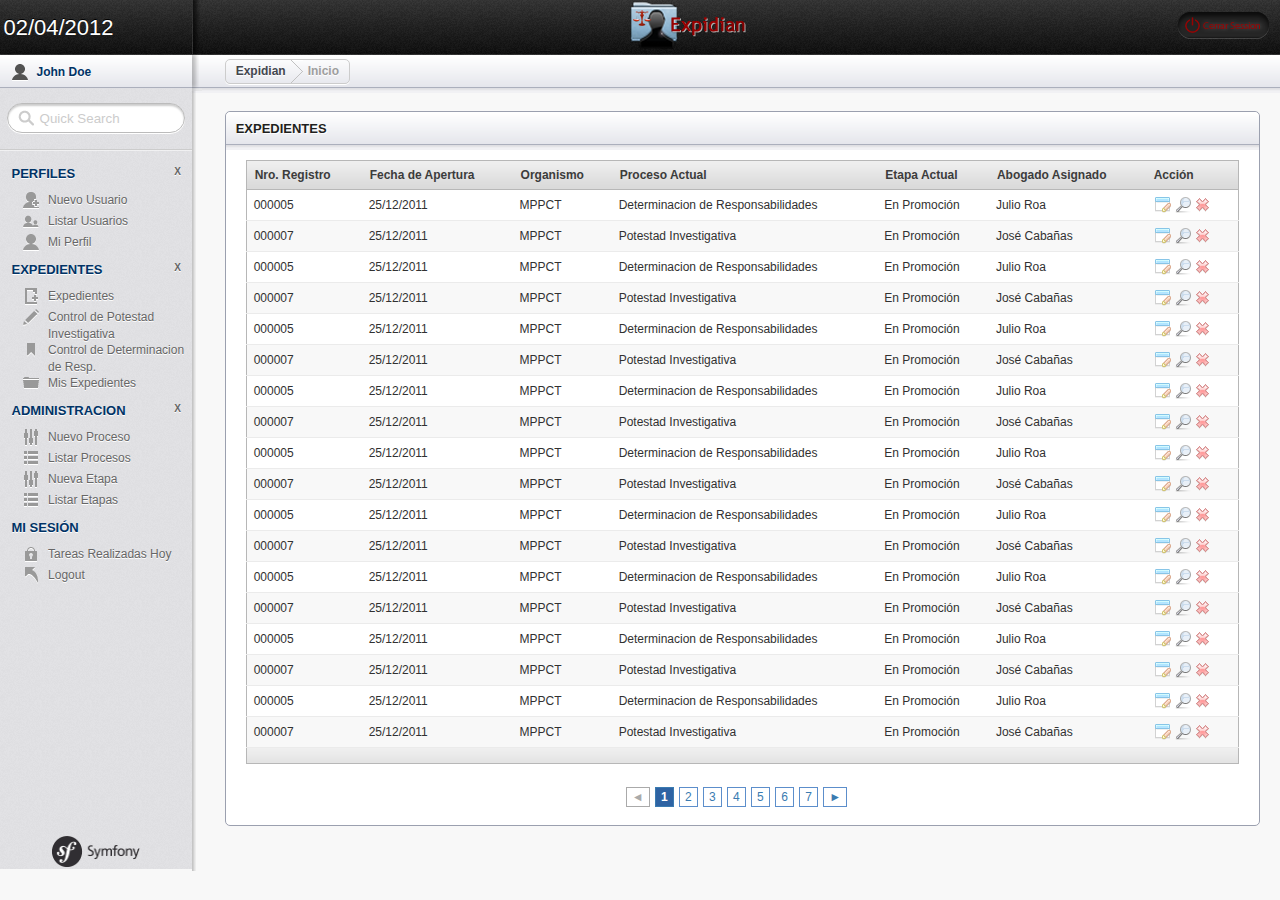
<file: plantillas/lista_control_exp.html>
<!doctype html>
<html lang="es">
<head>
	<meta charset="utf-8"/>
	<title>Expedientes - Expidian 1.0</title>
    <link rel="shortcut icon" href="images/folder_blue_users.ico">
    <link rel="stylesheet" href="css/reset.css" type="text/css" media="screen" />
	<link rel="stylesheet" href="css/layout.css" type="text/css" media="screen" />
	<!--[if lt IE 9]>
	<link rel="stylesheet" href="css/ie.css" type="text/css" media="screen" />
	<script src="http://html5shim.googlecode.com/svn/trunk/html5.js"></script>
	<![endif]-->
	<script src="js/jquery-1.5.2.min.js" type="text/javascript"></script>
	<script src="js/jquery.tablesorter.min.js" type="text/javascript"></script>
	<script src="js/jquery.equalHeight.js" type="text/javascript" ></script>
	<script src="js/main.js" type="text/javascript"></script>
	<script src="js/tabs.js" type="text/javascript"></script>

</head>
<body>

	<header id="header">
		<hgroup>
			<h1 class="site_title">02/04/2012</h1>
			<h2 class="section_title"><a href="index.html"><img style="border:0px" border="0" src="images/logo.png"></a></h2>
			<div class="btn_exit_site"><a href="#"></a></div>
		</hgroup>
	</header> <!-- end of header bar -->
	
	<section id="secondary_bar">
		<div class="user">
			<p>John Doe</p>
			<!-- <a class="logout_user" href="#" title="Logout">Logout</a> -->
		</div>
		<div class="breadcrumbs_container">
			<article class="breadcrumbs">
            <a href="index.html">Expidian</a> 
            <div class="breadcrumb_divider"></div>
            <a class="current">Inicio</a></article>
		</div>
	</section><!-- end of secondary bar -->
	
	<aside id="sidebar" class="column">
		<form class="quick_search">
			<input type="text" value="Quick Search" onFocus="if(!this._haschanged){this.value=''};this._haschanged=true;">
		</form>
		<hr/>
        <article>
            <h3>Perfiles</h3>
            <ul class="toggle">
                <li class="icn_add_user"><a href="#">Nuevo Usuario</a></li>
                <li class="icn_view_users"><a href="#">Listar Usuarios</a></li>
                <li class="icn_profile"><a href="#">Mi Perfil</a></li>
            </ul>
            <h3>Expedientes</h3>
            <ul class="toggle">
                <li class="icn_new_article"><a href="lista_control_exp.html">Expedientes</a></li>
                <li class="icn_edit_article"><a href="control_potestad_investigativa.html">Control de Potestad Investigativa</a></li>
                <li class="icn_tags"><a href="control_determin_resp.html">Control de Determinacion de Resp.</a></li>
                <li class="icn_folder"><a href="#">Mis Expedientes</a></li>
            </ul>
            <h3>Administracion</h3>
            <ul class="toggle">
                <li class="icn_settings"><a href="#">Nuevo Proceso</a></li>
                <li class="icn_categories"><a href="#">Listar Procesos</a></li>
                <li class="icn_settings"><a href="#">Nueva Etapa</a></li>
                <li class="icn_categories"><a href="#">Listar Etapas</a></li>
            </ul>
            <h3>Mi Sesi&oacute;n</h3>
            <ul>
                <li class="icn_security"><a href="#">Tareas Realizadas Hoy</a></li>
                <li class="icn_jump_back"><a href="#">Logout</a></li>
            </ul>
        </article>
        
        <footer>
			<div class="symfony_logo" style="border-top:1px;">
            	<a href="http://www.symfony.com"><img src="images/logo_symfony.gif" width="88" border="0" height="31" alt="Powered By Symfony2"></a>
            </div>
		</footer>
        
	</aside><!-- end of sidebar -->
	
	<section id="main" class="column">
		
		<article class="module width_full">
        	<header><h3><span>Expedientes</span></h3></header>
			<div class="module_content">
            <table class="tableList" cellspacing="0"> 
                <thead> 
                    <tr> 
                        <th>Nro. Registro</th> 
                        <th>Fecha de Apertura</th> 
                        <th>Organismo</th> 
                        <th>Proceso Actual</th>
                        <th>Etapa Actual</th> 
                        <th>Abogado Asignado</th>
                        <th>Acci&oacute;n</th>
                    </tr> 
                </thead> 
                <tbody> 
                    <tr class="odd"> 
                        <td>000005</td> 
                        <td>25/12/2011</td> 
                        <td>MPPCT</td> 
                        <td>Determinacion de Responsabilidades</td> 
                        <td>En Promoci&oacute;n</td>
                        <td>Julio Roa</td>
                        <td>
                        	<a title="Editar" class="actionButtonEdit" href="control_expediente.html"></a>
                            <a title="Ver Historico" class="actionLookData" href="historico.html"></a>
                            <a title="Eliminar" class="actionButtonDelete" href=""></a>
                        </td>
                    </tr> 
                    <tr class="even"> 
                        <td>000007</td> 
                        <td>25/12/2011</td> 
                        <td>MPPCT</td> 
                        <td>Potestad Investigativa</td> 
                        <td>En Promoci&oacute;n</td>
                        <td>Jos&eacute; Caba&ntilde;as</td>
                        <td>
                        	<a title="Editar" class="actionButtonEdit" href="control_expediente.html"></a>
                            <a title="Ver Historico" class="actionLookData" href="historico.html"></a>
                            <a title="Eliminar" class="actionButtonDelete" href=""></a>
                        </td>
                    </tr>
                    <tr class="odd"> 
                        <td>000005</td> 
                        <td>25/12/2011</td> 
                        <td>MPPCT</td> 
                        <td>Determinacion de Responsabilidades</td> 
                        <td>En Promoci&oacute;n</td>
                        <td>Julio Roa</td>
                        <td>
                        	<a title="Editar" class="actionButtonEdit" href="control_expediente.html"></a>
                            <a title="Ver Historico" class="actionLookData" href="historico.html"></a>
                            <a title="Eliminar" class="actionButtonDelete" href=""></a>
                        </td>
                    </tr> 
                    <tr class="even"> 
                        <td>000007</td> 
                        <td>25/12/2011</td> 
                        <td>MPPCT</td> 
                        <td>Potestad Investigativa</td> 
                        <td>En Promoci&oacute;n</td>
                        <td>Jos&eacute; Caba&ntilde;as</td>
                        <td>
                        	<a title="Editar" class="actionButtonEdit" href="control_expediente.html"></a>
                            <a title="Ver Historico" class="actionLookData" href="historico.html"></a>
                            <a title="Eliminar" class="actionButtonDelete" href=""></a>
                        </td>
                    </tr>
                    <tr class="odd"> 
                        <td>000005</td> 
                        <td>25/12/2011</td> 
                        <td>MPPCT</td> 
                        <td>Determinacion de Responsabilidades</td> 
                        <td>En Promoci&oacute;n</td>
                        <td>Julio Roa</td>
                        <td>
                        	<a title="Editar" class="actionButtonEdit" href="control_expediente.html"></a>
                            <a title="Ver Historico" class="actionLookData" href="historico.html"></a>
                            <a title="Eliminar" class="actionButtonDelete" href=""></a>
                        </td>
                    </tr> 
                    <tr class="even"> 
                        <td>000007</td> 
                        <td>25/12/2011</td> 
                        <td>MPPCT</td> 
                        <td>Potestad Investigativa</td> 
                        <td>En Promoci&oacute;n</td>
                        <td>Jos&eacute; Caba&ntilde;as</td>
                        <td>
                        	<a title="Editar" class="actionButtonEdit" href="control_expediente.html"></a>
                            <a title="Ver Historico" class="actionLookData" href="historico.html"></a>
                            <a title="Eliminar" class="actionButtonDelete" href=""></a>
                        </td>
                    </tr>
                    <tr class="odd"> 
                        <td>000005</td> 
                        <td>25/12/2011</td> 
                        <td>MPPCT</td> 
                        <td>Determinacion de Responsabilidades</td> 
                        <td>En Promoci&oacute;n</td>
                        <td>Julio Roa</td>
                        <td>
                        	<a title="Editar" class="actionButtonEdit" href="control_expediente.html"></a>
                            <a title="Ver Historico" class="actionLookData" href="historico.html"></a>
                            <a title="Eliminar" class="actionButtonDelete" href=""></a>
                        </td>
                    </tr> 
                    <tr class="even"> 
                        <td>000007</td> 
                        <td>25/12/2011</td> 
                        <td>MPPCT</td> 
                        <td>Potestad Investigativa</td> 
                        <td>En Promoci&oacute;n</td>
                        <td>Jos&eacute; Caba&ntilde;as</td>
                        <td>
                        	<a title="Editar" class="actionButtonEdit" href="control_expediente.html"></a>
                            <a title="Ver Historico" class="actionLookData" href="historico.html"></a>
                            <a title="Eliminar" class="actionButtonDelete" href=""></a>
                        </td>
                    </tr>
                    <tr class="odd"> 
                        <td>000005</td> 
                        <td>25/12/2011</td> 
                        <td>MPPCT</td> 
                        <td>Determinacion de Responsabilidades</td> 
                        <td>En Promoci&oacute;n</td>
                        <td>Julio Roa</td>
                        <td>
                        	<a title="Editar" class="actionButtonEdit" href="control_expediente.html"></a>
                            <a title="Ver Historico" class="actionLookData" href="historico.html"></a>
                            <a title="Eliminar" class="actionButtonDelete" href=""></a>
                        </td>
                    </tr> 
                    <tr class="even"> 
                        <td>000007</td> 
                        <td>25/12/2011</td> 
                        <td>MPPCT</td> 
                        <td>Potestad Investigativa</td> 
                        <td>En Promoci&oacute;n</td>
                        <td>Jos&eacute; Caba&ntilde;as</td>
                        <td>
                        	<a title="Editar" class="actionButtonEdit" href="control_expediente.html"></a>
                            <a title="Ver Historico" class="actionLookData" href="historico.html"></a>
                            <a title="Eliminar" class="actionButtonDelete" href=""></a>
                        </td>
                    </tr>
                    <tr class="odd"> 
                        <td>000005</td> 
                        <td>25/12/2011</td> 
                        <td>MPPCT</td> 
                        <td>Determinacion de Responsabilidades</td> 
                        <td>En Promoci&oacute;n</td>
                        <td>Julio Roa</td>
                        <td>
                        	<a title="Editar" class="actionButtonEdit" href="control_expediente.html"></a>
                            <a title="Ver Historico" class="actionLookData" href="historico.html"></a>
                            <a title="Eliminar" class="actionButtonDelete" href=""></a>
                        </td>
                    </tr> 
                    <tr class="even"> 
                        <td>000007</td> 
                        <td>25/12/2011</td> 
                        <td>MPPCT</td> 
                        <td>Potestad Investigativa</td> 
                        <td>En Promoci&oacute;n</td>
                        <td>Jos&eacute; Caba&ntilde;as</td>
                        <td>
                        	<a title="Editar" class="actionButtonEdit" href="control_expediente.html"></a>
                            <a title="Ver Historico" class="actionLookData" href="historico.html"></a>
                            <a title="Eliminar" class="actionButtonDelete" href=""></a>
                        </td>
                    </tr>
                    <tr class="odd"> 
                        <td>000005</td> 
                        <td>25/12/2011</td> 
                        <td>MPPCT</td> 
                        <td>Determinacion de Responsabilidades</td> 
                        <td>En Promoci&oacute;n</td>
                        <td>Julio Roa</td>
                        <td>
                        	<a title="Editar" class="actionButtonEdit" href="control_expediente.html"></a>
                            <a title="Ver Historico" class="actionLookData" href="historico.html"></a>
                            <a title="Eliminar" class="actionButtonDelete" href=""></a>
                        </td>
                    </tr> 
                    <tr class="even"> 
                        <td>000007</td> 
                        <td>25/12/2011</td> 
                        <td>MPPCT</td> 
                        <td>Potestad Investigativa</td> 
                        <td>En Promoci&oacute;n</td>
                        <td>Jos&eacute; Caba&ntilde;as</td>
                        <td>
                        	<a title="Editar" class="actionButtonEdit" href="control_expediente.html"></a>
                            <a title="Ver Historico" class="actionLookData" href="historico.html"></a>
                            <a title="Eliminar" class="actionButtonDelete" href=""></a>
                        </td>
                    </tr>
                    <tr class="odd"> 
                        <td>000005</td> 
                        <td>25/12/2011</td> 
                        <td>MPPCT</td> 
                        <td>Determinacion de Responsabilidades</td> 
                        <td>En Promoci&oacute;n</td>
                        <td>Julio Roa</td>
                        <td>
                        	<a title="Editar" class="actionButtonEdit" href="control_expediente.html"></a>
                            <a title="Ver Historico" class="actionLookData" href="historico.html"></a>
                            <a title="Eliminar" class="actionButtonDelete" href=""></a>
                        </td>
                    </tr> 
                    <tr class="even"> 
                        <td>000007</td> 
                        <td>25/12/2011</td> 
                        <td>MPPCT</td> 
                        <td>Potestad Investigativa</td> 
                        <td>En Promoci&oacute;n</td>
                        <td>Jos&eacute; Caba&ntilde;as</td>
                        <td>
                        	<a title="Editar" class="actionButtonEdit" href="control_expediente.html"></a>
                            <a title="Ver Historico" class="actionLookData" href="historico.html"></a>
                            <a title="Eliminar" class="actionButtonDelete" href=""></a>
                        </td>
                    </tr>
                    <tr class="odd"> 
                        <td>000005</td> 
                        <td>25/12/2011</td> 
                        <td>MPPCT</td> 
                        <td>Determinacion de Responsabilidades</td> 
                        <td>En Promoci&oacute;n</td>
                        <td>Julio Roa</td>
                        <td>
                        	<a title="Editar" class="actionButtonEdit" href="control_expediente.html"></a>
                            <a title="Ver Historico" class="actionLookData" href="historico.html"></a>
                            <a title="Eliminar" class="actionButtonDelete" href=""></a>
                        </td>
                    </tr> 
                    <tr class="even"> 
                        <td>000007</td> 
                        <td>25/12/2011</td> 
                        <td>MPPCT</td> 
                        <td>Potestad Investigativa</td> 
                        <td>En Promoci&oacute;n</td>
                        <td>Jos&eacute; Caba&ntilde;as</td>
                        <td>
                        	<a title="Editar" class="actionButtonEdit" href="control_expediente.html"></a>
                            <a title="Ver Historico" class="actionLookData" href="historico.html"></a>
                            <a title="Eliminar" class="actionButtonDelete" href=""></a>
                        </td>
                    </tr>
                </tbody>
                <tfoot>
                	<tr>
                    	<td colspan="7"></td>
                    </tr>
                </tfoot>
                </table>
                <br />
                <div class="paginationSector"><span class="pageNumberBox">
                    <span class="disabled">◄</span>
                    <span class="current">1</span>
                    <a href="#">2</a> <a href="#">3</a>
                    <a href="#">4</a> <a href="#">5</a>
                    <a href="#">6</a> <a href="#">7</a>
                    <a href="#">►</a>
                </div>
            </div>
        </article>
        
</body>

</html>
</file>
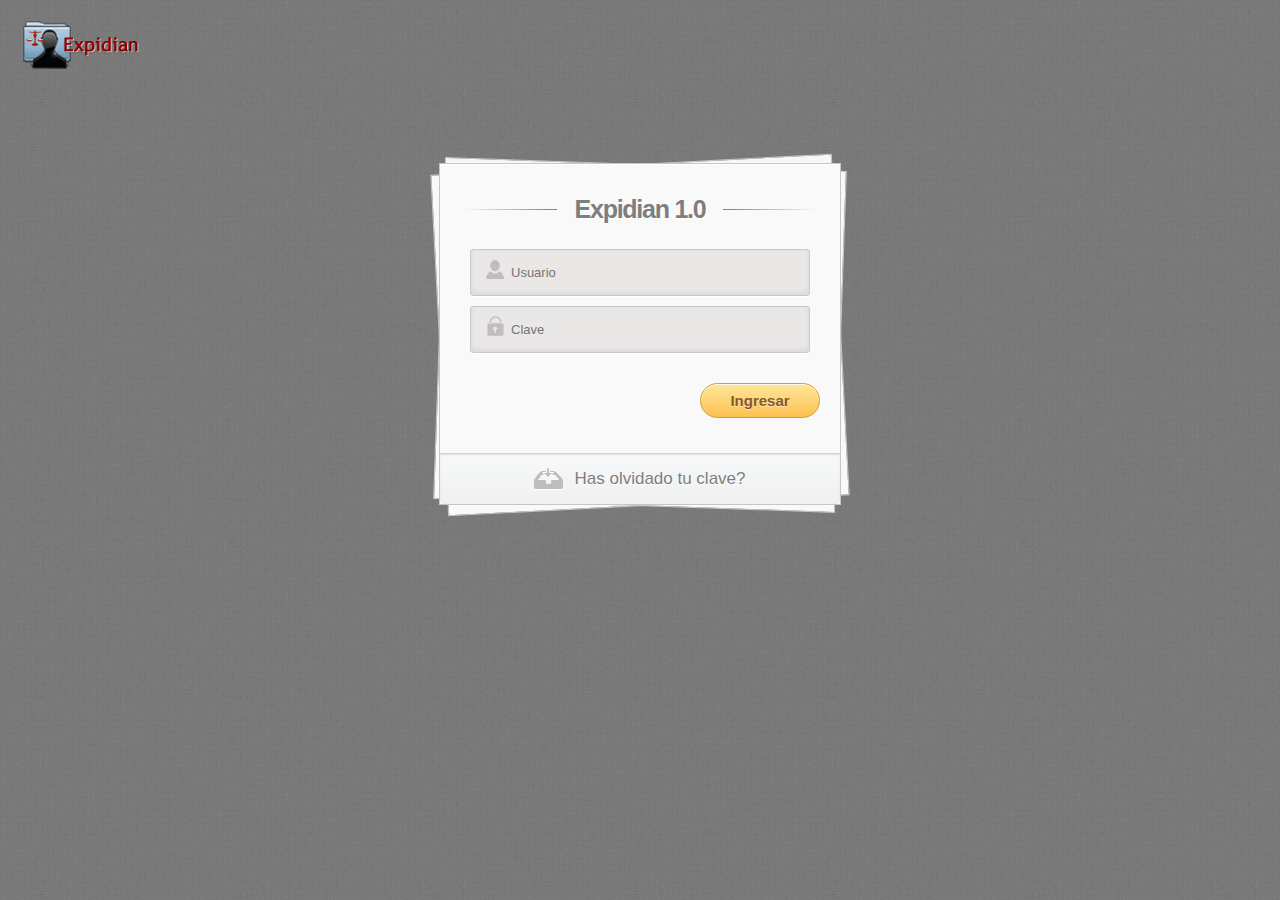
<file: plantillas/login.html>
<!DOCTYPE html>
<!--[if lt IE 7 ]> <html lang="en" class="ie6 ielt8"> <![endif]-->
<!--[if IE 7 ]>    <html lang="en" class="ie7 ielt8"> <![endif]-->
<!--[if IE 8 ]>    <html lang="en" class="ie8"> <![endif]-->
<!--[if (gte IE 9)|!(IE)]><!--> <html lang="en"> <!--<![endif]-->
<head>
<meta charset="utf-8">
<title>Login - Expedian 1.0</title>
<link rel="shortcut icon" href="images/folder_blue_users.ico">
<link rel="stylesheet" type="text/css" href="css/login.css" />
</head>
<body>
<img border="0" src="images/logo.png" style="padding: 20px; border:0px;">
<div class="container">
	<section id="content">
		<form action="">
			<h1>Expidian 1.0</h1>
			<div>
				<input type="text" placeholder="Usuario" required id="username" />
			</div>
			<div>
				<input type="password" placeholder="Clave" required id="password" />
			</div>
			<div class="login_submit">
				<input type="submit" name="btn_ingresar" id="btn_ingresar" value="Ingresar" />
			</div>
		</form><!-- form -->
		<div class="button">
			<a href="#">Has olvidado tu clave?</a>
		</div><!-- button -->
	</section><!-- content -->
</div><!-- container -->
</body>
</html>
</file>
<file: plantillas/css/layout.css>
/* Essentials */

html, div, map, dt, isindex, form, header, aside, section, section, article, footer {  
    display: block;
} 


html, body {
height: 100%;
margin: 0;
padding: 0;
font-family: "Helvetica Neue", Helvetica, Arial, Verdana, sans-serif;
background: #F8F8F8;
font-size: 12px;
}

body{
	cursor:default;
}

.clear {
clear: both;
}

.spacer {
height: 20px;
}

a:link, a:visited {
color: #77BACE;
text-decoration: none;
}

a:hover {
text-decoration: underline;
}


/* Header */

header#header {
	height: 55px;
	width: 100%;
	background: #222222 url(../images/header_bg.png) repeat-x;
}


header#header h1.site_title, header#header h2.section_title{
	float: left;
	margin: 0;
	font-size: 22px;
	display: block;
	width: 15%;
	height: 55px;
	font-weight: normal;
	text-align: left;
	text-indent: 1.8%;
	line-height: 55px;
	color: #fff;
	text-shadow: 0 -1px 0 #000;
}

header#header h1.site_title a {
	color: #fff;
	text-decoration: none;
}

header#header h2.section_title {
	text-align: center;
	text-indent: 4.5%;
	width: 77%;
	background: url(../images/header_shadow.png) no-repeat left top;
}

.btn_exit_site {
	float: left;
	width: 8%;
}

.btn_exit_site a {
	display: block;
	margin-top: 12px;
	width: 91px;
	height: 27px;
	background: url(../images/btn_exit_site.png) no-repeat;
	text-align: center;
	line-height: 29px;
	color: #fff;
	text-decoration: none;
	text-shadow: 0 -1px 0 #000;
}

.btn_exit_site a:hover {
	background-position: 0 -27px;
}

.btn_exit_site a:active {
	position: relative;
	top: 1px;
}

/* Secondary Header Bar */

section#secondary_bar {
	height: 38px;
	width: 100%;
	background: #F1F1F4 url(../images/secondary_bar.png) repeat-x;
}

section#secondary_bar .user {
float: left;
width: 15%;
height: 38px;
}

.user p {
	margin: 0;
	padding: 0;
	color: #036;
	font-weight: bold;
	display: block;
	float: left;
	width: 85%;
	height: 35px;
	line-height: 35px;
	text-indent: 25px;
	text-shadow: 0 1px 0 #fff;
	background: url(../images/icn_user.png) no-repeat center left;
	margin-left: 6%;
	cursor: pointer;
}

.user p:hover {
	background: url(../images/icn_user_hover.png) no-repeat center left;
	color: #07A;
}

.user a {
	text-decoration: none;
	color: #666666
}

.user a:hover {
	color: #77BACE;
}

.user a.logout_user {
	float: left;
	display: block;
	width: 16px;
	height: 35px;
	text-indent: -5000px;
	background: url(../images/icn_logout.png) center no-repeat;
}

/* Breadcrumbs */

section#secondary_bar .breadcrumbs_container {
	float: left;
	width: 85%;
	background: url(../images/secondary_bar_shadow.png) no-repeat left top;
	height: 38px;
}

article.breadcrumbs {
	float: left;
	padding: 0 10px;
	border: 1px solid #ccc;
	-webkit-border-radius: 5px;
	-moz-border-radius: 5px;
	border-radius: 5px;
	-webkit-box-shadow: 0 1px 0 #fff;
	-moz-box-shadow: 0 1px 0 #fff;
	box-shadow: 0 1px 0 #fff;
	height: 23px;
	margin: 4px 3%;
}

.breadcrumbs a {
	display: inline-block;
	float: left;
	height: 24px;
	line-height: 23px;
}

.breadcrumbs a.current, .breadcrumbs a.current:hover {
	color: #9E9E9E;
	font-weight: bold;
	text-shadow: 0 1px 0 #fff;
	text-decoration: none;
}

.breadcrumbs a:link, .breadcrumbs a:visited {
	color: #44474F;
	text-decoration: none;
	text-shadow: 0 1px 0 #fff;
	font-weight: bold;
}

.breadcrumbs a:hover {
	color: #036;
}

.breadcrumb_divider {
	display: inline-block;
	width: 12px;
	height: 24px;
	background: url(../images/breadcrumb_divider.png) no-repeat;
	float: left;
	margin: 0 5px;
}

/* Sidebar */

aside#sidebar {
	width: 15%;
	background: #E0E0E3 url(../images/sidebar.png) repeat;
	float: left;
	min-height: 500px;
	margin-top: -4px;
}

#sidebar hr {
	border: none;
	outline: none;
	background: url(../images/sidebar_divider.png) repeat-x;
	display: block;
	width: 100%;
	height: 2px;
}

#sidebar footer div.symfony_logo{
	text-align:center;
	border:0px;
}

/* Search */

.quick_search {
text-align: center;
padding: 14px 0 10px 0;
}

.quick_search input[type=text] {
-webkit-border-radius: 20px;
-moz-border-radius: 20px;
border-radius: 20px;
border: 1px solid #bbb;
height: 26px;
width: 90%;
color: #ccc;
-webkit-box-shadow: inset 0 2px 2px #ccc, 0 1px 0 #fff;
-moz-box-shadow: inset 0 2px 2px #ccc, 0 1px 0 #fff;
box-shadow: inset 0 2px 2px #ccc, 0 1px 0 #fff;
text-indent: 30px;
background: #fff url(../images/icn_search.png) no-repeat;
background-position: 10px 6px;
}

.quick_search input[type=text]:focus {
outline: none;
color: #666666;
border: 1px solid #77BACE;
-webkit-box-shadow: inset 0 2px 2px #ccc, 0 0 10px #ADDCE6;
-moz-box-shadow: inset 0 2px 2px #ccc, 0 0 10px #ADDCE6;
box-shadow: inset 0 2px 2px #ccc, 0 0 10px #ADDCE6;
}

/* Sidebar Menu */

#sidebar h3 {
color: #036;
text-transform: uppercase;
text-shadow: 0 1px 0 #fff;
font-size: 13px;
margin: 10px 0 10px 6%;
display: block;
float: left;
width: 90%;
}

.toggleLink {
color: #999999;
font-size: 10px;
text-decoration: none;
display: block;
float: right;
margin-right: 2%
}

#sidebar .toggleLink:hover {
color: #1FA8EA;
text-decoration: none;
}

#sidebar ul {
clear: both;
margin: 0; padding: 0;
}

#sidebar li {
list-style: none;
margin: 0 0 0 12%; padding: 0;
}

#sidebar li a {
color: #666666;
padding-left: 25px;
text-decoration: none;
display: inline-block;
height: 17px;
line-height: 17px;
text-shadow: 0 1px 0 #fff;
margin: 2px 0;
}

#sidebar li a:hover {
color: #444444;
}

/* Sidebar Icons */

#sidebar li.icn_new_article a {
background: url(../images/icn_new_article.png) no-repeat center left;
}
#sidebar li.icn_edit_article a {
background: url(../images/icn_edit_article.png) no-repeat center left;
}
#sidebar li.icn_categories a {
background: url(../images/icn_categories.png) no-repeat center left;
}
#sidebar li.icn_tags a {
background: url(../images/icn_tags.png) no-repeat center left;
}
#sidebar li.icn_add_user a {
background: url(../images/icn_add_user.png) no-repeat center left;
}
#sidebar li.icn_view_users a {
background: url(../images/icn_view_users.png) no-repeat center left;
}
#sidebar li.icn_profile a {
background: url(../images/icn_profile.png) no-repeat center left;
}
#sidebar li.icn_folder a {
background: url(../images/icn_folder.png) no-repeat center left;
}
#sidebar li.icn_photo a {
background: url(../images/icn_photo.png) no-repeat center left;
}
#sidebar li.icn_audio a {
background: url(../images/icn_audio.png) no-repeat center left;
}
#sidebar li.icn_video a {
background: url(../images/icn_video.png) no-repeat center left;
}
#sidebar li.icn_settings a {
background: url(../images/icn_settings.png) no-repeat center left;
}
#sidebar li.icn_security a {
background: url(../images/icn_security.png) no-repeat center left;
}
#sidebar li.icn_jump_back a {
background: url(../images/icn_jump_back.png) no-repeat center left;
}

#sidebar li.icn_new_article a:hover {
background: url(../images/icn_new_article_hover.png) no-repeat center left;
}
#sidebar li.icn_edit_article a:hover {
background: url(../images/icn_edit_article_hover.png) no-repeat center left;
}
#sidebar li.icn_categories a:hover {
background: url(../images/icn_categories_hover.png) no-repeat center left;
}
#sidebar li.icn_tags a:hover {
background: url(../images/icn_tags_hover.png) no-repeat center left;
}
#sidebar li.icn_add_user a:hover {
background: url(../images/icn_add_user_hover.png) no-repeat center left;
}
#sidebar li.icn_view_users a:hover {
background: url(../images/icn_view_users_hover.png) no-repeat center left;
}
#sidebar li.icn_profile a:hover {
background: url(../images/icn_profile_hover.png) no-repeat center left;
}
#sidebar li.icn_folder a:hover {
background: url(../images/icn_folder_hover.png) no-repeat center left;
}
#sidebar li.icn_photo a:hover {
background: url(../images/icn_photo_hover.png) no-repeat center left;
}
#sidebar li.icn_audio a:hover {
background: url(../images/icn_audio_hover.png) no-repeat center left;
}
#sidebar li.icn_video a:hover {
background: url(../images/icn_video_hover.png) no-repeat center left;
}
#sidebar li.icn_settings a:hover {
background: url(../images/icn_settings_hover.png) no-repeat center left;
}
#sidebar li.icn_security a:hover {
background: url(../images/icn_security_hover.png) no-repeat center left;
}
#sidebar li.icn_jump_back a:hover {
background: url(../images/icn_jump_back_hover.png) no-repeat center left;
}


#sidebar li a:hover {
	color:#1FA8EA;
}

#sidebar p {
color: #666666;
padding-left: 6%;
text-shadow: 0 1px 0 #fff;
margin: 10px 0 0 0;}

#sidebar a {
color: #666666;
text-decoration: none;
}

#sidebar a:hover {
text-decoration: underline;
}

#sidebar footer {
	padding-top: 250px;
}


/* Main Content */


section#main {
width: 85%;
min-height: 500px;
background: url(../images/sidebar_shadow.png) repeat-y left top;
float: left;
margin-top: -2px;
}

#main h3 {
	color: #1F1F20;
	text-transform: uppercase;
	text-shadow: 1px 1px #fff;
	font-size: 13px;
	margin: 10px 10px;
}

#main h3 a{
	margin-top: -5px;
	cursor: pointer;
}

/* Modules */

.module {
border: 1px solid #9BA0AF;
width: 100%;
margin: 20px 3% 0 3%;
margin-top: 20px;
-webkit-border-radius: 5px;
-moz-border-radius: 5px;
border-radius: 5px;
background: #ffffff;
}

#main .module header h3 {
display: block;
width: 98.5%;
float: left;
}

article header h3 a {
	display: block;
	height: 21px;
	width: 21px;
	float: right;
	background-position: center center;
	background-repeat: no-repeat;
	border-radius: 5px;
	border: 1px solid #BBBBBB;
	-webkit-border-bottom-left-radius: 5px; -webkit-border-bottom-right-radius: 5px;
	-moz-border-radius-bottomleft: 5px; -moz-border-radius-bottomright: 5px;
	-webkit-border-bottom-left-radius: 5px; -webkit-border-bottom-right-radius: 5px;
}

article header h3 a.open {
	background-image:
		url('../images/sectionContentSector_moduleBoxIconOpen_normal.png');
}

article header h3 a.open:hover {
	background-image:
		url('../images/sectionContentSector_moduleBoxIconOpen_hover.png');
}

article header h3 a.close {
	background-image:
		url('../images/sectionContentSector_moduleBoxIconClose_normal.png');
}

article header h3 a.close:hover {
	background-image:
		url('../images/sectionContentSector_moduleBoxIconClose_hover.png');
}

.module header {
height: 38px;
width: 100%;
background: #F1F1F4 url(../images/secondary_bar.png) repeat-x;
-webkit-border-top-left-radius: 5px; -webkit-border-top-right-radius: 5px;
-moz-border-radius-topleft: 5px; -moz-border-radius-topright: 5px;
border-top-left-radius: 5px; border-top-right-radius: 5px;
}

.module footer {
height: 39px;
width: 100%;
border-top: 1px solid #9CA1B0;
background: #F1F1F4 url(../images/module_footer_bg.png) repeat-x;
-webkit-border-bottom-left-radius: 5px; -webkit-border-bottom-right-radius: 5px;
-moz-border-radius-bottomleft: 5px; -moz-border-radius-bottomright: 5px;
-webkit-border-bottom-left-radius: 5px; -webkit-border-bottom-right-radius: 5px;
}

.module_content {
margin: 10px 20px;
color: #036;}

/* Module Widths */

.width_full {
width: 95%;
}

.width_half {
width: 46%;
margin-right: 0;
float: left;
}

.width_quarter {
width: 26%;
margin-right: 0;
float: left;
}

.width_3_quarter {
width: 66%;
margin-right: 0;
float: left;
}

/* Stats Module */

.stats_graph {
width: 64%;
float: left;
}

.stats_overview {
background: #F6F6F6;
border: 1px solid #ccc;
float: right;
width: 26%;
-webkit-border-radius: 5px;
-moz-border-radius: 5px;
border-radius: 5px;
}

.overview_today, .overview_previous {
width: 50%;
float: left;}

.stats_overview p {
margin: 0; padding: 0;
text-align: center;
text-transform: uppercase;
text-shadow: 0 1px 0 #fff;
}

.stats_overview p.overview_day {
font-size: 12px;
font-weight: bold;
margin: 6px 0;
}

.stats_overview p.overview_count {
font-size: 26px;
font-weight: bold;
color: #333333;}

.stats_overview p.overview_type {
font-size: 10px;
color: #999999;
margin-bottom: 8px}

/* Content Manager */

.tablesorter {
width: 100%;
margin: -5px 1 0 0;
}

.tablesorter td{
margin: 0;
padding: 0;
border-bottom: 1px dotted #ccc;
}

.tablesorter thead tr {
height: 34px;
background: url(../images/table_sorter_header.png) repeat-x;
text-align: left;
text-indent: 10px;
cursor: pointer;
}

.tablesorter td {
padding: 15px 10px;
}

.tablesorter input[type=image] {
margin-right: 10px;}

ul.tabs {
	margin: 3px 10px 0 0;
	padding: 0;
	float: right;
	list-style: none;
	height: 24px; /*--Set height of tabs--*/
	-webkit-border-radius: 5px;
	-moz-border-radius: 5px;
	border-radius: 5px;
	-webkit-box-shadow: 0 1px 0 #fff;
	-moz-box-shadow: 0 1px 0 #fff;
	box-shadow: 0 1px 0 #fff;
	border: 1px solid #ccc;
	font-weight: bold;
	text-shadow: 0 1px 0 #fff;
}
ul.tabs li {
	float: left;
	margin: 0;
	padding: 0;
	line-height: 24px;
}
ul.tabs li a {
	text-decoration: none;
	color: #999;
	display: block;
	padding: 0 10px;
	height: 24px;
}

ul.tabs li a:hover {
	color: #44474F;
}

html ul.tabs li.active a  {
	color: #44474F;
	}

html ul.tabs li.active, html ul.tabs li.active a:hover  {
	background: #F1F2F4;
	-webkit-box-shadow: inset 0 2px 3px #818181;
	-moz-box-shadow: inset 0 2px 3px #818181;
	box-shadow: inset 0 2px 3px #818181;
}

html ul.tabs li:first-child, html ul.tabs li:first-child a  {
	-webkit-border-top-left-radius: 5px; -webkit-border-bottom-left-radius: 5px;
	-moz-border-radius-topleft: 5px; -moz-border-radius-bottomleft: 5px;
	border-top-left-radius: 5px; border-bottom-left-radius: 5px;
}

html ul.tabs li:last-child, html ul.tabs li:last-child a  {
	-webkit-border-top-right-radius: 5px; -webkit-border-bottom-right-radius: 5px;
	-moz-border-radius-topright: 5px; -moz-border-radius-bottomright: 5px;
	border-top-right-radius: 5px; border-bottom-right-radius: 5px;
}

#main .module header h3.tabs_involved {
display: block;
width: 60%;
float: left;
}

/* Messages */

.message {
border-bottom: 1px dotted #cccccc;
}

input[type=button], input[type=submit], input[type=reset] {
	font-family:arial;
	font-weight:bold;
	display:inline-block;
	background:-moz-linear-gradient( center top, #fdfdfd 5%, #dfdfdf 100% );
	background-color:#ededed;
    border: 1px solid #A8A9A8;
	-webkit-box-shadow: 0 1px 0 #fff;
	-moz-box-shadow: 0 1px 0 #fff;
	-webkit-border-radius: 5px;
	-moz-border-radius: 5px;
	box-shadow: 0 1px 0 #fff;
	border-color: #777;
    border-style: solid;
    border-width: 1px;
    color: #777;
    text-align: center;
    cursor: pointer;
    text-shadow:1px 1px 0px #CCC;
    text-decoration: none;
    padding: 4px;
	border-radius: 5px;
}

input[type=submit]{
	color: #003366;
}

input[type=button]:hover, input[type=submit]:hover, input[type=reset]:hover  {
	font-weight:bold;
	background:-moz-linear-gradient( center top, #dfdfdf 5%, #ededed 100% );
	background-color:#dfdfdf;
	border: 1px solid#30B0C8;
	-webkit-box-shadow: 0 1px 0 #fff;
	-moz-box-shadow: 0 1px 0 #fff;
	-webkit-border-radius: 5px;
	-moz-border-radius: 5px;
	box-shadow: 0 1px 0 #fff;
    border-color: #555;
    border-style: solid;
    border-width: 1px;
    color: #555;
    text-align: center;
    text-shadow:1px 1px 0px #fff;
    padding: 4px;
	border-radius: 5px;
}

input[type=submit]:hover{
	color: #005588;
}

input[type=button]:active, input[type=submit]:active, input[type=reset]:active  {
	position: relative;
	top: 1px;
}

input[type=submit].btn_post_message, input[type=button].btn_post_message {
	background: #D0D1D4 url(../images/post_message.png) no-repeat;
	display: block;
	width: 37px;
	border: none;
	height: 24px;
	cursor: pointer;
	text-indent: -5000px;
}

input[type=submit].btn_post_message:hover {
background-position: 0 -24px;
}

.post_message {
text-align: left;
padding: 7px 0;
}

.post_message input[type=text] {
-webkit-border-radius: 5px;
-moz-border-radius: 5px;
border-radius: 5px;
border: 1px solid #bbb;
height: 20px;
width: 70%;
color: #ccc;
-webkit-box-shadow: inset 0 2px 2px #ccc, 0 1px 0 #fff;
-moz-box-shadow: inset 0 2px 2px #ccc, 0 1px 0 #fff;
box-shadow: inset 0 2px 2px #ccc, 0 1px 0 #fff;
text-indent: 10px;
background-position: 10px 6px;
float: left;
margin: 0 3.5%;
}

.post_message input[type=text]:focus {
outline: none;
border: 1px solid #77BACE;
-webkit-box-shadow: inset 0 2px 2px #ccc, 0 0 10px #ADDCE6;
-moz-box-shadow: inset 0 2px 2px #ccc, 0 0 10px #ADDCE6;
box-shadow: inset 0 2px 2px #ccc, 0 0 10px #ADDCE6;
color: #666666;
}

.post_message input[type=image] {
float: left;
}

.message_list {
height: 250px;
overflow-x:hidden;
overflow-y: scroll;
}

/* New/Edit Article Module */

fieldset {
-webkit-border-radius: 5px;
-moz-border-radius: 5px;
border-radius: 5px;
background: #F6F6F6;
border: 1px solid #ccc;
padding: 1% 0%;
margin: 10px 0;
}

fieldset label {
display: block;
float: left;
width: 350px;
height: 25px;
line-height: 25px;
text-shadow: 0 1px 0 #fff;
font-weight: bold;
padding-left: 10px;
margin: -5px 0 5px 0;
text-transform: uppercase;
}

fieldset input[type=text], fieldset input[type=password], fieldset input[type=email], fieldset textarea{
	font: normal 13px/100% Verdana, Tahoma, sans-serif;
	-webkit-border-radius: 5px;
	-moz-border-radius: 5px;
	border-radius: 5px;
	border: 1px solid #BBBBBB;
	height: 20px;
	color: #666666;
	background: #FFFFFF url('../images/bg_form.png') left top repeat-x;
	background: -moz-linear-gradient(top, #FFFFFF, #EEEEEE 1px, #FFFFFF 25px);
	box-shadow: rgba(0,0,0, 0.1) 0px 0px 8px;
	-moz-box-shadow: rgba(0,0,0, 0.1) 0px 0px 8px;
	-webkit-box-shadow: rgba(0,0,0, 0.1) 0px 0px 8px;
	padding: 4px;
	outline: 0;
	padding-left: 10px;
	margin: 0;
	display: block;
	float: left;
	width: 96%;
	margin: 0 10px;
}

fieldset select {
	font: normal 13px/100% Verdana, Tahoma, sans-serif;
	-webkit-border-radius: 5px;
	-moz-border-radius: 5px;
	border-radius: 5px;
	border: 1px solid #BBBBBB;
	color: #666666;
	background: #FFFFFF url('../images/bg_form.png') left top repeat-x;
	background: -moz-linear-gradient(top, #FFFFFF, #EEEEEE 1px, #FFFFFF 25px);
	box-shadow: rgba(0,0,0, 0.1) 0px 0px 8px;
	-moz-box-shadow: rgba(0,0,0, 0.1) 0px 0px 8px;
	-webkit-box-shadow: rgba(0,0,0, 0.1) 0px 0px 8px;
	padding: 4px;
	padding: 4px;
	width: 96%;
	margin: 0 10px;
}

fieldset select option {
	font: normal 13px/100% Verdana, Tahoma, sans-serif;
	-webkit-border-radius: 2px;
	-moz-border-radius: 2px;
	border-radius: 2px;
}

fieldset input[type=text]:focus, fieldset input[type=password]:focus, fieldset input[type=email]:focus, fieldset textarea:focus {
	outline: 0;
	border: 1px solid #77BACE;
	-webkit-box-shadow: inset 0 2px 2px #ccc, 0 0 10px #ADDCE6;
	-moz-box-shadow: inset 0 2px 2px #ccc, 0 0 10px #ADDCE6;
	box-shadow: inset 0 2px 2px #ccc, 0 0 10px #ADDCE6;
}

fieldset select:focus {
	outline: 0;
	border: 1px solid #77BACE;
	-webkit-box-shadow: inset 0 2px 2px #ccc, 0 0 10px #ADDCE6;
	-moz-box-shadow: inset 0 2px 2px #ccc, 0 0 10px #ADDCE6;
	box-shadow: inset 0 2px 2px #ccc, 0 0 10px #ADDCE6;
}

input[type=text]:hover, input[type=password]:hover, input[type=email]:hover, textarea:hover, select:hover { 
	border-color: #666; 
	-webkit-box-shadow: rgba(0, 0, 0, 0.15) 0px 0px 8px;
}

fieldset textarea {
	-webkit-border-radius: 5px;
	-moz-border-radius: 5px;
	border-radius: 5px;
	border: 1px solid #BBBBBB;
	color: #666666;
	-webkit-box-shadow: inset 0 2px 2px #ccc, 0 1px 0 #fff;
	-moz-box-shadow: inset 0 2px 2px #ccc, 0 1px 0 #fff;
	box-shadow: inset 0 2px 2px #ccc, 0 1px 0 #fff;
	padding-left: 10px;
	padding-top: 8px;
	margin: 0 0.5%;
	display: block;
	float: left;
	width: 96%;
	margin: 0 10px;
	height: 65px;
	line-height: 150%;
}

.submit_link {
	float: right;
	margin-right: 0.4%;
	padding: 5px 0;
}

.submit_link select {
	font: normal 13px/100% Verdana, Tahoma, sans-serif;
	-webkit-border-radius: 5px;
	-moz-border-radius: 5px;
	border-radius: 5px;
	border: 1px solid #BBBBBB;
	color: #666666;
	background: #FFFFFF url('../images/bg_form.png') left top repeat-x;
	background: -moz-linear-gradient(top, #FFFFFF, #EEEEEE 1px, #FFFFFF 25px);
	box-shadow: rgba(0,0,0, 0.1) 0px 0px 8px;
	-moz-box-shadow: rgba(0,0,0, 0.1) 0px 0px 8px;
	-webkit-box-shadow: rgba(0,0,0, 0.1) 0px 0px 8px;
	padding: 4px;
	padding: 4px;
	width: 150px;
	margin: 0 10px;
}

.submit_link select option {
	font: normal 13px/100% Verdana, Tahoma, sans-serif;
	-webkit-border-radius: 2px;
	-moz-border-radius: 2px;
	border-radius: 2px;
}

.submit_link select:focus {
	outline: 0;
	border: 1px solid #77BACE;
	-webkit-box-shadow: inset 0 2px 2px #ccc, 0 0 10px #ADDCE6;
	-moz-box-shadow: inset 0 2px 2px #ccc, 0 0 10px #ADDCE6;
	box-shadow: inset 0 2px 2px #ccc, 0 0 10px #ADDCE6;
}

#main .module_content h1 {
	color: #333333;
	text-transform: none;
	text-shadow: 0 1px 0 #fff;
	font-size: 22px;
	margin: 8px 0px;
}

#main .module_content h2 {
	color: #444444;
	text-transform: none;
	text-shadow: 0 1px 0 #fff;
	font-size: 18px;
	margin: 8px 0px;
}

#main .module_content h3 {
	color: #666666;
	text-transform: uppercase;
	text-shadow: 0 1px 0 #fff;
	font-size: 13px;
	margin: 8px 0px;
}

#main .module_content h4 {
	color: #666666;
	text-transform: none;
	text-shadow: 0 1px 0 #fff;
	font-size: 13px;
	margin: 8px 0px;
}

#main .module_content li {
line-height: 150%;
}

/* Alerts */

#main h4.alert_info {
display: block;
width: 95%;
margin: 20px 3% 0 3%;
margin-top: 20px;
-webkit-border-radius: 5px;
-moz-border-radius: 5px;
border-radius: 5px;
background: #B5E5EF url(../images/icn_alert_info.png) no-repeat;
background-position: 10px 10px;
border: 1px solid #77BACE;
color: #082B33;
padding: 10px 0;
text-indent: 40px;
font-size: 14px;}

#main h4.alert_warning {
display: block;
width: 95%;
margin: 20px 3% 0 3%;
margin-top: 20px;
-webkit-border-radius: 5px;
-moz-border-radius: 5px;
border-radius: 5px;
background: #F5F3BA url(../images/icn_alert_warning.png) no-repeat;
background-position: 10px 10px;
border: 1px solid #C7A20D;
color: #796616;
padding: 10px 0;
text-indent: 40px;
font-size: 14px;}

#main h4.alert_error {
display: block;
width: 95%;
margin: 20px 3% 0 3%;
margin-top: 20px;
-webkit-border-radius: 5px;
-moz-border-radius: 5px;
border-radius: 5px;
background: #F3D9D9 url(../images/icn_alert_error.png) no-repeat;
background-position: 10px 10px;
border: 1px solid #D20009;
color: #7B040F;
padding: 10px 0;
text-indent: 40px;
font-size: 14px;}

#main h4.alert_success {
display: block;
width: 95%;
margin: 20px 3% 0 3%;
margin-top: 20px;
-webkit-border-radius: 5px;
-moz-border-radius: 5px;
border-radius: 5px;
background: #E2F6C5 url(../images/icn_alert_success.png) no-repeat;
background-position: 10px 10px;
border: 1px solid #79C20D;
color: #32510F;
padding: 10px 0;
text-indent: 40px;
font-size: 14px;}


.errorDialogBox, .alertDialogBox, .successDialogBox, .infoDialogBox {
	margin: 20px 3% 0 3%;
    margin-bottom:10px;
    margin-top: 20px;
	padding:7px 0 7px 0;
    font-size:12px;
    border-width:1px;
    border-style:solid;
    background-position:10px 10px;
    background-repeat:no-repeat;
    min-height:40px;
	width: 95%;
	-webkit-border-radius: 5px;
	-moz-border-radius: 5px;
	border-radius: 5px;
}

.errorDialogBox p, .alertDialogBox p, .successDialogBox p, .infoDialogBox p {
    padding:0 7px 7px 70px;
}

.errorDialogBox A, .alertDialogBox a, .successDialogBox a, .infoDialogBox a {
	color:#036;
}


.errorDialogBox {
    background-image:url('../images/dialogBox_error.png');
    color:#C43030;
    background-color:#FCF6F6;
    border-color:#F08585;
}

.alertDialogBox {
    background-image:url('../images/dialogBox_alert.png');
    color:#796616;
    background-color:#fffee9;
    border-color:#efd417;
}

.successDialogBox {
    background-image:url('../images/dialogBox_success.png');
    color:#489510;
    background-color:#f3ffd8;
    border-color:#5bc211;
}


.infoDialogBox {
  	background-image:url('../images/dialogBox_Info.png');
    color: #082B33;
    background-color:#DDEEFF;
    border-color:#77BACE;
}


.error {
    color:#FF3333;
    display:block;
}

select.error, textarea.error, input[type=text].error , input[type=password].error {
    color: #222222;
    border-color: #FF3333;
    background-color: #FFFEE9;
}

	.tableList {
		width:100%;
		padding:0;
		margin:0;
		border-collapse:collapse;
	}
	
		.tableList thead th, .tableList tfoot td {
			background-image:url('../images/tableList_titleBackground.png');
			background-repeat:repeat-x;
			background-position:left top;
			background-color:#DADADA;
			color:#3C3C3C;
			font-size:12px;
			font-weight:bold;
			padding:8px;
			text-align:left;
		
		}
		
		.tableList thead tr, .tableList tfoot tr {
			border-top:1px #B7B7B7 solid;
			border-bottom:1px #B7B7B7 solid;
			border-left:1px #B7B7B7 solid;
			border-right:1px #B7B7B7 solid;			
		}
		
		.tableList thead th a {
			color:#3C3C3C;
			text-decoration:none;
		}
		
			.tableList thead th a:hover {
				color:#1e1e1e;
				text-decoration:underline;
			}
			
		.tableList tfoot td {
			height:15px;
			padding:0;
			margin:0;			
		}
						
		.tableList tbody tr {
			border-left:1px #B7B7B7 solid;
			border-right:1px #B7B7B7 solid;
		}
		
		.tableList tbody tr.even:hover td, tr.odd:hover td {
			background-color:#f8ffe8;
		}
		
			.tableList tbody tr.even {
				background-color:#F8F8F8;
			}
			
			.tableList tbody tr.odd {
				background-color:#FFFFFF;
			}		
		
		.tableList tbody td {
			color:#313131;
			border-bottom:1px #EBEBEB solid;
			font-size:12px;
			padding:7px;
		}
		
			.tableList tbody tr.last td {
				border-bottom:0px transparent solid;
			}
						
		.tableList tbody td span {
			display:block;
		}
		
		.tableList tbody td span span {
			display:block;
			margin-left:15px;
		}
			
		.tableList tbody td a {
			color:#1D64B9;
			text-decoration:none;
		}
		
		.tableList tbody td a:hover {
			color:#1D64B9;
			text-decoration:underline;
		}
		
		a.actionButtonEdit, a.actionButtonDelete, a.actionButtonMoveUp, a.actionButtonMoveDown, a.actionButtonFavorite, a.actionButtonFavoriteActive, a.actionLookData, .actionEmpty , a.actionActivate {
			display:block;
			float:left;
			width:16px;
			height:16px;
			background-position:center center;
			background-repeat:no-repeat;
			margin:0 2px 0 2px;
		}		
		
		a.actionButtonEdit {
			background-image:url('../images/iconEdit_normal.png');
		}
		
			a.actionButtonEdit:hover {
				background-image:url('../images/iconEdit_hover.png');
			}
				
		a.actionButtonDelete {
			background-image:url('../images/iconDelete_normal.png');
		}
		
			a.actionButtonDelete:hover {
				background-image:url('../images/iconDelete_hover.png');
			}
			
		a.actionButtonMoveUp {
			background-image:url('../images/iconMoveUp_normal.png');
		}
		
			a.actionButtonMoveUp:hover {
				background-image:url('../images/iconMoveUp_hover.png');
			}
			
		a.actionButtonMoveDown {
			background-image:url('../images/iconMoveDown_normal.png');
		}
		
			a.actionButtonMoveDown:hover {
				background-image:url('../images/iconMoveDown_hover.png');
			}
			
		a.actionButtonFavorite {
			background-image:url('../images/iconFavorite_normal.png');
		}
		
			a.actionButtonFavorite:hover {
				background-image:url('../images/iconFavorite_hover.png');
			}
			
		a.actionButtonFavoriteActive {
			background-image:url('../images/iconFavorite_active.png');
		}
		
			a.actionButtonFavoriteActive:hover {
				background-image:url('../images/iconFavorite_active.png');
			}
			
		a.actionLookData{
			background-image:url('../images/iconSearchBox.png');
		}
			
			a.actionLookData:hover{
				background-image:url('../images/iconSearchBox_active.png');
			}
			
		a.actionActivate{
			background-image: url("../images/iconAvailable.png");
		}
		
			a.actionActivate:hover{
				background-image: url("../images/iconAvailable_active.png");
			}
.paginationSector {	
	padding:3px;
	margin:3px;
	text-align:center;
	height:30px;
	font-family:Arial, Helvetica, sans-serif;
	font-size:12px;
	float:inherit;	
	color:#333333;
	line-height:30px;
}

	.paginationSector .pageNumberBox {		
		padding:0 10px 0 0;
		color:#313131;
	}

	.paginationSector a {		
		padding: 2px 5px 2px 5px;
		margin-right: 2px;
		border:1px solid #5c8ecb;	
		text-decoration: none;
		color: #3A7BB1;		
	}
		
	.paginationSector a:hover, .paginationSector a:active, .paginationSector a.active {
		border:1px solid #3A7BB1;
		color: #3A7BB1;
		background-color: #D5EEFB;
	}
			
	.paginationSector span.current {		
		padding: 2px 5px 2px 5px;
		margin-right: 2px;
		border: 1px solid #3A7BB1;
		font-weight: bold;
		background-color: #2e63a3;
		color: #FFF;		
	}
		
	.paginationSector span.disabled {		
		padding: 2px 5px 2px 5px;
		margin-right: 2px;
		border: 1px solid #AAA;
		color: #AAA;
	}
</file>
<file: plantillas/css/ie.css>
.quick_search {
text-align: center;
padding: 14px 0 0px 0;
}

.quick_search input[type=text] {
text-align: left;
height: 22px;
width: 88%;
color: #ccc;
padding-left: 2%;
padding-top: 5px;
background: #fff url(../images/icn_search.png) no-repeat;
background-position: 10px 6px;
}

.toggleLink {
display: inline;
float: none;
margin-left: 2%
}

html ul.tabs li.active, html ul.tabs li.active a:hover  {
background: #ccc;
}

input[type=submit].btn_post_message {
background: url(../images/post_message.png) no-repeat;
}

fieldset input[type=text] {
margin-left: -10px;
}


fieldset select {
margin-left: -10px
}

fieldset textarea {
margin-left: -10px;
}
</file>
<file: plantillas/css/login.css>
/* CSS Document */
/* Reset CSS */
html, body, div, span, applet, object, iframe,
h1, h2, h3, h4, h5, h6, p, blockquote, pre,
a, abbr, acronym, address, big, cite, code,
del, dfn, em, font, img, ins, kbd, q, s, samp,
small, strike, strong, sub, sup, tt, var,
b, u, i, center,
dl, dt, dd, ol, ul, li,
fieldset, form, label, legend,
table, caption, tbody, tfoot, thead, tr, th, td {
	margin: 0;
	padding: 0;
	border: 0;
	outline: 0;
	font-size: 100%;
	vertical-align: baseline;
	background: transparent;
}
body {
	background: #DCDDDF url("../images/bg.png");
	color: #000;
	font: 14px Arial;
	margin: 0 auto;
	padding: 0;
	position: relative;
}
h1{ font-size:28px;}
h2{ font-size:26px;}
h3{ font-size:18px;}
h4{ font-size:16px;}
h5{ font-size:14px;}
h6{ font-size:12px;}
h1,h2,h3,h4,h5,h6{ color:#563D64;}
small{ font-size:10px;}
b, strong{ font-weight:bold;}
a{ text-decoration: none; }
a:hover{ text-decoration: underline; }
.left { float:left; }
.right { float:right; }
.alignleft { float: left; margin-right: 15px; }
.alignright { float: right; margin-left: 15px; }
.clearfix:after,
form:after {
	content: ".";
	display: block;
	height: 0;
	clear: both;
	visibility: hidden;
}
.container { margin: 70px auto; position: relative; width: 940px; }
#content {
	background: #f9f9f9;
	-moz-linear-gradient(top,  rgba(248,248,248,1) 0%, rgba(249,249,249,1) 100%);
	-webkit-linear-gradient(top,  rgba(248,248,248,1) 0%,rgba(249,249,249,1) 100%);
	-o-linear-gradient(top,  rgba(248,248,248,1) 0%,rgba(249,249,249,1) 100%);
	-ms-linear-gradient(top,  rgba(248,248,248,1) 0%,rgba(249,249,249,1) 100%);
	linear-gradient(top,  rgba(248,248,248,1) 0%,rgba(249,249,249,1) 100%);
	filter: progid:DXImageTransform.Microsoft.gradient( startColorstr='#f8f8f8', endColorstr='#f9f9f9',GradientType=0 );
	-webkit-box-shadow: 0 1px 0 #fff inset;
	-moz-box-shadow: 0 1px 0 #fff inset;
	-ms-box-shadow: 0 1px 0 #fff inset;
	-o-box-shadow: 0 1px 0 #fff inset;
	box-shadow: 0 1px 0 #fff inset;
	border: 1px solid #c4c6ca;
	margin: 0 auto;
	padding: 25px 0 0;
	position: relative;
	text-align: center;
	text-shadow: 0 1px 0 #fff;
	width: 400px;
}
#content h1 {
	color: #7E7E7E;
	font: bold 25px Helvetica, Arial, sans-serif;
	letter-spacing: -0.05em;
	line-height: 20px;
	margin: 10px 0 30px;
}
#content h1:before,
#content h1:after {
	content: "";
	height: 1px;
	position: absolute;
	top: 10px;
	width: 27%;
}
#content h1:after {
	background: rgb(126,126,126);
	background: -moz-linear-gradient(left,  rgba(126,126,126,1) 0%, rgba(255,255,255,1) 100%);
	background: -webkit-linear-gradient(left,  rgba(126,126,126,1) 0%,rgba(255,255,255,1) 100%);
	background: -o-linear-gradient(left,  rgba(126,126,126,1) 0%,rgba(255,255,255,1) 100%);
	background: -ms-linear-gradient(left,  rgba(126,126,126,1) 0%,rgba(255,255,255,1) 100%);
	background: linear-gradient(left,  rgba(126,126,126,1) 0%,rgba(255,255,255,1) 100%);
    right: 0;
}
#content h1:before {
	background: rgb(126,126,126);
	background: -moz-linear-gradient(right,  rgba(126,126,126,1) 0%, rgba(255,255,255,1) 100%);
	background: -webkit-linear-gradient(right,  rgba(126,126,126,1) 0%,rgba(255,255,255,1) 100%);
	background: -o-linear-gradient(right,  rgba(126,126,126,1) 0%,rgba(255,255,255,1) 100%);
	background: -ms-linear-gradient(right,  rgba(126,126,126,1) 0%,rgba(255,255,255,1) 100%);
	background: linear-gradient(right,  rgba(126,126,126,1) 0%,rgba(255,255,255,1) 100%);
    left: 0;
}
#content:after,
#content:before {
	background: #f9f9f9;
	background: -moz-linear-gradient(top,  rgba(248,248,248,1) 0%, rgba(249,249,249,1) 100%);
	background: -webkit-linear-gradient(top,  rgba(248,248,248,1) 0%,rgba(249,249,249,1) 100%);
	background: -o-linear-gradient(top,  rgba(248,248,248,1) 0%,rgba(249,249,249,1) 100%);
	background: -ms-linear-gradient(top,  rgba(248,248,248,1) 0%,rgba(249,249,249,1) 100%);
	background: linear-gradient(top,  rgba(248,248,248,1) 0%,rgba(249,249,249,1) 100%);
	filter: progid:DXImageTransform.Microsoft.gradient( startColorstr='#f8f8f8', endColorstr='#f9f9f9',GradientType=0 );
	border: 1px solid #c4c6ca;
	content: "";
	display: block;
	height: 100%;
	left: -1px;
	position: absolute;
	width: 100%;
}
#content:after {
	-webkit-transform: rotate(2deg);
	-moz-transform: rotate(2deg);
	-ms-transform: rotate(2deg);
	-o-transform: rotate(2deg);
	transform: rotate(2deg);
	top: 0;
	z-index: -1;
}
#content:before {
	-webkit-transform: rotate(-3deg);
	-moz-transform: rotate(-3deg);
	-ms-transform: rotate(-3deg);
	-o-transform: rotate(-3deg);
	transform: rotate(-3deg);
	top: 0;
	z-index: -2;
}
#content form { margin: 0 20px; position: relative }
#content form input[type="text"],
#content form input[type="password"] {
	-webkit-border-radius: 3px;
	-moz-border-radius: 3px;
	-ms-border-radius: 3px;
	-o-border-radius: 3px;
	border-radius: 3px;
	-webkit-box-shadow: 0 1px 0 #fff, 0 -2px 5px rgba(0,0,0,0.08) inset;
	-moz-box-shadow: 0 1px 0 #fff, 0 -2px 5px rgba(0,0,0,0.08) inset;
	-ms-box-shadow: 0 1px 0 #fff, 0 -2px 5px rgba(0,0,0,0.08) inset;
	-o-box-shadow: 0 1px 0 #fff, 0 -2px 5px rgba(0,0,0,0.08) inset;
	box-shadow: 0 1px 0 #fff, 0 -2px 5px rgba(0,0,0,0.08) inset;
	-webkit-transition: all 0.5s ease;
	-moz-transition: all 0.5s ease;
	-ms-transition: all 0.5s ease;
	-o-transition: all 0.5s ease;
	transition: all 0.5s ease;
	background: #eae7e7 url("../images/icons.png") no-repeat;
	border: 1px solid #c8c8c8;
	color: #777;
	font: 13px Helvetica, Arial, sans-serif;
	margin: 0 0 10px;
	padding: 15px 10px 15px 40px;
	width: 80%;
}
#content form input[type="text"]:focus,
#content form input[type="password"]:focus {
	-webkit-box-shadow: 0 0 2px #ed1c24 inset;
	-moz-box-shadow: 0 0 2px #ed1c24 inset;
	-ms-box-shadow: 0 0 2px #ed1c24 inset;
	-o-box-shadow: 0 0 2px #ed1c24 inset;
	box-shadow: 0 0 2px #ed1c24 inset;
	background-color: #fff;
	border: 1px solid #ed1c24;
	outline: none;
}
#username { background-position: 10px 10px !important }
#password { background-position: 10px -53px !important }
#content form input[type="submit"] {
	background: rgb(254,231,154);
	background: -moz-linear-gradient(top,  rgba(254,231,154,1) 0%, rgba(254,193,81,1) 100%);
	background: -webkit-linear-gradient(top,  rgba(254,231,154,1) 0%,rgba(254,193,81,1) 100%);
	background: -o-linear-gradient(top,  rgba(254,231,154,1) 0%,rgba(254,193,81,1) 100%);
	background: -ms-linear-gradient(top,  rgba(254,231,154,1) 0%,rgba(254,193,81,1) 100%);
	background: linear-gradient(top,  rgba(254,231,154,1) 0%,rgba(254,193,81,1) 100%);
	filter: progid:DXImageTransform.Microsoft.gradient( startColorstr='#fee79a', endColorstr='#fec151',GradientType=0 );
	-webkit-border-radius: 30px;
	-moz-border-radius: 30px;
	-ms-border-radius: 30px;
	-o-border-radius: 30px;
	border-radius: 30px;
	-webkit-box-shadow: 0 1px 0 rgba(255,255,255,0.8) inset;
	-moz-box-shadow: 0 1px 0 rgba(255,255,255,0.8) inset;
	-ms-box-shadow: 0 1px 0 rgba(255,255,255,0.8) inset;
	-o-box-shadow: 0 1px 0 rgba(255,255,255,0.8) inset;
	box-shadow: 0 1px 0 rgba(255,255,255,0.8) inset;
	border: 1px solid #D69E31;
	color: #85592e;
	cursor: pointer;
	float: left;
	font: bold 15px Helvetica, Arial, sans-serif;
	height: 35px;
	margin: 20px 0 35px 15px;
	position: relative;
	text-shadow: 0 1px 0 rgba(255,255,255,0.5);
	width: 120px;
}
#content form input[type="submit"]:hover {
	background: rgb(254,193,81);
	background: -moz-linear-gradient(top,  rgba(254,193,81,1) 0%, rgba(254,231,154,1) 100%);
	background: -webkit-linear-gradient(top,  rgba(254,193,81,1) 0%,rgba(254,231,154,1) 100%);
	background: -o-linear-gradient(top,  rgba(254,193,81,1) 0%,rgba(254,231,154,1) 100%);
	background: -ms-linear-gradient(top,  rgba(254,193,81,1) 0%,rgba(254,231,154,1) 100%);
	background: linear-gradient(top,  rgba(254,193,81,1) 0%,rgba(254,231,154,1) 100%);
	filter: progid:DXImageTransform.Microsoft.gradient( startColorstr='#fec151', endColorstr='#fee79a',GradientType=0 );
}
#content form div a {
	color: #004a80;
    float: right;
    font-size: 12px;
    margin: 30px 15px 0 0;
    text-decoration: underline;
}
.button {
	background: rgb(247,249,250);
	background: -moz-linear-gradient(top,  rgba(247,249,250,1) 0%, rgba(240,240,240,1) 100%);
	background: -webkit-linear-gradient(top,  rgba(247,249,250,1) 0%,rgba(240,240,240,1) 100%);
	background: -o-linear-gradient(top,  rgba(247,249,250,1) 0%,rgba(240,240,240,1) 100%);
	background: -ms-linear-gradient(top,  rgba(247,249,250,1) 0%,rgba(240,240,240,1) 100%);
	background: linear-gradient(top,  rgba(247,249,250,1) 0%,rgba(240,240,240,1) 100%);
	filter: progid:DXImageTransform.Microsoft.gradient( startColorstr='#f7f9fa', endColorstr='#f0f0f0',GradientType=0 );
	-webkit-box-shadow: 0 1px 2px rgba(0,0,0,0.1) inset;
	-moz-box-shadow: 0 1px 2px rgba(0,0,0,0.1) inset;
	-ms-box-shadow: 0 1px 2px rgba(0,0,0,0.1) inset;
	-o-box-shadow: 0 1px 2px rgba(0,0,0,0.1) inset;
	box-shadow: 0 1px 2px rgba(0,0,0,0.1) inset;
	-webkit-border-radius: 0 0 5px 5px;
	-moz-border-radius: 0 0 5px 5px;
	-o-border-radius: 0 0 5px 5px;
	-ms-border-radius: 0 0 5px 5px;
	border-radius: 0 0 5px 5px;
	border-top: 1px solid #CFD5D9;
	padding: 15px 0;
}
.button a {
	background: url("../images/icons.png") 0 -112px no-repeat;
	color: #7E7E7E;
	font-size: 17px;
	padding: 1px 0 2px 40px;
	text-decoration: none;
	-webkit-transition: all 0.3s ease;
	-moz-transition: all 0.3s ease;
	-ms-transition: all 0.3s ease;
	-o-transition: all 0.3s ease;
	transition: all 0.3s ease;
}
.button a:hover {
	background-position: 0 -135px;
	color: #00aeef;
}
.login_submit{
	float:right;
}
</file>
